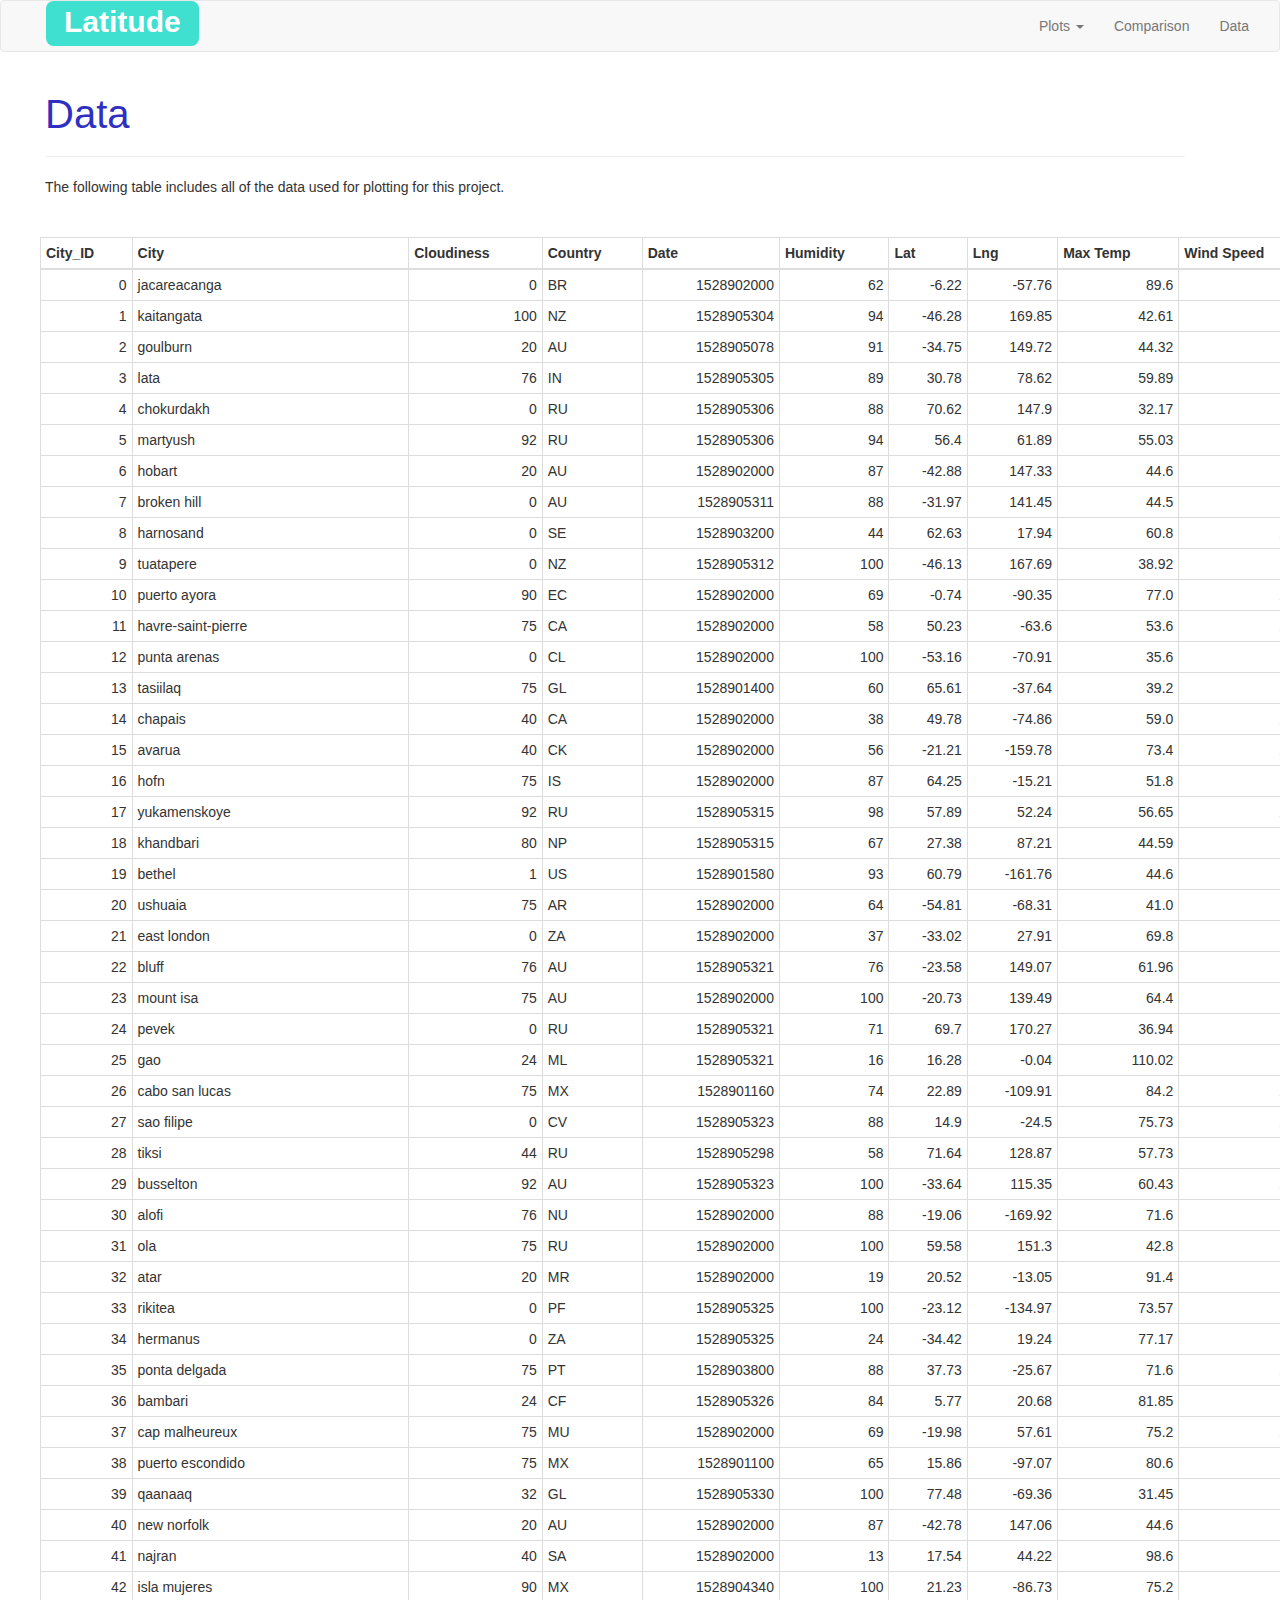
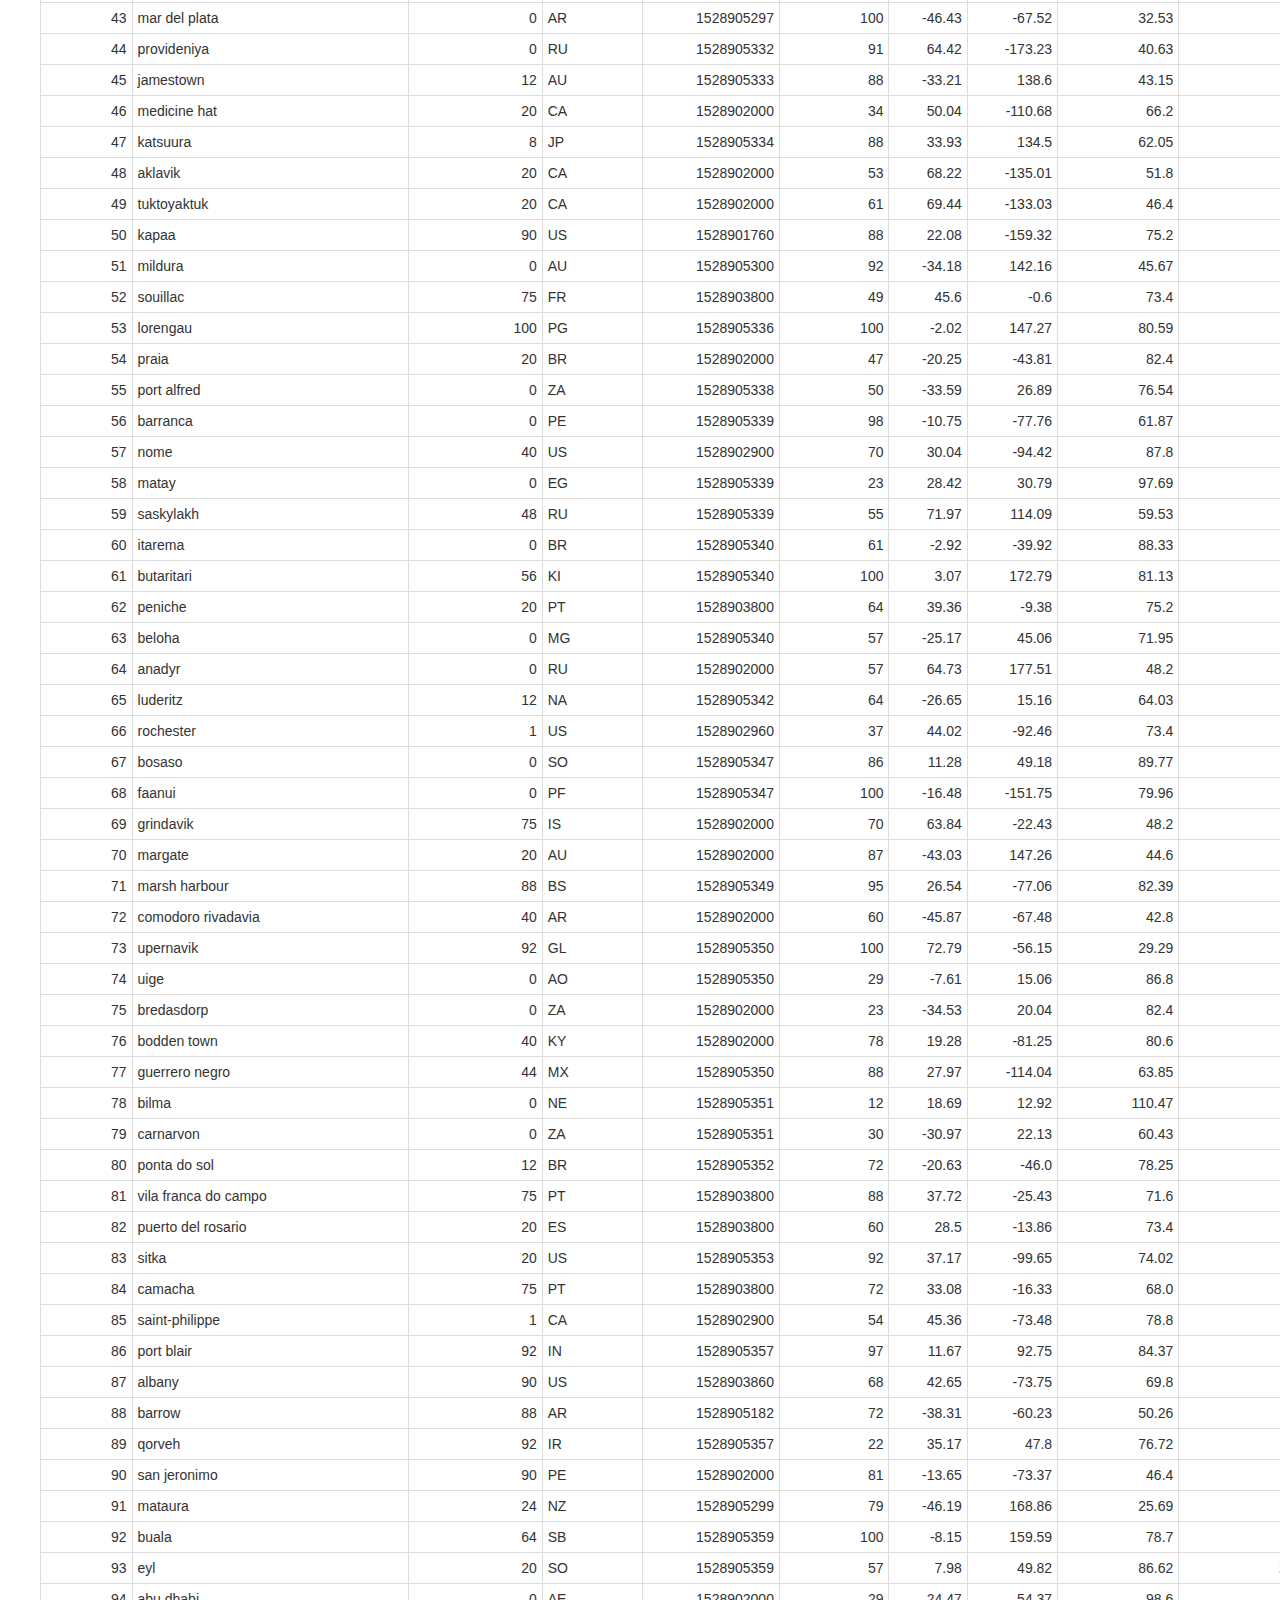
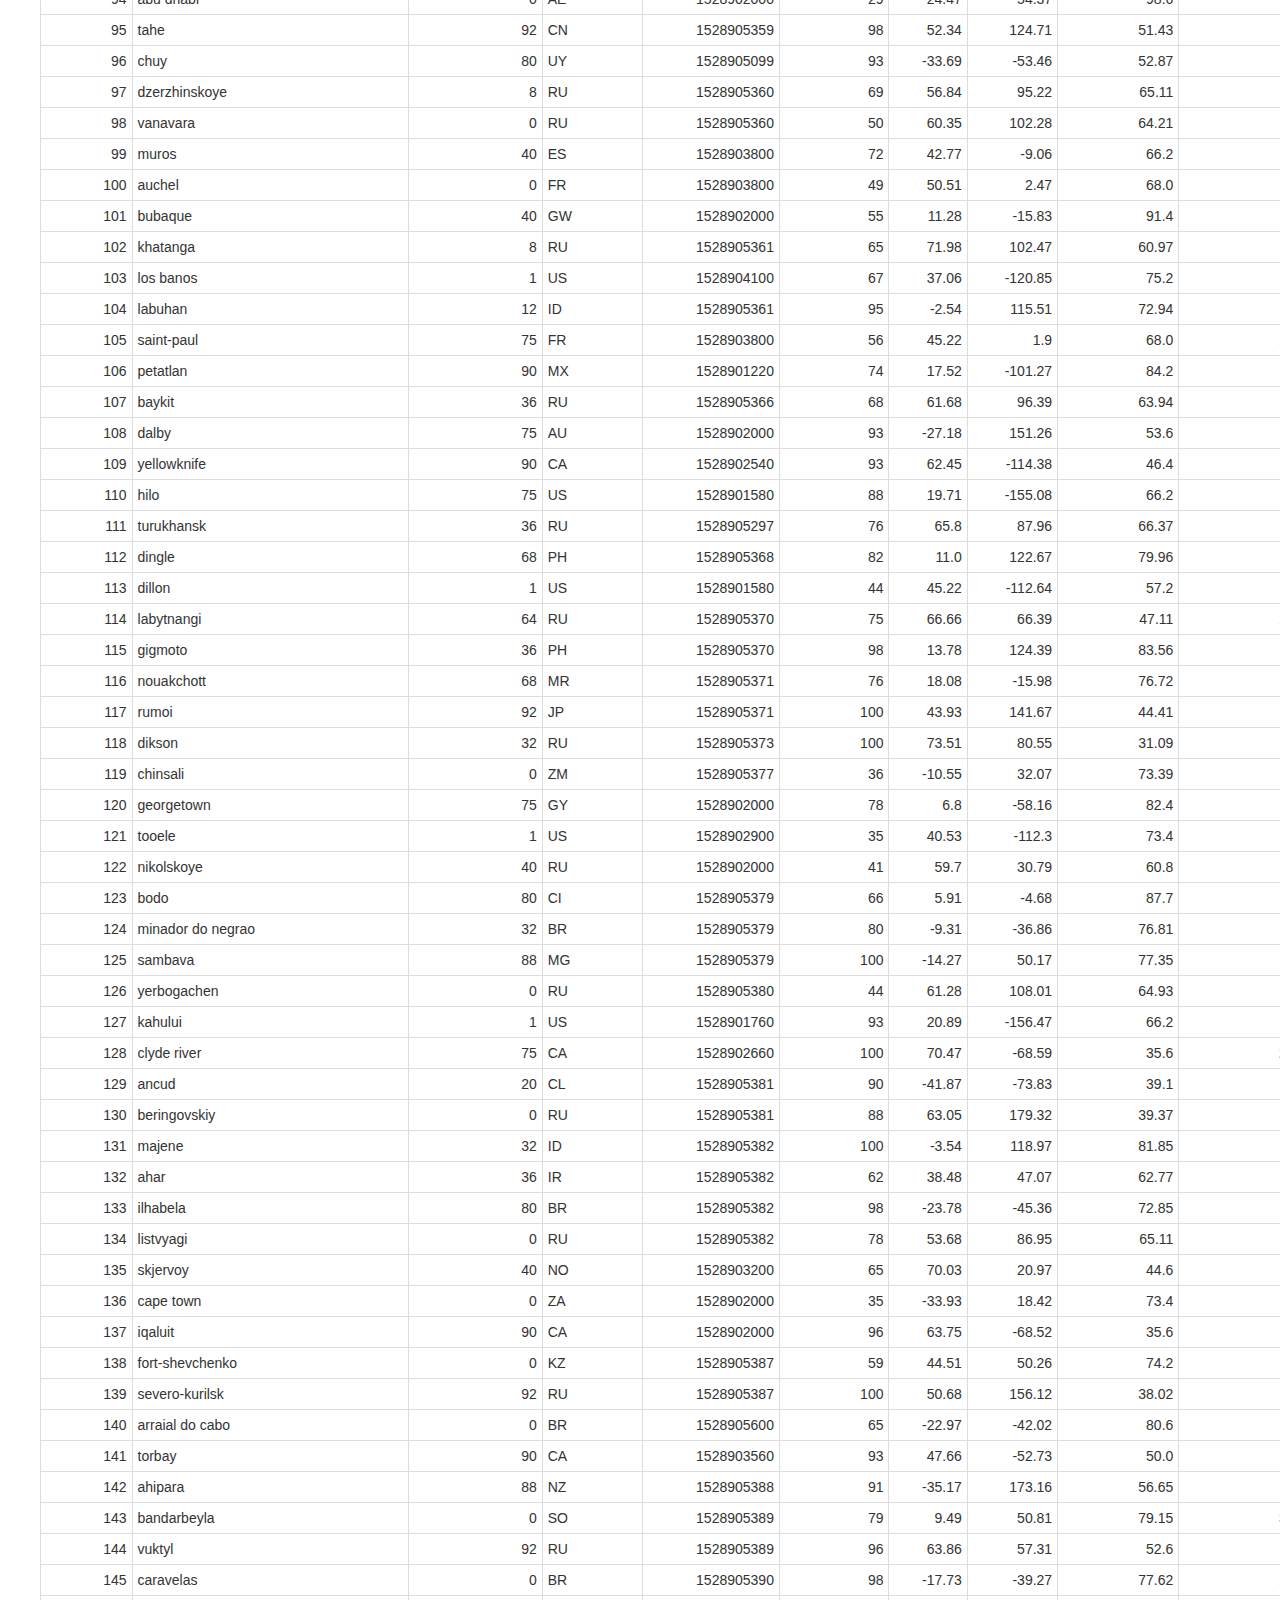
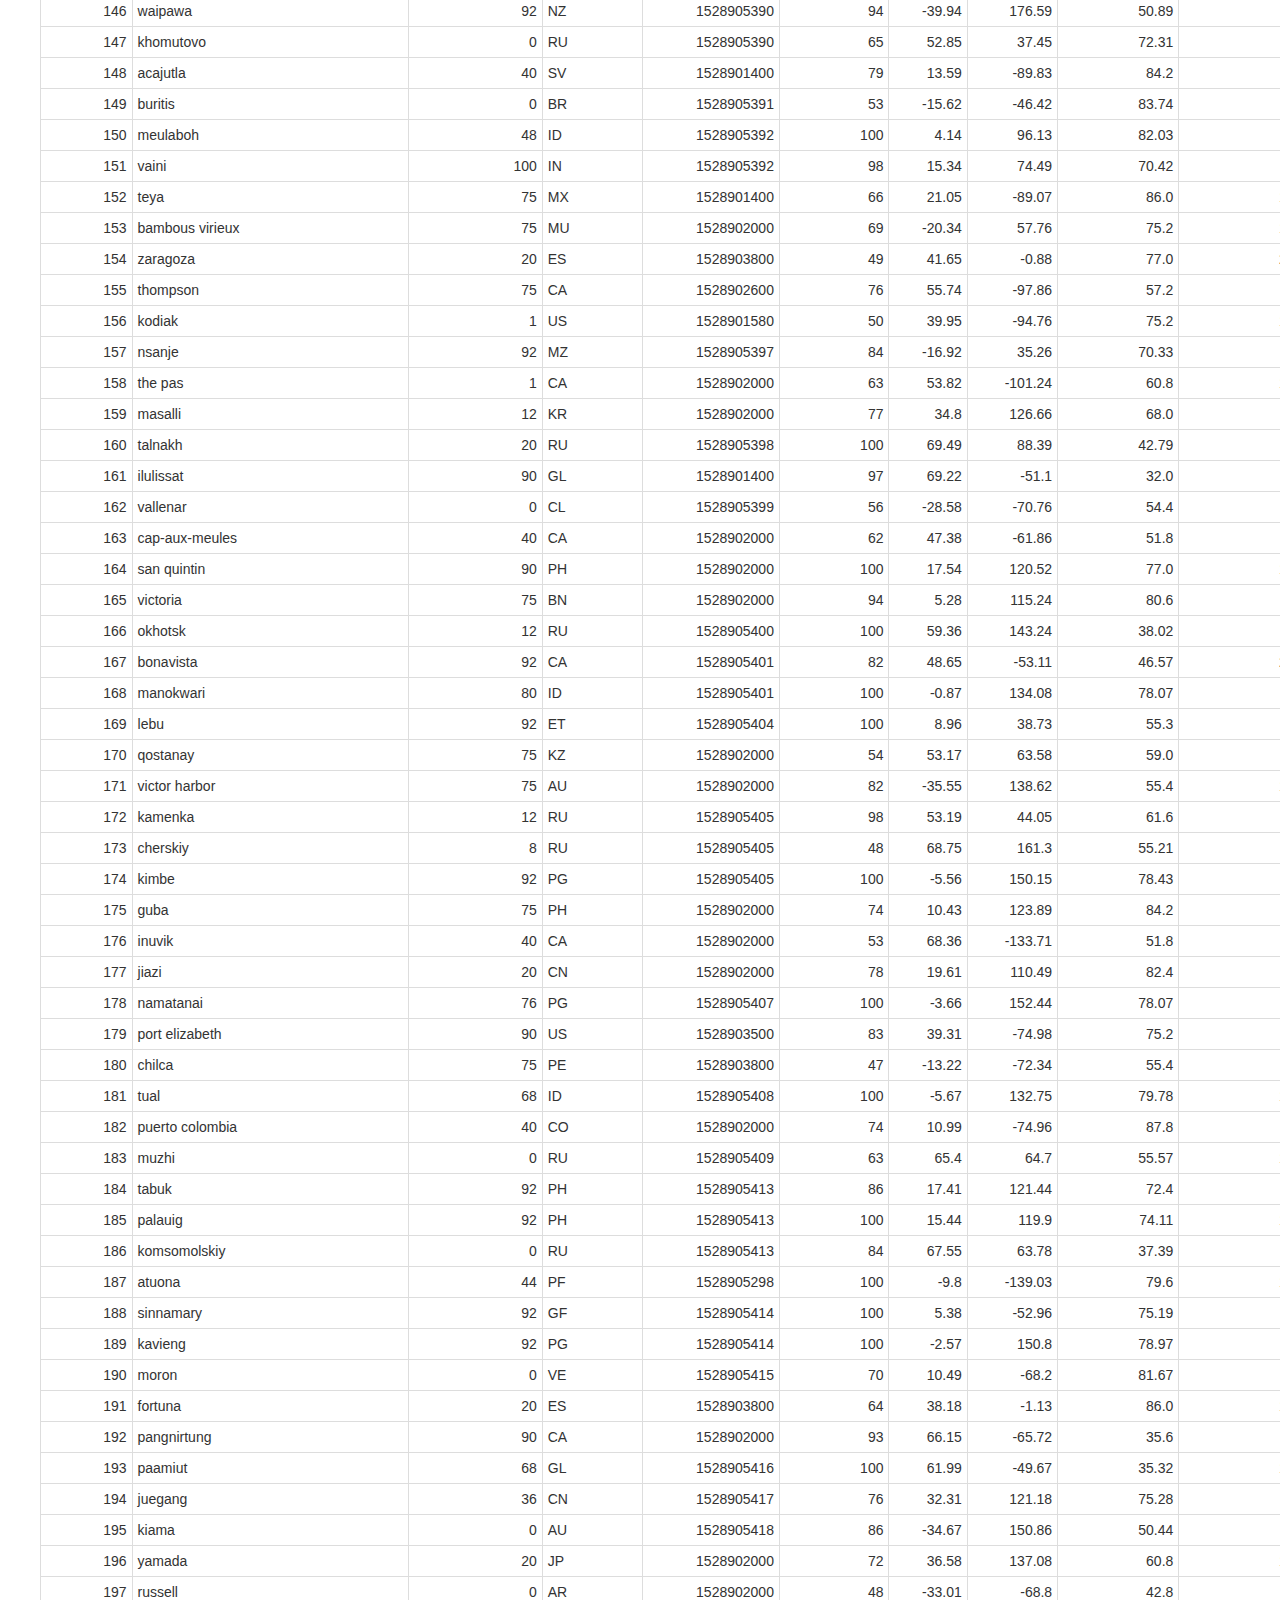
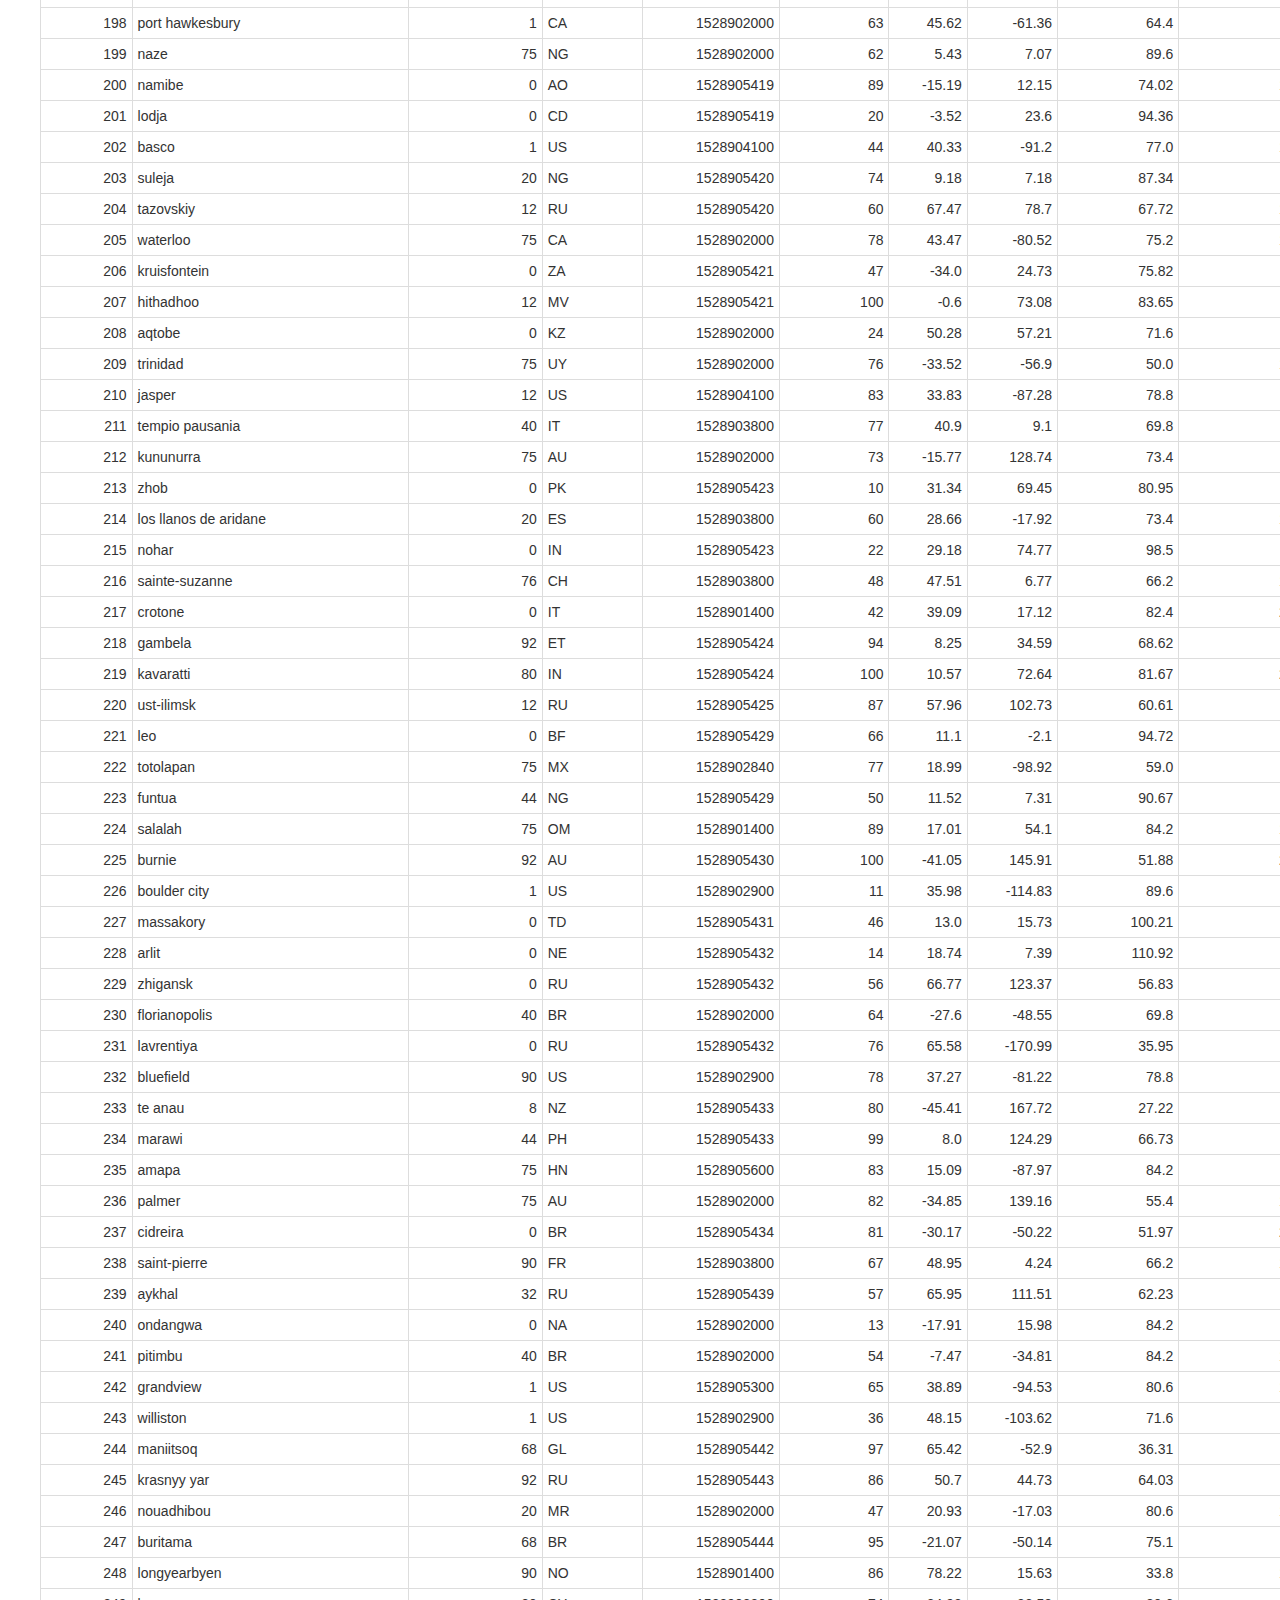
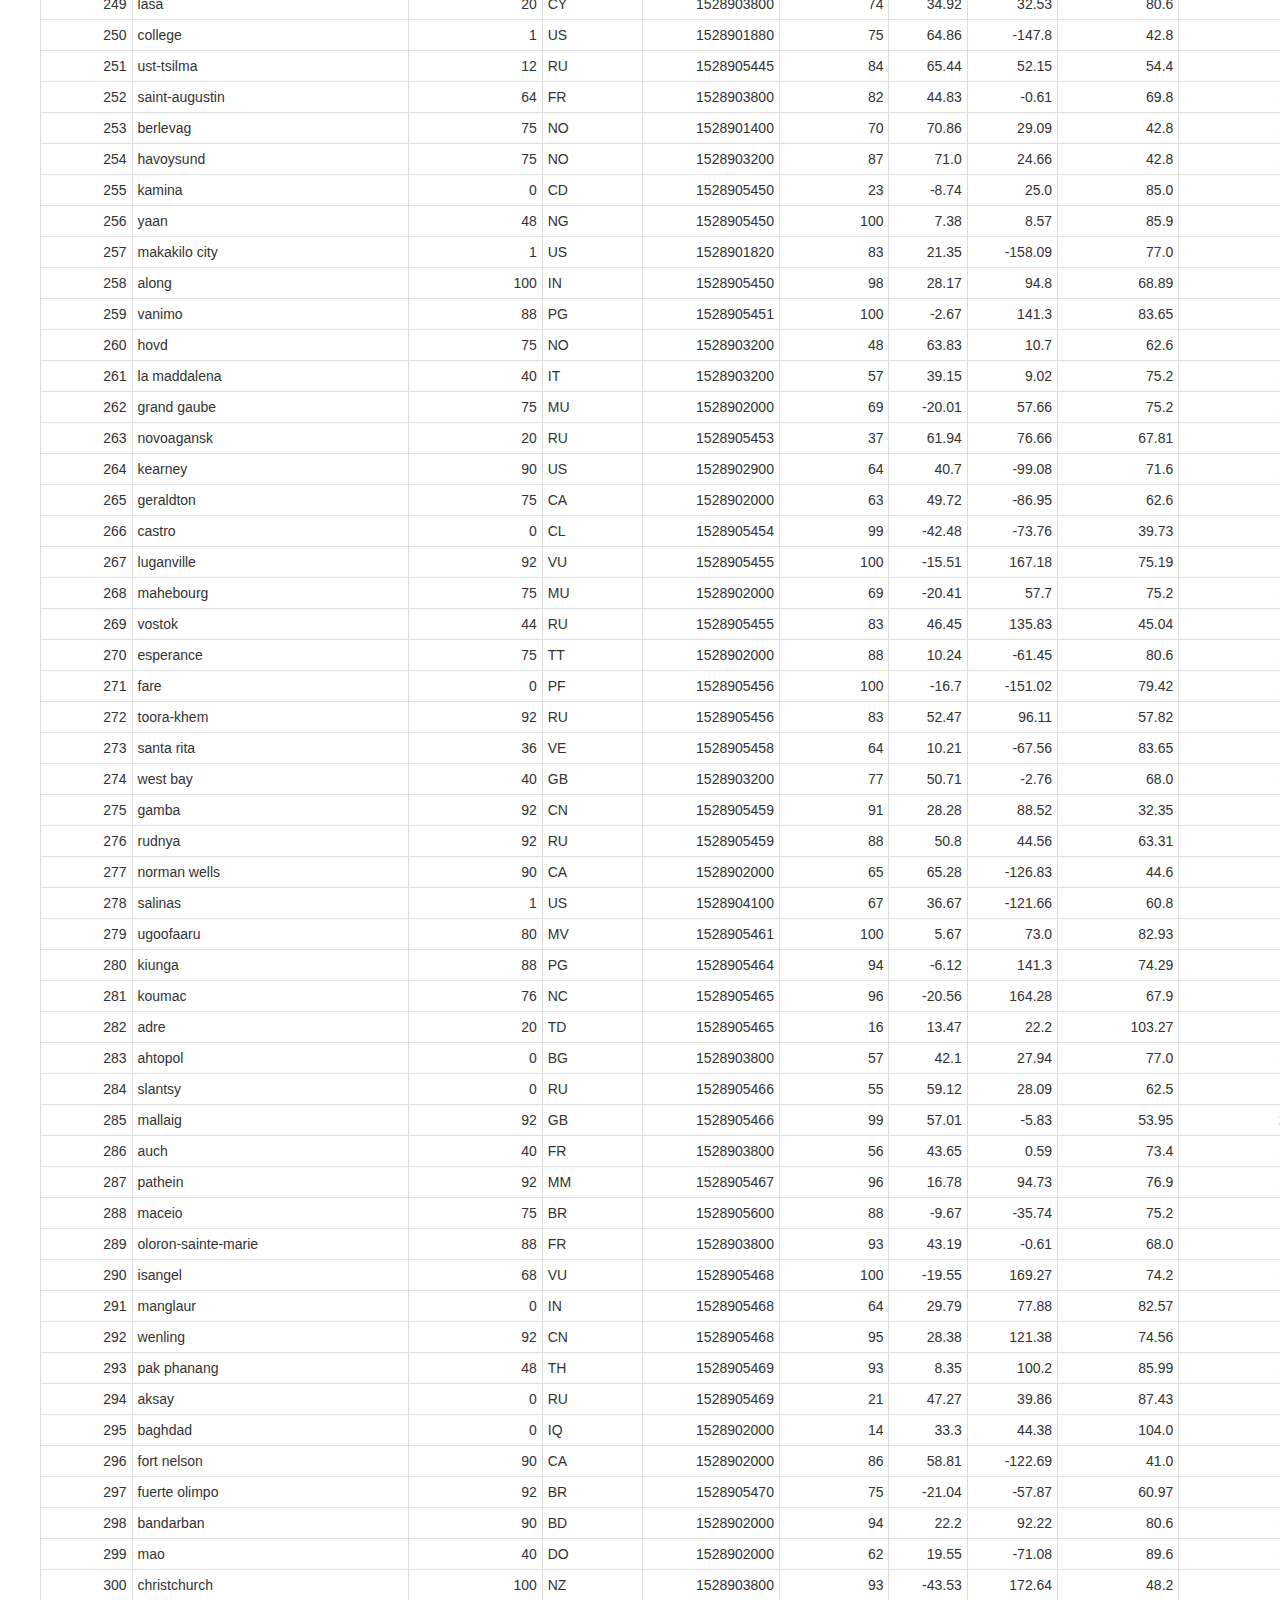
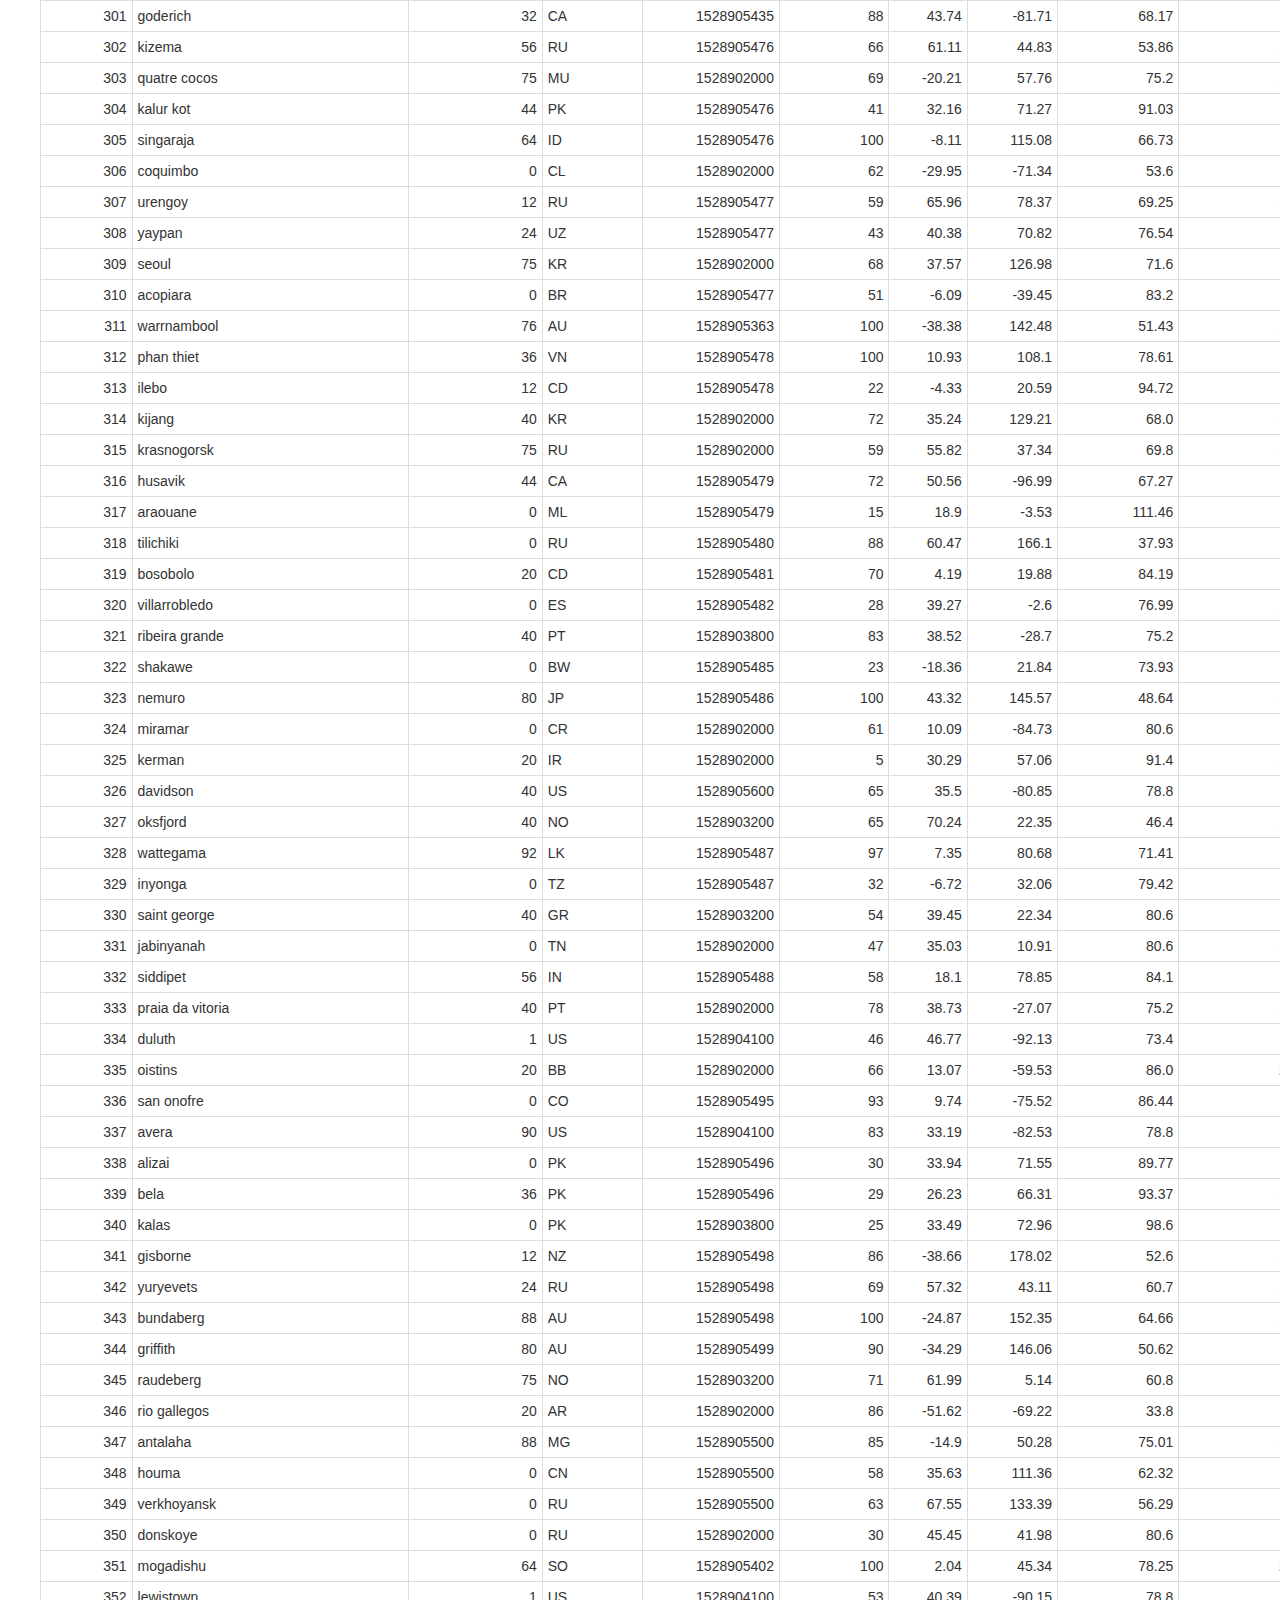
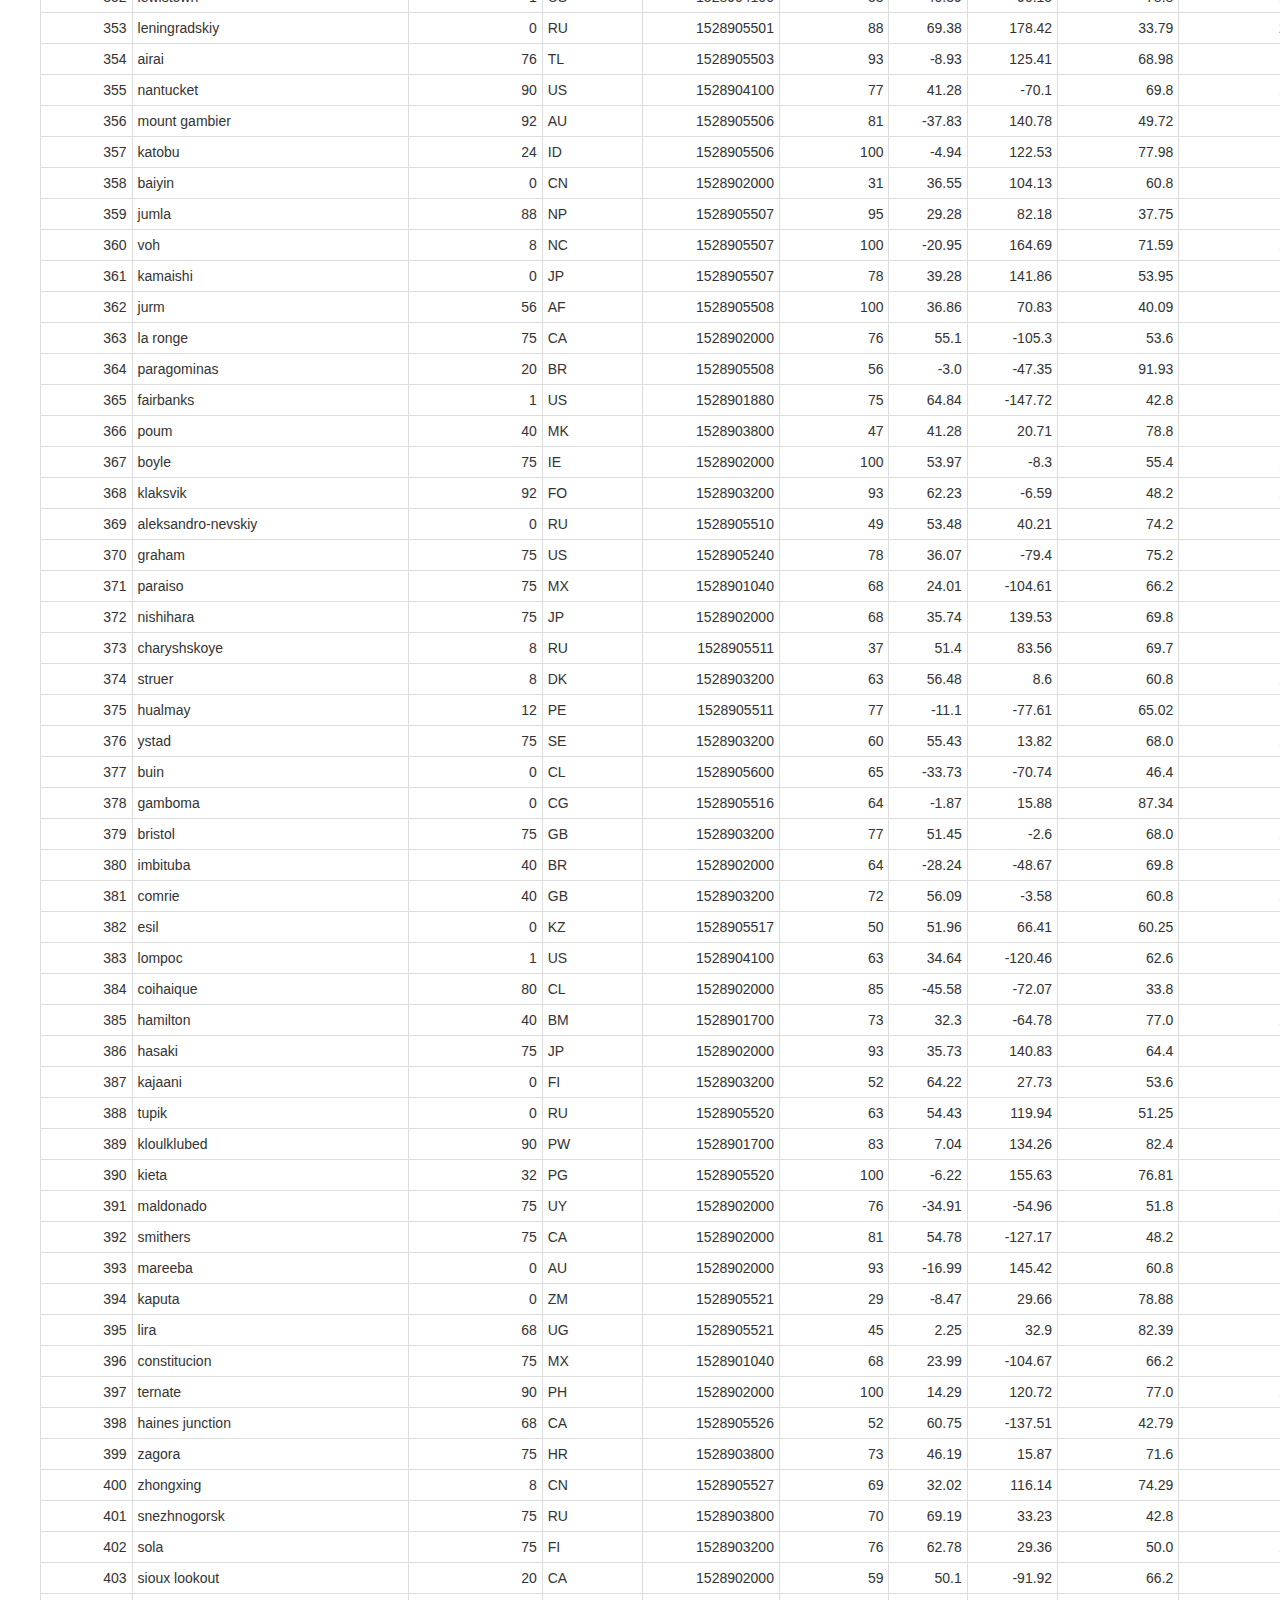
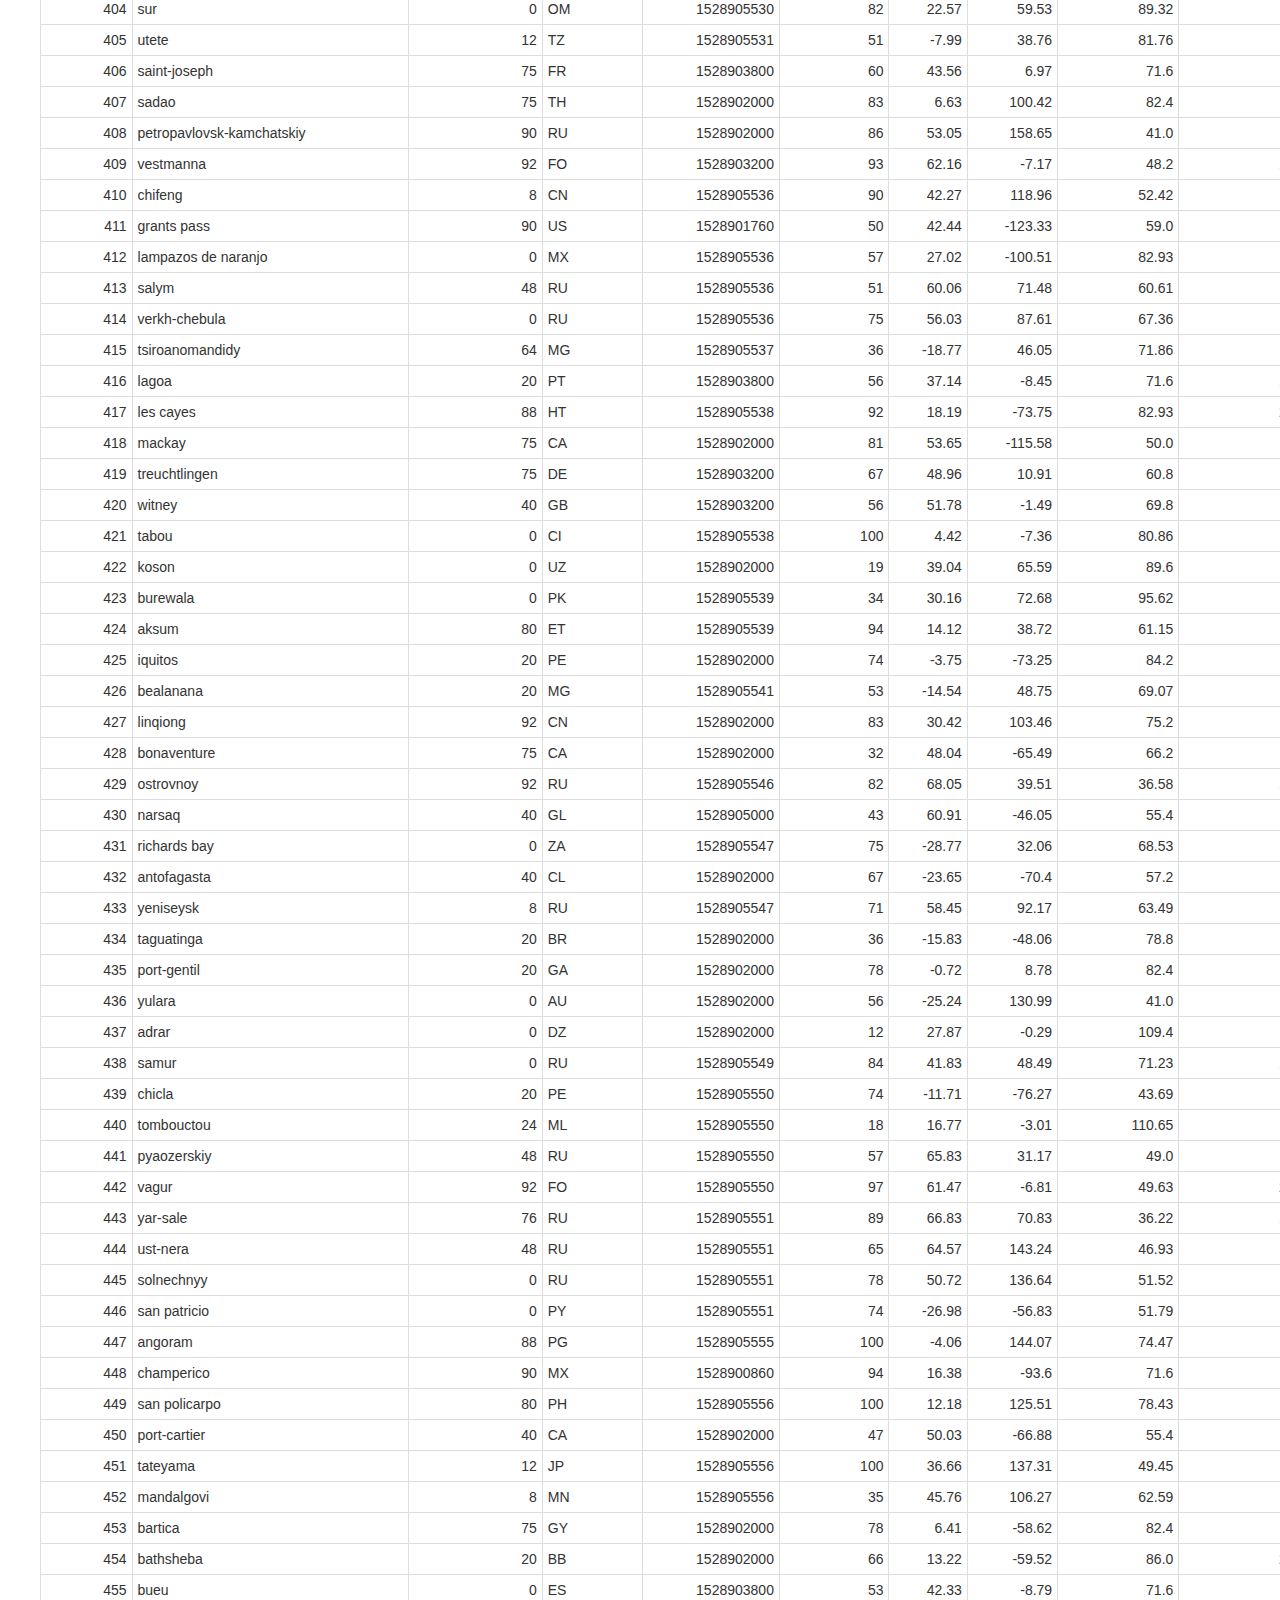
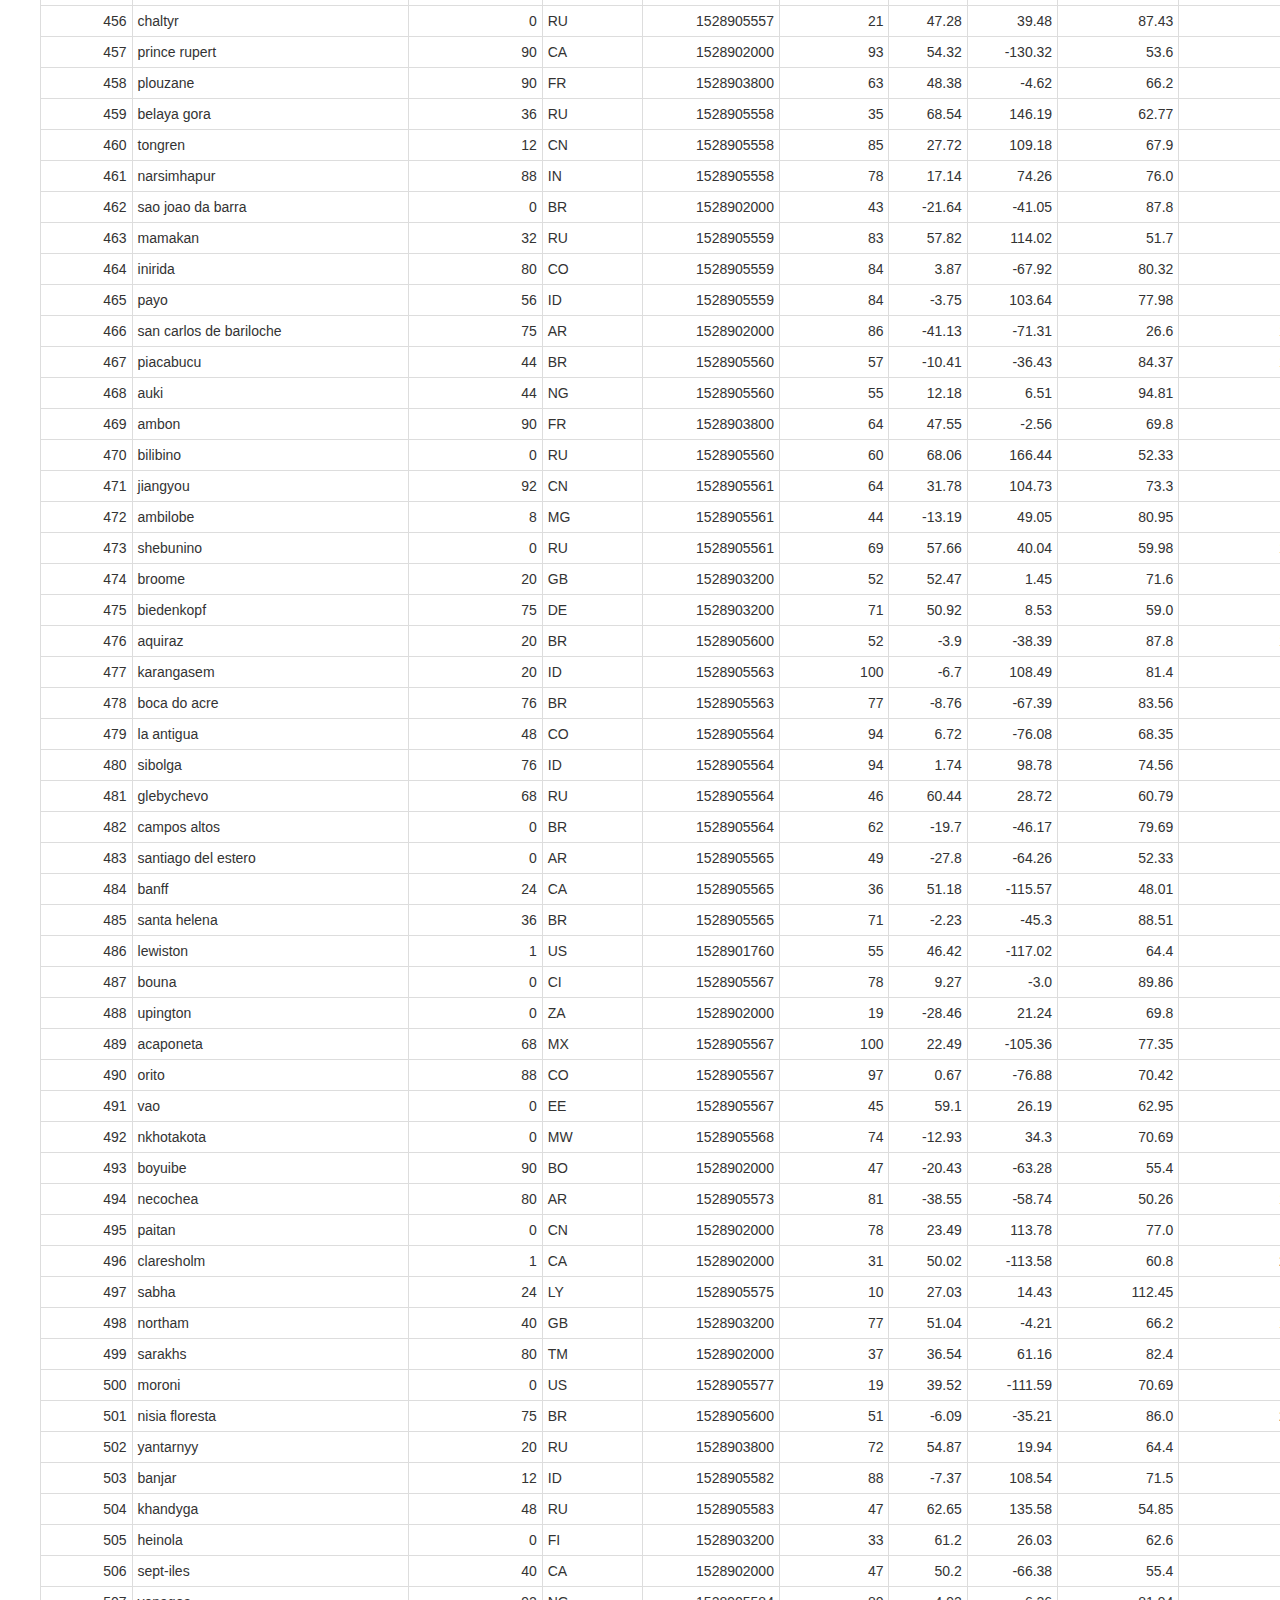
<file: data.html>
<!DOCTYPE html>
<html lang="en">
<head>
    <meta charset="UTF-8">
    <meta name="viewport" content="width=device-width, initial-scale=1.0">
    <meta http-equiv="X-UA-Compatible" content="ie=edge">
    <title>Latitude</title>
    <link rel="stylesheet" href="https://maxcdn.bootstrapcdn.com/bootstrap/3.3.7/css/bootstrap.min.css" integrity="sha384-BVYiiSIFeK1dGmJRAkycuHAHRg32OmUcww7on3RYdg4Va+PmSTsz/K68vbdEjh4u" crossorigin="anonymous">
    <link rel="stylesheet" href="style.css">
    <script src="https://code.jquery.com/jquery-3.3.1.slim.min.js" integrity="sha384-q8i/X+965DzO0rT7abK41JStQIAqVgRVzpbzo5smXKp4YfRvH+8abtTE1Pi6jizo" crossorigin="anonymous"></script>
    <script src="https://cdnjs.cloudflare.com/ajax/libs/popper.js/1.14.6/umd/popper.min.js" integrity="sha384-wHAiFfRlMFy6i5SRaxvfOCifBUQy1xHdJ/yoi7FRNXMRBu5WHdZYu1hA6ZOblgut" crossorigin="anonymous"></script>
    <script src="https://stackpath.bootstrapcdn.com/bootstrap/4.2.1/js/bootstrap.min.js" integrity="sha384-B0UglyR+jN6CkvvICOB2joaf5I4l3gm9GU6Hc1og6Ls7i6U/mkkaduKaBhlAXv9k" crossorigin="anonymous"></script>  
</head>
<body>
    <nav class="navbar navbar-default">
        <div class="container-fluid">
            <div class="navbar-header">
                <button type="button" class="navbar-toggle collapsed" data-toggle="collapse" data-target="#bs-example-navbar-collapse-1" aria-expanded="false">
                    <span class="sr-only">Toggle navigation</span>
                </button>
                    <a class="label label-info" href="index.html">Latitude</a>
            </div>
            <div class="collapse navbar-collapse" id="bs-example-navbar-collapse-1">
                <ul class="nav navbar-nav navbar-right">
                    <li class="dropdown">
                    <a href="#" class="dropdown-toggle" data-toggle="dropdown" role="button" aria-haspopup="true" aria-expanded="false">Plots <span class="caret"></span></a>
                        <ul class="dropdown-menu">
                                <li><a href="maxtemp.html">Max Temperature</a></li>
                                <li><a href="humidity.html">Humidity</a></li>
                                <li><a href="cloudiness.html">Cloudiness</a></li>
                                <li><a href="windspeed.html">Wind Speed</a></li>
                            </ul>
                        </li>
                        <li><a href="comparison.html">Comparison</a></li>
                        <li><a href="data.html">Data</a></li>
                </ul>
            </div>
        </div>
    </nav>
    <div class="container">
        <div class="row">
            <div class="col-sm-12 vis">
                <h1 class="display-3">Data</h1>
                <hr class="my-4">
                <p>The following table includes all of the data used for plotting for this project.</p>
            </div>
        </div>
    </div> 
    <div class="table-responsive">
                <table class="table table-bordered table-hover table-condensed">
                        <thead><tr><th title="Field #1">City_ID</th>
                        <th title="Field #2">City</th>
                        <th title="Field #3">Cloudiness</th>
                        <th title="Field #4">Country</th>
                        <th title="Field #5">Date</th>
                        <th title="Field #6">Humidity</th>
                        <th title="Field #7">Lat</th>
                        <th title="Field #8">Lng</th>
                        <th title="Field #9">Max Temp</th>
                        <th title="Field #10">Wind Speed</th>
                        </tr></thead>
                        <tbody><tr>
                        <td align="right">0</td>
                        <td>jacareacanga</td>
                        <td align="right">0</td>
                        <td>BR</td>
                        <td align="right">1528902000</td>
                        <td align="right">62</td>
                        <td align="right">-6.22</td>
                        <td align="right">-57.76</td>
                        <td align="right">89.6</td>
                        <td align="right">6.93</td>
                        </tr>
                        <tr>
                        <td align="right">1</td>
                        <td>kaitangata</td>
                        <td align="right">100</td>
                        <td>NZ</td>
                        <td align="right">1528905304</td>
                        <td align="right">94</td>
                        <td align="right">-46.28</td>
                        <td align="right">169.85</td>
                        <td align="right">42.61</td>
                        <td align="right">5.64</td>
                        </tr>
                        <tr>
                        <td align="right">2</td>
                        <td>goulburn</td>
                        <td align="right">20</td>
                        <td>AU</td>
                        <td align="right">1528905078</td>
                        <td align="right">91</td>
                        <td align="right">-34.75</td>
                        <td align="right">149.72</td>
                        <td align="right">44.32</td>
                        <td align="right">10.11</td>
                        </tr>
                        <tr>
                        <td align="right">3</td>
                        <td>lata</td>
                        <td align="right">76</td>
                        <td>IN</td>
                        <td align="right">1528905305</td>
                        <td align="right">89</td>
                        <td align="right">30.78</td>
                        <td align="right">78.62</td>
                        <td align="right">59.89</td>
                        <td align="right">0.94</td>
                        </tr>
                        <tr>
                        <td align="right">4</td>
                        <td>chokurdakh</td>
                        <td align="right">0</td>
                        <td>RU</td>
                        <td align="right">1528905306</td>
                        <td align="right">88</td>
                        <td align="right">70.62</td>
                        <td align="right">147.9</td>
                        <td align="right">32.17</td>
                        <td align="right">2.95</td>
                        </tr>
                        <tr>
                        <td align="right">5</td>
                        <td>martyush</td>
                        <td align="right">92</td>
                        <td>RU</td>
                        <td align="right">1528905306</td>
                        <td align="right">94</td>
                        <td align="right">56.4</td>
                        <td align="right">61.89</td>
                        <td align="right">55.03</td>
                        <td align="right">9.33</td>
                        </tr>
                        <tr>
                        <td align="right">6</td>
                        <td>hobart</td>
                        <td align="right">20</td>
                        <td>AU</td>
                        <td align="right">1528902000</td>
                        <td align="right">87</td>
                        <td align="right">-42.88</td>
                        <td align="right">147.33</td>
                        <td align="right">44.6</td>
                        <td align="right">8.05</td>
                        </tr>
                        <tr>
                        <td align="right">7</td>
                        <td>broken hill</td>
                        <td align="right">0</td>
                        <td>AU</td>
                        <td align="right">1528905311</td>
                        <td align="right">88</td>
                        <td align="right">-31.97</td>
                        <td align="right">141.45</td>
                        <td align="right">44.5</td>
                        <td align="right">7.31</td>
                        </tr>
                        <tr>
                        <td align="right">8</td>
                        <td>harnosand</td>
                        <td align="right">0</td>
                        <td>SE</td>
                        <td align="right">1528903200</td>
                        <td align="right">44</td>
                        <td align="right">62.63</td>
                        <td align="right">17.94</td>
                        <td align="right">60.8</td>
                        <td align="right">13.87</td>
                        </tr>
                        <tr>
                        <td align="right">9</td>
                        <td>tuatapere</td>
                        <td align="right">0</td>
                        <td>NZ</td>
                        <td align="right">1528905312</td>
                        <td align="right">100</td>
                        <td align="right">-46.13</td>
                        <td align="right">167.69</td>
                        <td align="right">38.92</td>
                        <td align="right">3.4</td>
                        </tr>
                        <tr>
                        <td align="right">10</td>
                        <td>puerto ayora</td>
                        <td align="right">90</td>
                        <td>EC</td>
                        <td align="right">1528902000</td>
                        <td align="right">69</td>
                        <td align="right">-0.74</td>
                        <td align="right">-90.35</td>
                        <td align="right">77.0</td>
                        <td align="right">13.87</td>
                        </tr>
                        <tr>
                        <td align="right">11</td>
                        <td>havre-saint-pierre</td>
                        <td align="right">75</td>
                        <td>CA</td>
                        <td align="right">1528902000</td>
                        <td align="right">58</td>
                        <td align="right">50.23</td>
                        <td align="right">-63.6</td>
                        <td align="right">53.6</td>
                        <td align="right">19.46</td>
                        </tr>
                        <tr>
                        <td align="right">12</td>
                        <td>punta arenas</td>
                        <td align="right">0</td>
                        <td>CL</td>
                        <td align="right">1528902000</td>
                        <td align="right">100</td>
                        <td align="right">-53.16</td>
                        <td align="right">-70.91</td>
                        <td align="right">35.6</td>
                        <td align="right">9.17</td>
                        </tr>
                        <tr>
                        <td align="right">13</td>
                        <td>tasiilaq</td>
                        <td align="right">75</td>
                        <td>GL</td>
                        <td align="right">1528901400</td>
                        <td align="right">60</td>
                        <td align="right">65.61</td>
                        <td align="right">-37.64</td>
                        <td align="right">39.2</td>
                        <td align="right">2.24</td>
                        </tr>
                        <tr>
                        <td align="right">14</td>
                        <td>chapais</td>
                        <td align="right">40</td>
                        <td>CA</td>
                        <td align="right">1528902000</td>
                        <td align="right">38</td>
                        <td align="right">49.78</td>
                        <td align="right">-74.86</td>
                        <td align="right">59.0</td>
                        <td align="right">10.29</td>
                        </tr>
                        <tr>
                        <td align="right">15</td>
                        <td>avarua</td>
                        <td align="right">40</td>
                        <td>CK</td>
                        <td align="right">1528902000</td>
                        <td align="right">56</td>
                        <td align="right">-21.21</td>
                        <td align="right">-159.78</td>
                        <td align="right">73.4</td>
                        <td align="right">10.29</td>
                        </tr>
                        <tr>
                        <td align="right">16</td>
                        <td>hofn</td>
                        <td align="right">75</td>
                        <td>IS</td>
                        <td align="right">1528902000</td>
                        <td align="right">87</td>
                        <td align="right">64.25</td>
                        <td align="right">-15.21</td>
                        <td align="right">51.8</td>
                        <td align="right">8.05</td>
                        </tr>
                        <tr>
                        <td align="right">17</td>
                        <td>yukamenskoye</td>
                        <td align="right">92</td>
                        <td>RU</td>
                        <td align="right">1528905315</td>
                        <td align="right">98</td>
                        <td align="right">57.89</td>
                        <td align="right">52.24</td>
                        <td align="right">56.65</td>
                        <td align="right">10.22</td>
                        </tr>
                        <tr>
                        <td align="right">18</td>
                        <td>khandbari</td>
                        <td align="right">80</td>
                        <td>NP</td>
                        <td align="right">1528905315</td>
                        <td align="right">67</td>
                        <td align="right">27.38</td>
                        <td align="right">87.21</td>
                        <td align="right">44.59</td>
                        <td align="right">1.39</td>
                        </tr>
                        <tr>
                        <td align="right">19</td>
                        <td>bethel</td>
                        <td align="right">1</td>
                        <td>US</td>
                        <td align="right">1528901580</td>
                        <td align="right">93</td>
                        <td align="right">60.79</td>
                        <td align="right">-161.76</td>
                        <td align="right">44.6</td>
                        <td align="right">8.05</td>
                        </tr>
                        <tr>
                        <td align="right">20</td>
                        <td>ushuaia</td>
                        <td align="right">75</td>
                        <td>AR</td>
                        <td align="right">1528902000</td>
                        <td align="right">64</td>
                        <td align="right">-54.81</td>
                        <td align="right">-68.31</td>
                        <td align="right">41.0</td>
                        <td align="right">3.36</td>
                        </tr>
                        <tr>
                        <td align="right">21</td>
                        <td>east london</td>
                        <td align="right">0</td>
                        <td>ZA</td>
                        <td align="right">1528902000</td>
                        <td align="right">37</td>
                        <td align="right">-33.02</td>
                        <td align="right">27.91</td>
                        <td align="right">69.8</td>
                        <td align="right">5.82</td>
                        </tr>
                        <tr>
                        <td align="right">22</td>
                        <td>bluff</td>
                        <td align="right">76</td>
                        <td>AU</td>
                        <td align="right">1528905321</td>
                        <td align="right">76</td>
                        <td align="right">-23.58</td>
                        <td align="right">149.07</td>
                        <td align="right">61.96</td>
                        <td align="right">4.74</td>
                        </tr>
                        <tr>
                        <td align="right">23</td>
                        <td>mount isa</td>
                        <td align="right">75</td>
                        <td>AU</td>
                        <td align="right">1528902000</td>
                        <td align="right">100</td>
                        <td align="right">-20.73</td>
                        <td align="right">139.49</td>
                        <td align="right">64.4</td>
                        <td align="right">3.29</td>
                        </tr>
                        <tr>
                        <td align="right">24</td>
                        <td>pevek</td>
                        <td align="right">0</td>
                        <td>RU</td>
                        <td align="right">1528905321</td>
                        <td align="right">71</td>
                        <td align="right">69.7</td>
                        <td align="right">170.27</td>
                        <td align="right">36.94</td>
                        <td align="right">6.98</td>
                        </tr>
                        <tr>
                        <td align="right">25</td>
                        <td>gao</td>
                        <td align="right">24</td>
                        <td>ML</td>
                        <td align="right">1528905321</td>
                        <td align="right">16</td>
                        <td align="right">16.28</td>
                        <td align="right">-0.04</td>
                        <td align="right">110.02</td>
                        <td align="right">4.97</td>
                        </tr>
                        <tr>
                        <td align="right">26</td>
                        <td>cabo san lucas</td>
                        <td align="right">75</td>
                        <td>MX</td>
                        <td align="right">1528901160</td>
                        <td align="right">74</td>
                        <td align="right">22.89</td>
                        <td align="right">-109.91</td>
                        <td align="right">84.2</td>
                        <td align="right">10.29</td>
                        </tr>
                        <tr>
                        <td align="right">27</td>
                        <td>sao filipe</td>
                        <td align="right">0</td>
                        <td>CV</td>
                        <td align="right">1528905323</td>
                        <td align="right">88</td>
                        <td align="right">14.9</td>
                        <td align="right">-24.5</td>
                        <td align="right">75.73</td>
                        <td align="right">13.02</td>
                        </tr>
                        <tr>
                        <td align="right">28</td>
                        <td>tiksi</td>
                        <td align="right">44</td>
                        <td>RU</td>
                        <td align="right">1528905298</td>
                        <td align="right">58</td>
                        <td align="right">71.64</td>
                        <td align="right">128.87</td>
                        <td align="right">57.73</td>
                        <td align="right">10.11</td>
                        </tr>
                        <tr>
                        <td align="right">29</td>
                        <td>busselton</td>
                        <td align="right">92</td>
                        <td>AU</td>
                        <td align="right">1528905323</td>
                        <td align="right">100</td>
                        <td align="right">-33.64</td>
                        <td align="right">115.35</td>
                        <td align="right">60.43</td>
                        <td align="right">10.56</td>
                        </tr>
                        <tr>
                        <td align="right">30</td>
                        <td>alofi</td>
                        <td align="right">76</td>
                        <td>NU</td>
                        <td align="right">1528902000</td>
                        <td align="right">88</td>
                        <td align="right">-19.06</td>
                        <td align="right">-169.92</td>
                        <td align="right">71.6</td>
                        <td align="right">3.36</td>
                        </tr>
                        <tr>
                        <td align="right">31</td>
                        <td>ola</td>
                        <td align="right">75</td>
                        <td>RU</td>
                        <td align="right">1528902000</td>
                        <td align="right">100</td>
                        <td align="right">59.58</td>
                        <td align="right">151.3</td>
                        <td align="right">42.8</td>
                        <td align="right">7.76</td>
                        </tr>
                        <tr>
                        <td align="right">32</td>
                        <td>atar</td>
                        <td align="right">20</td>
                        <td>MR</td>
                        <td align="right">1528902000</td>
                        <td align="right">19</td>
                        <td align="right">20.52</td>
                        <td align="right">-13.05</td>
                        <td align="right">91.4</td>
                        <td align="right">9.17</td>
                        </tr>
                        <tr>
                        <td align="right">33</td>
                        <td>rikitea</td>
                        <td align="right">0</td>
                        <td>PF</td>
                        <td align="right">1528905325</td>
                        <td align="right">100</td>
                        <td align="right">-23.12</td>
                        <td align="right">-134.97</td>
                        <td align="right">73.57</td>
                        <td align="right">8.66</td>
                        </tr>
                        <tr>
                        <td align="right">34</td>
                        <td>hermanus</td>
                        <td align="right">0</td>
                        <td>ZA</td>
                        <td align="right">1528905325</td>
                        <td align="right">24</td>
                        <td align="right">-34.42</td>
                        <td align="right">19.24</td>
                        <td align="right">77.17</td>
                        <td align="right">8.66</td>
                        </tr>
                        <tr>
                        <td align="right">35</td>
                        <td>ponta delgada</td>
                        <td align="right">75</td>
                        <td>PT</td>
                        <td align="right">1528903800</td>
                        <td align="right">88</td>
                        <td align="right">37.73</td>
                        <td align="right">-25.67</td>
                        <td align="right">71.6</td>
                        <td align="right">12.75</td>
                        </tr>
                        <tr>
                        <td align="right">36</td>
                        <td>bambari</td>
                        <td align="right">24</td>
                        <td>CF</td>
                        <td align="right">1528905326</td>
                        <td align="right">84</td>
                        <td align="right">5.77</td>
                        <td align="right">20.68</td>
                        <td align="right">81.85</td>
                        <td align="right">7.65</td>
                        </tr>
                        <tr>
                        <td align="right">37</td>
                        <td>cap malheureux</td>
                        <td align="right">75</td>
                        <td>MU</td>
                        <td align="right">1528902000</td>
                        <td align="right">69</td>
                        <td align="right">-19.98</td>
                        <td align="right">57.61</td>
                        <td align="right">75.2</td>
                        <td align="right">14.99</td>
                        </tr>
                        <tr>
                        <td align="right">38</td>
                        <td>puerto escondido</td>
                        <td align="right">75</td>
                        <td>MX</td>
                        <td align="right">1528901100</td>
                        <td align="right">65</td>
                        <td align="right">15.86</td>
                        <td align="right">-97.07</td>
                        <td align="right">80.6</td>
                        <td align="right">3.36</td>
                        </tr>
                        <tr>
                        <td align="right">39</td>
                        <td>qaanaaq</td>
                        <td align="right">32</td>
                        <td>GL</td>
                        <td align="right">1528905330</td>
                        <td align="right">100</td>
                        <td align="right">77.48</td>
                        <td align="right">-69.36</td>
                        <td align="right">31.45</td>
                        <td align="right">6.31</td>
                        </tr>
                        <tr>
                        <td align="right">40</td>
                        <td>new norfolk</td>
                        <td align="right">20</td>
                        <td>AU</td>
                        <td align="right">1528902000</td>
                        <td align="right">87</td>
                        <td align="right">-42.78</td>
                        <td align="right">147.06</td>
                        <td align="right">44.6</td>
                        <td align="right">8.05</td>
                        </tr>
                        <tr>
                        <td align="right">41</td>
                        <td>najran</td>
                        <td align="right">40</td>
                        <td>SA</td>
                        <td align="right">1528902000</td>
                        <td align="right">13</td>
                        <td align="right">17.54</td>
                        <td align="right">44.22</td>
                        <td align="right">98.6</td>
                        <td align="right">11.41</td>
                        </tr>
                        <tr>
                        <td align="right">42</td>
                        <td>isla mujeres</td>
                        <td align="right">90</td>
                        <td>MX</td>
                        <td align="right">1528904340</td>
                        <td align="right">100</td>
                        <td align="right">21.23</td>
                        <td align="right">-86.73</td>
                        <td align="right">75.2</td>
                        <td align="right">16.11</td>
                        </tr>
                        <tr>
                        <td align="right">43</td>
                        <td>mar del plata</td>
                        <td align="right">0</td>
                        <td>AR</td>
                        <td align="right">1528905297</td>
                        <td align="right">100</td>
                        <td align="right">-46.43</td>
                        <td align="right">-67.52</td>
                        <td align="right">32.53</td>
                        <td align="right">7.31</td>
                        </tr>
                        <tr>
                        <td align="right">44</td>
                        <td>provideniya</td>
                        <td align="right">0</td>
                        <td>RU</td>
                        <td align="right">1528905332</td>
                        <td align="right">91</td>
                        <td align="right">64.42</td>
                        <td align="right">-173.23</td>
                        <td align="right">40.63</td>
                        <td align="right">10.78</td>
                        </tr>
                        <tr>
                        <td align="right">45</td>
                        <td>jamestown</td>
                        <td align="right">12</td>
                        <td>AU</td>
                        <td align="right">1528905333</td>
                        <td align="right">88</td>
                        <td align="right">-33.21</td>
                        <td align="right">138.6</td>
                        <td align="right">43.15</td>
                        <td align="right">10.89</td>
                        </tr>
                        <tr>
                        <td align="right">46</td>
                        <td>medicine hat</td>
                        <td align="right">20</td>
                        <td>CA</td>
                        <td align="right">1528902000</td>
                        <td align="right">34</td>
                        <td align="right">50.04</td>
                        <td align="right">-110.68</td>
                        <td align="right">66.2</td>
                        <td align="right">14.99</td>
                        </tr>
                        <tr>
                        <td align="right">47</td>
                        <td>katsuura</td>
                        <td align="right">8</td>
                        <td>JP</td>
                        <td align="right">1528905334</td>
                        <td align="right">88</td>
                        <td align="right">33.93</td>
                        <td align="right">134.5</td>
                        <td align="right">62.05</td>
                        <td align="right">7.54</td>
                        </tr>
                        <tr>
                        <td align="right">48</td>
                        <td>aklavik</td>
                        <td align="right">20</td>
                        <td>CA</td>
                        <td align="right">1528902000</td>
                        <td align="right">53</td>
                        <td align="right">68.22</td>
                        <td align="right">-135.01</td>
                        <td align="right">51.8</td>
                        <td align="right">11.41</td>
                        </tr>
                        <tr>
                        <td align="right">49</td>
                        <td>tuktoyaktuk</td>
                        <td align="right">20</td>
                        <td>CA</td>
                        <td align="right">1528902000</td>
                        <td align="right">61</td>
                        <td align="right">69.44</td>
                        <td align="right">-133.03</td>
                        <td align="right">46.4</td>
                        <td align="right">6.93</td>
                        </tr>
                        <tr>
                        <td align="right">50</td>
                        <td>kapaa</td>
                        <td align="right">90</td>
                        <td>US</td>
                        <td align="right">1528901760</td>
                        <td align="right">88</td>
                        <td align="right">22.08</td>
                        <td align="right">-159.32</td>
                        <td align="right">75.2</td>
                        <td align="right">14.99</td>
                        </tr>
                        <tr>
                        <td align="right">51</td>
                        <td>mildura</td>
                        <td align="right">0</td>
                        <td>AU</td>
                        <td align="right">1528905300</td>
                        <td align="right">92</td>
                        <td align="right">-34.18</td>
                        <td align="right">142.16</td>
                        <td align="right">45.67</td>
                        <td align="right">9.66</td>
                        </tr>
                        <tr>
                        <td align="right">52</td>
                        <td>souillac</td>
                        <td align="right">75</td>
                        <td>FR</td>
                        <td align="right">1528903800</td>
                        <td align="right">49</td>
                        <td align="right">45.6</td>
                        <td align="right">-0.6</td>
                        <td align="right">73.4</td>
                        <td align="right">10.29</td>
                        </tr>
                        <tr>
                        <td align="right">53</td>
                        <td>lorengau</td>
                        <td align="right">100</td>
                        <td>PG</td>
                        <td align="right">1528905336</td>
                        <td align="right">100</td>
                        <td align="right">-2.02</td>
                        <td align="right">147.27</td>
                        <td align="right">80.59</td>
                        <td align="right">3.85</td>
                        </tr>
                        <tr>
                        <td align="right">54</td>
                        <td>praia</td>
                        <td align="right">20</td>
                        <td>BR</td>
                        <td align="right">1528902000</td>
                        <td align="right">47</td>
                        <td align="right">-20.25</td>
                        <td align="right">-43.81</td>
                        <td align="right">82.4</td>
                        <td align="right">3.36</td>
                        </tr>
                        <tr>
                        <td align="right">55</td>
                        <td>port alfred</td>
                        <td align="right">0</td>
                        <td>ZA</td>
                        <td align="right">1528905338</td>
                        <td align="right">50</td>
                        <td align="right">-33.59</td>
                        <td align="right">26.89</td>
                        <td align="right">76.54</td>
                        <td align="right">7.2</td>
                        </tr>
                        <tr>
                        <td align="right">56</td>
                        <td>barranca</td>
                        <td align="right">0</td>
                        <td>PE</td>
                        <td align="right">1528905339</td>
                        <td align="right">98</td>
                        <td align="right">-10.75</td>
                        <td align="right">-77.76</td>
                        <td align="right">61.87</td>
                        <td align="right">9.89</td>
                        </tr>
                        <tr>
                        <td align="right">57</td>
                        <td>nome</td>
                        <td align="right">40</td>
                        <td>US</td>
                        <td align="right">1528902900</td>
                        <td align="right">70</td>
                        <td align="right">30.04</td>
                        <td align="right">-94.42</td>
                        <td align="right">87.8</td>
                        <td align="right">3.36</td>
                        </tr>
                        <tr>
                        <td align="right">58</td>
                        <td>matay</td>
                        <td align="right">0</td>
                        <td>EG</td>
                        <td align="right">1528905339</td>
                        <td align="right">23</td>
                        <td align="right">28.42</td>
                        <td align="right">30.79</td>
                        <td align="right">97.69</td>
                        <td align="right">6.98</td>
                        </tr>
                        <tr>
                        <td align="right">59</td>
                        <td>saskylakh</td>
                        <td align="right">48</td>
                        <td>RU</td>
                        <td align="right">1528905339</td>
                        <td align="right">55</td>
                        <td align="right">71.97</td>
                        <td align="right">114.09</td>
                        <td align="right">59.53</td>
                        <td align="right">5.86</td>
                        </tr>
                        <tr>
                        <td align="right">60</td>
                        <td>itarema</td>
                        <td align="right">0</td>
                        <td>BR</td>
                        <td align="right">1528905340</td>
                        <td align="right">61</td>
                        <td align="right">-2.92</td>
                        <td align="right">-39.92</td>
                        <td align="right">88.33</td>
                        <td align="right">12.57</td>
                        </tr>
                        <tr>
                        <td align="right">61</td>
                        <td>butaritari</td>
                        <td align="right">56</td>
                        <td>KI</td>
                        <td align="right">1528905340</td>
                        <td align="right">100</td>
                        <td align="right">3.07</td>
                        <td align="right">172.79</td>
                        <td align="right">81.13</td>
                        <td align="right">7.31</td>
                        </tr>
                        <tr>
                        <td align="right">62</td>
                        <td>peniche</td>
                        <td align="right">20</td>
                        <td>PT</td>
                        <td align="right">1528903800</td>
                        <td align="right">64</td>
                        <td align="right">39.36</td>
                        <td align="right">-9.38</td>
                        <td align="right">75.2</td>
                        <td align="right">12.75</td>
                        </tr>
                        <tr>
                        <td align="right">63</td>
                        <td>beloha</td>
                        <td align="right">0</td>
                        <td>MG</td>
                        <td align="right">1528905340</td>
                        <td align="right">57</td>
                        <td align="right">-25.17</td>
                        <td align="right">45.06</td>
                        <td align="right">71.95</td>
                        <td align="right">16.37</td>
                        </tr>
                        <tr>
                        <td align="right">64</td>
                        <td>anadyr</td>
                        <td align="right">0</td>
                        <td>RU</td>
                        <td align="right">1528902000</td>
                        <td align="right">57</td>
                        <td align="right">64.73</td>
                        <td align="right">177.51</td>
                        <td align="right">48.2</td>
                        <td align="right">4.47</td>
                        </tr>
                        <tr>
                        <td align="right">65</td>
                        <td>luderitz</td>
                        <td align="right">12</td>
                        <td>NA</td>
                        <td align="right">1528905342</td>
                        <td align="right">64</td>
                        <td align="right">-26.65</td>
                        <td align="right">15.16</td>
                        <td align="right">64.03</td>
                        <td align="right">17.38</td>
                        </tr>
                        <tr>
                        <td align="right">66</td>
                        <td>rochester</td>
                        <td align="right">1</td>
                        <td>US</td>
                        <td align="right">1528902960</td>
                        <td align="right">37</td>
                        <td align="right">44.02</td>
                        <td align="right">-92.46</td>
                        <td align="right">73.4</td>
                        <td align="right">6.93</td>
                        </tr>
                        <tr>
                        <td align="right">67</td>
                        <td>bosaso</td>
                        <td align="right">0</td>
                        <td>SO</td>
                        <td align="right">1528905347</td>
                        <td align="right">86</td>
                        <td align="right">11.28</td>
                        <td align="right">49.18</td>
                        <td align="right">89.77</td>
                        <td align="right">3.96</td>
                        </tr>
                        <tr>
                        <td align="right">68</td>
                        <td>faanui</td>
                        <td align="right">0</td>
                        <td>PF</td>
                        <td align="right">1528905347</td>
                        <td align="right">100</td>
                        <td align="right">-16.48</td>
                        <td align="right">-151.75</td>
                        <td align="right">79.96</td>
                        <td align="right">11.79</td>
                        </tr>
                        <tr>
                        <td align="right">69</td>
                        <td>grindavik</td>
                        <td align="right">75</td>
                        <td>IS</td>
                        <td align="right">1528902000</td>
                        <td align="right">70</td>
                        <td align="right">63.84</td>
                        <td align="right">-22.43</td>
                        <td align="right">48.2</td>
                        <td align="right">5.82</td>
                        </tr>
                        <tr>
                        <td align="right">70</td>
                        <td>margate</td>
                        <td align="right">20</td>
                        <td>AU</td>
                        <td align="right">1528902000</td>
                        <td align="right">87</td>
                        <td align="right">-43.03</td>
                        <td align="right">147.26</td>
                        <td align="right">44.6</td>
                        <td align="right">8.05</td>
                        </tr>
                        <tr>
                        <td align="right">71</td>
                        <td>marsh harbour</td>
                        <td align="right">88</td>
                        <td>BS</td>
                        <td align="right">1528905349</td>
                        <td align="right">95</td>
                        <td align="right">26.54</td>
                        <td align="right">-77.06</td>
                        <td align="right">82.39</td>
                        <td align="right">10.0</td>
                        </tr>
                        <tr>
                        <td align="right">72</td>
                        <td>comodoro rivadavia</td>
                        <td align="right">40</td>
                        <td>AR</td>
                        <td align="right">1528902000</td>
                        <td align="right">60</td>
                        <td align="right">-45.87</td>
                        <td align="right">-67.48</td>
                        <td align="right">42.8</td>
                        <td align="right">9.17</td>
                        </tr>
                        <tr>
                        <td align="right">73</td>
                        <td>upernavik</td>
                        <td align="right">92</td>
                        <td>GL</td>
                        <td align="right">1528905350</td>
                        <td align="right">100</td>
                        <td align="right">72.79</td>
                        <td align="right">-56.15</td>
                        <td align="right">29.29</td>
                        <td align="right">3.74</td>
                        </tr>
                        <tr>
                        <td align="right">74</td>
                        <td>uige</td>
                        <td align="right">0</td>
                        <td>AO</td>
                        <td align="right">1528905350</td>
                        <td align="right">29</td>
                        <td align="right">-7.61</td>
                        <td align="right">15.06</td>
                        <td align="right">86.8</td>
                        <td align="right">3.18</td>
                        </tr>
                        <tr>
                        <td align="right">75</td>
                        <td>bredasdorp</td>
                        <td align="right">0</td>
                        <td>ZA</td>
                        <td align="right">1528902000</td>
                        <td align="right">23</td>
                        <td align="right">-34.53</td>
                        <td align="right">20.04</td>
                        <td align="right">82.4</td>
                        <td align="right">5.82</td>
                        </tr>
                        <tr>
                        <td align="right">76</td>
                        <td>bodden town</td>
                        <td align="right">40</td>
                        <td>KY</td>
                        <td align="right">1528902000</td>
                        <td align="right">78</td>
                        <td align="right">19.28</td>
                        <td align="right">-81.25</td>
                        <td align="right">80.6</td>
                        <td align="right">16.11</td>
                        </tr>
                        <tr>
                        <td align="right">77</td>
                        <td>guerrero negro</td>
                        <td align="right">44</td>
                        <td>MX</td>
                        <td align="right">1528905350</td>
                        <td align="right">88</td>
                        <td align="right">27.97</td>
                        <td align="right">-114.04</td>
                        <td align="right">63.85</td>
                        <td align="right">3.74</td>
                        </tr>
                        <tr>
                        <td align="right">78</td>
                        <td>bilma</td>
                        <td align="right">0</td>
                        <td>NE</td>
                        <td align="right">1528905351</td>
                        <td align="right">12</td>
                        <td align="right">18.69</td>
                        <td align="right">12.92</td>
                        <td align="right">110.47</td>
                        <td align="right">4.63</td>
                        </tr>
                        <tr>
                        <td align="right">79</td>
                        <td>carnarvon</td>
                        <td align="right">0</td>
                        <td>ZA</td>
                        <td align="right">1528905351</td>
                        <td align="right">30</td>
                        <td align="right">-30.97</td>
                        <td align="right">22.13</td>
                        <td align="right">60.43</td>
                        <td align="right">14.25</td>
                        </tr>
                        <tr>
                        <td align="right">80</td>
                        <td>ponta do sol</td>
                        <td align="right">12</td>
                        <td>BR</td>
                        <td align="right">1528905352</td>
                        <td align="right">72</td>
                        <td align="right">-20.63</td>
                        <td align="right">-46.0</td>
                        <td align="right">78.25</td>
                        <td align="right">3.96</td>
                        </tr>
                        <tr>
                        <td align="right">81</td>
                        <td>vila franca do campo</td>
                        <td align="right">75</td>
                        <td>PT</td>
                        <td align="right">1528903800</td>
                        <td align="right">88</td>
                        <td align="right">37.72</td>
                        <td align="right">-25.43</td>
                        <td align="right">71.6</td>
                        <td align="right">12.75</td>
                        </tr>
                        <tr>
                        <td align="right">82</td>
                        <td>puerto del rosario</td>
                        <td align="right">20</td>
                        <td>ES</td>
                        <td align="right">1528903800</td>
                        <td align="right">60</td>
                        <td align="right">28.5</td>
                        <td align="right">-13.86</td>
                        <td align="right">73.4</td>
                        <td align="right">17.22</td>
                        </tr>
                        <tr>
                        <td align="right">83</td>
                        <td>sitka</td>
                        <td align="right">20</td>
                        <td>US</td>
                        <td align="right">1528905353</td>
                        <td align="right">92</td>
                        <td align="right">37.17</td>
                        <td align="right">-99.65</td>
                        <td align="right">74.02</td>
                        <td align="right">5.97</td>
                        </tr>
                        <tr>
                        <td align="right">84</td>
                        <td>camacha</td>
                        <td align="right">75</td>
                        <td>PT</td>
                        <td align="right">1528903800</td>
                        <td align="right">72</td>
                        <td align="right">33.08</td>
                        <td align="right">-16.33</td>
                        <td align="right">68.0</td>
                        <td align="right">16.11</td>
                        </tr>
                        <tr>
                        <td align="right">85</td>
                        <td>saint-philippe</td>
                        <td align="right">1</td>
                        <td>CA</td>
                        <td align="right">1528902900</td>
                        <td align="right">54</td>
                        <td align="right">45.36</td>
                        <td align="right">-73.48</td>
                        <td align="right">78.8</td>
                        <td align="right">11.41</td>
                        </tr>
                        <tr>
                        <td align="right">86</td>
                        <td>port blair</td>
                        <td align="right">92</td>
                        <td>IN</td>
                        <td align="right">1528905357</td>
                        <td align="right">97</td>
                        <td align="right">11.67</td>
                        <td align="right">92.75</td>
                        <td align="right">84.37</td>
                        <td align="right">25.1</td>
                        </tr>
                        <tr>
                        <td align="right">87</td>
                        <td>albany</td>
                        <td align="right">90</td>
                        <td>US</td>
                        <td align="right">1528903860</td>
                        <td align="right">68</td>
                        <td align="right">42.65</td>
                        <td align="right">-73.75</td>
                        <td align="right">69.8</td>
                        <td align="right">3.36</td>
                        </tr>
                        <tr>
                        <td align="right">88</td>
                        <td>barrow</td>
                        <td align="right">88</td>
                        <td>AR</td>
                        <td align="right">1528905182</td>
                        <td align="right">72</td>
                        <td align="right">-38.31</td>
                        <td align="right">-60.23</td>
                        <td align="right">50.26</td>
                        <td align="right">8.21</td>
                        </tr>
                        <tr>
                        <td align="right">89</td>
                        <td>qorveh</td>
                        <td align="right">92</td>
                        <td>IR</td>
                        <td align="right">1528905357</td>
                        <td align="right">22</td>
                        <td align="right">35.17</td>
                        <td align="right">47.8</td>
                        <td align="right">76.72</td>
                        <td align="right">3.18</td>
                        </tr>
                        <tr>
                        <td align="right">90</td>
                        <td>san jeronimo</td>
                        <td align="right">90</td>
                        <td>PE</td>
                        <td align="right">1528902000</td>
                        <td align="right">81</td>
                        <td align="right">-13.65</td>
                        <td align="right">-73.37</td>
                        <td align="right">46.4</td>
                        <td align="right">2.39</td>
                        </tr>
                        <tr>
                        <td align="right">91</td>
                        <td>mataura</td>
                        <td align="right">24</td>
                        <td>NZ</td>
                        <td align="right">1528905299</td>
                        <td align="right">79</td>
                        <td align="right">-46.19</td>
                        <td align="right">168.86</td>
                        <td align="right">25.69</td>
                        <td align="right">3.18</td>
                        </tr>
                        <tr>
                        <td align="right">92</td>
                        <td>buala</td>
                        <td align="right">64</td>
                        <td>SB</td>
                        <td align="right">1528905359</td>
                        <td align="right">100</td>
                        <td align="right">-8.15</td>
                        <td align="right">159.59</td>
                        <td align="right">78.7</td>
                        <td align="right">4.18</td>
                        </tr>
                        <tr>
                        <td align="right">93</td>
                        <td>eyl</td>
                        <td align="right">20</td>
                        <td>SO</td>
                        <td align="right">1528905359</td>
                        <td align="right">57</td>
                        <td align="right">7.98</td>
                        <td align="right">49.82</td>
                        <td align="right">86.62</td>
                        <td align="right">22.41</td>
                        </tr>
                        <tr>
                        <td align="right">94</td>
                        <td>abu dhabi</td>
                        <td align="right">0</td>
                        <td>AE</td>
                        <td align="right">1528902000</td>
                        <td align="right">29</td>
                        <td align="right">24.47</td>
                        <td align="right">54.37</td>
                        <td align="right">98.6</td>
                        <td align="right">16.11</td>
                        </tr>
                        <tr>
                        <td align="right">95</td>
                        <td>tahe</td>
                        <td align="right">92</td>
                        <td>CN</td>
                        <td align="right">1528905359</td>
                        <td align="right">98</td>
                        <td align="right">52.34</td>
                        <td align="right">124.71</td>
                        <td align="right">51.43</td>
                        <td align="right">2.17</td>
                        </tr>
                        <tr>
                        <td align="right">96</td>
                        <td>chuy</td>
                        <td align="right">80</td>
                        <td>UY</td>
                        <td align="right">1528905099</td>
                        <td align="right">93</td>
                        <td align="right">-33.69</td>
                        <td align="right">-53.46</td>
                        <td align="right">52.87</td>
                        <td align="right">28.9</td>
                        </tr>
                        <tr>
                        <td align="right">97</td>
                        <td>dzerzhinskoye</td>
                        <td align="right">8</td>
                        <td>RU</td>
                        <td align="right">1528905360</td>
                        <td align="right">69</td>
                        <td align="right">56.84</td>
                        <td align="right">95.22</td>
                        <td align="right">65.11</td>
                        <td align="right">3.85</td>
                        </tr>
                        <tr>
                        <td align="right">98</td>
                        <td>vanavara</td>
                        <td align="right">0</td>
                        <td>RU</td>
                        <td align="right">1528905360</td>
                        <td align="right">50</td>
                        <td align="right">60.35</td>
                        <td align="right">102.28</td>
                        <td align="right">64.21</td>
                        <td align="right">5.64</td>
                        </tr>
                        <tr>
                        <td align="right">99</td>
                        <td>muros</td>
                        <td align="right">40</td>
                        <td>ES</td>
                        <td align="right">1528903800</td>
                        <td align="right">72</td>
                        <td align="right">42.77</td>
                        <td align="right">-9.06</td>
                        <td align="right">66.2</td>
                        <td align="right">10.29</td>
                        </tr>
                        <tr>
                        <td align="right">100</td>
                        <td>auchel</td>
                        <td align="right">0</td>
                        <td>FR</td>
                        <td align="right">1528903800</td>
                        <td align="right">49</td>
                        <td align="right">50.51</td>
                        <td align="right">2.47</td>
                        <td align="right">68.0</td>
                        <td align="right">3.36</td>
                        </tr>
                        <tr>
                        <td align="right">101</td>
                        <td>bubaque</td>
                        <td align="right">40</td>
                        <td>GW</td>
                        <td align="right">1528902000</td>
                        <td align="right">55</td>
                        <td align="right">11.28</td>
                        <td align="right">-15.83</td>
                        <td align="right">91.4</td>
                        <td align="right">11.41</td>
                        </tr>
                        <tr>
                        <td align="right">102</td>
                        <td>khatanga</td>
                        <td align="right">8</td>
                        <td>RU</td>
                        <td align="right">1528905361</td>
                        <td align="right">65</td>
                        <td align="right">71.98</td>
                        <td align="right">102.47</td>
                        <td align="right">60.97</td>
                        <td align="right">4.63</td>
                        </tr>
                        <tr>
                        <td align="right">103</td>
                        <td>los banos</td>
                        <td align="right">1</td>
                        <td>US</td>
                        <td align="right">1528904100</td>
                        <td align="right">67</td>
                        <td align="right">37.06</td>
                        <td align="right">-120.85</td>
                        <td align="right">75.2</td>
                        <td align="right">4.74</td>
                        </tr>
                        <tr>
                        <td align="right">104</td>
                        <td>labuhan</td>
                        <td align="right">12</td>
                        <td>ID</td>
                        <td align="right">1528905361</td>
                        <td align="right">95</td>
                        <td align="right">-2.54</td>
                        <td align="right">115.51</td>
                        <td align="right">72.94</td>
                        <td align="right">1.83</td>
                        </tr>
                        <tr>
                        <td align="right">105</td>
                        <td>saint-paul</td>
                        <td align="right">75</td>
                        <td>FR</td>
                        <td align="right">1528903800</td>
                        <td align="right">56</td>
                        <td align="right">45.22</td>
                        <td align="right">1.9</td>
                        <td align="right">68.0</td>
                        <td align="right">14.99</td>
                        </tr>
                        <tr>
                        <td align="right">106</td>
                        <td>petatlan</td>
                        <td align="right">90</td>
                        <td>MX</td>
                        <td align="right">1528901220</td>
                        <td align="right">74</td>
                        <td align="right">17.52</td>
                        <td align="right">-101.27</td>
                        <td align="right">84.2</td>
                        <td align="right">1.83</td>
                        </tr>
                        <tr>
                        <td align="right">107</td>
                        <td>baykit</td>
                        <td align="right">36</td>
                        <td>RU</td>
                        <td align="right">1528905366</td>
                        <td align="right">68</td>
                        <td align="right">61.68</td>
                        <td align="right">96.39</td>
                        <td align="right">63.94</td>
                        <td align="right">4.29</td>
                        </tr>
                        <tr>
                        <td align="right">108</td>
                        <td>dalby</td>
                        <td align="right">75</td>
                        <td>AU</td>
                        <td align="right">1528902000</td>
                        <td align="right">93</td>
                        <td align="right">-27.18</td>
                        <td align="right">151.26</td>
                        <td align="right">53.6</td>
                        <td align="right">2.24</td>
                        </tr>
                        <tr>
                        <td align="right">109</td>
                        <td>yellowknife</td>
                        <td align="right">90</td>
                        <td>CA</td>
                        <td align="right">1528902540</td>
                        <td align="right">93</td>
                        <td align="right">62.45</td>
                        <td align="right">-114.38</td>
                        <td align="right">46.4</td>
                        <td align="right">8.05</td>
                        </tr>
                        <tr>
                        <td align="right">110</td>
                        <td>hilo</td>
                        <td align="right">75</td>
                        <td>US</td>
                        <td align="right">1528901580</td>
                        <td align="right">88</td>
                        <td align="right">19.71</td>
                        <td align="right">-155.08</td>
                        <td align="right">66.2</td>
                        <td align="right">5.82</td>
                        </tr>
                        <tr>
                        <td align="right">111</td>
                        <td>turukhansk</td>
                        <td align="right">36</td>
                        <td>RU</td>
                        <td align="right">1528905297</td>
                        <td align="right">76</td>
                        <td align="right">65.8</td>
                        <td align="right">87.96</td>
                        <td align="right">66.37</td>
                        <td align="right">6.42</td>
                        </tr>
                        <tr>
                        <td align="right">112</td>
                        <td>dingle</td>
                        <td align="right">68</td>
                        <td>PH</td>
                        <td align="right">1528905368</td>
                        <td align="right">82</td>
                        <td align="right">11.0</td>
                        <td align="right">122.67</td>
                        <td align="right">79.96</td>
                        <td align="right">8.21</td>
                        </tr>
                        <tr>
                        <td align="right">113</td>
                        <td>dillon</td>
                        <td align="right">1</td>
                        <td>US</td>
                        <td align="right">1528901580</td>
                        <td align="right">44</td>
                        <td align="right">45.22</td>
                        <td align="right">-112.64</td>
                        <td align="right">57.2</td>
                        <td align="right">5.82</td>
                        </tr>
                        <tr>
                        <td align="right">114</td>
                        <td>labytnangi</td>
                        <td align="right">64</td>
                        <td>RU</td>
                        <td align="right">1528905370</td>
                        <td align="right">75</td>
                        <td align="right">66.66</td>
                        <td align="right">66.39</td>
                        <td align="right">47.11</td>
                        <td align="right">17.49</td>
                        </tr>
                        <tr>
                        <td align="right">115</td>
                        <td>gigmoto</td>
                        <td align="right">36</td>
                        <td>PH</td>
                        <td align="right">1528905370</td>
                        <td align="right">98</td>
                        <td align="right">13.78</td>
                        <td align="right">124.39</td>
                        <td align="right">83.56</td>
                        <td align="right">17.6</td>
                        </tr>
                        <tr>
                        <td align="right">116</td>
                        <td>nouakchott</td>
                        <td align="right">68</td>
                        <td>MR</td>
                        <td align="right">1528905371</td>
                        <td align="right">76</td>
                        <td align="right">18.08</td>
                        <td align="right">-15.98</td>
                        <td align="right">76.72</td>
                        <td align="right">1.39</td>
                        </tr>
                        <tr>
                        <td align="right">117</td>
                        <td>rumoi</td>
                        <td align="right">92</td>
                        <td>JP</td>
                        <td align="right">1528905371</td>
                        <td align="right">100</td>
                        <td align="right">43.93</td>
                        <td align="right">141.67</td>
                        <td align="right">44.41</td>
                        <td align="right">8.1</td>
                        </tr>
                        <tr>
                        <td align="right">118</td>
                        <td>dikson</td>
                        <td align="right">32</td>
                        <td>RU</td>
                        <td align="right">1528905373</td>
                        <td align="right">100</td>
                        <td align="right">73.51</td>
                        <td align="right">80.55</td>
                        <td align="right">31.09</td>
                        <td align="right">13.13</td>
                        </tr>
                        <tr>
                        <td align="right">119</td>
                        <td>chinsali</td>
                        <td align="right">0</td>
                        <td>ZM</td>
                        <td align="right">1528905377</td>
                        <td align="right">36</td>
                        <td align="right">-10.55</td>
                        <td align="right">32.07</td>
                        <td align="right">73.39</td>
                        <td align="right">9.22</td>
                        </tr>
                        <tr>
                        <td align="right">120</td>
                        <td>georgetown</td>
                        <td align="right">75</td>
                        <td>GY</td>
                        <td align="right">1528902000</td>
                        <td align="right">78</td>
                        <td align="right">6.8</td>
                        <td align="right">-58.16</td>
                        <td align="right">82.4</td>
                        <td align="right">9.17</td>
                        </tr>
                        <tr>
                        <td align="right">121</td>
                        <td>tooele</td>
                        <td align="right">1</td>
                        <td>US</td>
                        <td align="right">1528902900</td>
                        <td align="right">35</td>
                        <td align="right">40.53</td>
                        <td align="right">-112.3</td>
                        <td align="right">73.4</td>
                        <td align="right">9.17</td>
                        </tr>
                        <tr>
                        <td align="right">122</td>
                        <td>nikolskoye</td>
                        <td align="right">40</td>
                        <td>RU</td>
                        <td align="right">1528902000</td>
                        <td align="right">41</td>
                        <td align="right">59.7</td>
                        <td align="right">30.79</td>
                        <td align="right">60.8</td>
                        <td align="right">4.47</td>
                        </tr>
                        <tr>
                        <td align="right">123</td>
                        <td>bodo</td>
                        <td align="right">80</td>
                        <td>CI</td>
                        <td align="right">1528905379</td>
                        <td align="right">66</td>
                        <td align="right">5.91</td>
                        <td align="right">-4.68</td>
                        <td align="right">87.7</td>
                        <td align="right">8.21</td>
                        </tr>
                        <tr>
                        <td align="right">124</td>
                        <td>minador do negrao</td>
                        <td align="right">32</td>
                        <td>BR</td>
                        <td align="right">1528905379</td>
                        <td align="right">80</td>
                        <td align="right">-9.31</td>
                        <td align="right">-36.86</td>
                        <td align="right">76.81</td>
                        <td align="right">13.24</td>
                        </tr>
                        <tr>
                        <td align="right">125</td>
                        <td>sambava</td>
                        <td align="right">88</td>
                        <td>MG</td>
                        <td align="right">1528905379</td>
                        <td align="right">100</td>
                        <td align="right">-14.27</td>
                        <td align="right">50.17</td>
                        <td align="right">77.35</td>
                        <td align="right">19.73</td>
                        </tr>
                        <tr>
                        <td align="right">126</td>
                        <td>yerbogachen</td>
                        <td align="right">0</td>
                        <td>RU</td>
                        <td align="right">1528905380</td>
                        <td align="right">44</td>
                        <td align="right">61.28</td>
                        <td align="right">108.01</td>
                        <td align="right">64.93</td>
                        <td align="right">7.43</td>
                        </tr>
                        <tr>
                        <td align="right">127</td>
                        <td>kahului</td>
                        <td align="right">1</td>
                        <td>US</td>
                        <td align="right">1528901760</td>
                        <td align="right">93</td>
                        <td align="right">20.89</td>
                        <td align="right">-156.47</td>
                        <td align="right">66.2</td>
                        <td align="right">3.36</td>
                        </tr>
                        <tr>
                        <td align="right">128</td>
                        <td>clyde river</td>
                        <td align="right">75</td>
                        <td>CA</td>
                        <td align="right">1528902660</td>
                        <td align="right">100</td>
                        <td align="right">70.47</td>
                        <td align="right">-68.59</td>
                        <td align="right">35.6</td>
                        <td align="right">21.92</td>
                        </tr>
                        <tr>
                        <td align="right">129</td>
                        <td>ancud</td>
                        <td align="right">20</td>
                        <td>CL</td>
                        <td align="right">1528905381</td>
                        <td align="right">90</td>
                        <td align="right">-41.87</td>
                        <td align="right">-73.83</td>
                        <td align="right">39.1</td>
                        <td align="right">2.73</td>
                        </tr>
                        <tr>
                        <td align="right">130</td>
                        <td>beringovskiy</td>
                        <td align="right">0</td>
                        <td>RU</td>
                        <td align="right">1528905381</td>
                        <td align="right">88</td>
                        <td align="right">63.05</td>
                        <td align="right">179.32</td>
                        <td align="right">39.37</td>
                        <td align="right">3.4</td>
                        </tr>
                        <tr>
                        <td align="right">131</td>
                        <td>majene</td>
                        <td align="right">32</td>
                        <td>ID</td>
                        <td align="right">1528905382</td>
                        <td align="right">100</td>
                        <td align="right">-3.54</td>
                        <td align="right">118.97</td>
                        <td align="right">81.85</td>
                        <td align="right">11.01</td>
                        </tr>
                        <tr>
                        <td align="right">132</td>
                        <td>ahar</td>
                        <td align="right">36</td>
                        <td>IR</td>
                        <td align="right">1528905382</td>
                        <td align="right">62</td>
                        <td align="right">38.48</td>
                        <td align="right">47.07</td>
                        <td align="right">62.77</td>
                        <td align="right">3.74</td>
                        </tr>
                        <tr>
                        <td align="right">133</td>
                        <td>ilhabela</td>
                        <td align="right">80</td>
                        <td>BR</td>
                        <td align="right">1528905382</td>
                        <td align="right">98</td>
                        <td align="right">-23.78</td>
                        <td align="right">-45.36</td>
                        <td align="right">72.85</td>
                        <td align="right">2.28</td>
                        </tr>
                        <tr>
                        <td align="right">134</td>
                        <td>listvyagi</td>
                        <td align="right">0</td>
                        <td>RU</td>
                        <td align="right">1528905382</td>
                        <td align="right">78</td>
                        <td align="right">53.68</td>
                        <td align="right">86.95</td>
                        <td align="right">65.11</td>
                        <td align="right">2.06</td>
                        </tr>
                        <tr>
                        <td align="right">135</td>
                        <td>skjervoy</td>
                        <td align="right">40</td>
                        <td>NO</td>
                        <td align="right">1528903200</td>
                        <td align="right">65</td>
                        <td align="right">70.03</td>
                        <td align="right">20.97</td>
                        <td align="right">44.6</td>
                        <td align="right">10.29</td>
                        </tr>
                        <tr>
                        <td align="right">136</td>
                        <td>cape town</td>
                        <td align="right">0</td>
                        <td>ZA</td>
                        <td align="right">1528902000</td>
                        <td align="right">35</td>
                        <td align="right">-33.93</td>
                        <td align="right">18.42</td>
                        <td align="right">73.4</td>
                        <td align="right">9.17</td>
                        </tr>
                        <tr>
                        <td align="right">137</td>
                        <td>iqaluit</td>
                        <td align="right">90</td>
                        <td>CA</td>
                        <td align="right">1528902000</td>
                        <td align="right">96</td>
                        <td align="right">63.75</td>
                        <td align="right">-68.52</td>
                        <td align="right">35.6</td>
                        <td align="right">20.8</td>
                        </tr>
                        <tr>
                        <td align="right">138</td>
                        <td>fort-shevchenko</td>
                        <td align="right">0</td>
                        <td>KZ</td>
                        <td align="right">1528905387</td>
                        <td align="right">59</td>
                        <td align="right">44.51</td>
                        <td align="right">50.26</td>
                        <td align="right">74.2</td>
                        <td align="right">3.62</td>
                        </tr>
                        <tr>
                        <td align="right">139</td>
                        <td>severo-kurilsk</td>
                        <td align="right">92</td>
                        <td>RU</td>
                        <td align="right">1528905387</td>
                        <td align="right">100</td>
                        <td align="right">50.68</td>
                        <td align="right">156.12</td>
                        <td align="right">38.02</td>
                        <td align="right">16.26</td>
                        </tr>
                        <tr>
                        <td align="right">140</td>
                        <td>arraial do cabo</td>
                        <td align="right">0</td>
                        <td>BR</td>
                        <td align="right">1528905600</td>
                        <td align="right">65</td>
                        <td align="right">-22.97</td>
                        <td align="right">-42.02</td>
                        <td align="right">80.6</td>
                        <td align="right">4.7</td>
                        </tr>
                        <tr>
                        <td align="right">141</td>
                        <td>torbay</td>
                        <td align="right">90</td>
                        <td>CA</td>
                        <td align="right">1528903560</td>
                        <td align="right">93</td>
                        <td align="right">47.66</td>
                        <td align="right">-52.73</td>
                        <td align="right">50.0</td>
                        <td align="right">19.46</td>
                        </tr>
                        <tr>
                        <td align="right">142</td>
                        <td>ahipara</td>
                        <td align="right">88</td>
                        <td>NZ</td>
                        <td align="right">1528905388</td>
                        <td align="right">91</td>
                        <td align="right">-35.17</td>
                        <td align="right">173.16</td>
                        <td align="right">56.65</td>
                        <td align="right">9.66</td>
                        </tr>
                        <tr>
                        <td align="right">143</td>
                        <td>bandarbeyla</td>
                        <td align="right">0</td>
                        <td>SO</td>
                        <td align="right">1528905389</td>
                        <td align="right">79</td>
                        <td align="right">9.49</td>
                        <td align="right">50.81</td>
                        <td align="right">79.15</td>
                        <td align="right">32.93</td>
                        </tr>
                        <tr>
                        <td align="right">144</td>
                        <td>vuktyl</td>
                        <td align="right">92</td>
                        <td>RU</td>
                        <td align="right">1528905389</td>
                        <td align="right">96</td>
                        <td align="right">63.86</td>
                        <td align="right">57.31</td>
                        <td align="right">52.6</td>
                        <td align="right">7.43</td>
                        </tr>
                        <tr>
                        <td align="right">145</td>
                        <td>caravelas</td>
                        <td align="right">0</td>
                        <td>BR</td>
                        <td align="right">1528905390</td>
                        <td align="right">98</td>
                        <td align="right">-17.73</td>
                        <td align="right">-39.27</td>
                        <td align="right">77.62</td>
                        <td align="right">10.45</td>
                        </tr>
                        <tr>
                        <td align="right">146</td>
                        <td>waipawa</td>
                        <td align="right">92</td>
                        <td>NZ</td>
                        <td align="right">1528905390</td>
                        <td align="right">94</td>
                        <td align="right">-39.94</td>
                        <td align="right">176.59</td>
                        <td align="right">50.89</td>
                        <td align="right">9.44</td>
                        </tr>
                        <tr>
                        <td align="right">147</td>
                        <td>khomutovo</td>
                        <td align="right">0</td>
                        <td>RU</td>
                        <td align="right">1528905390</td>
                        <td align="right">65</td>
                        <td align="right">52.85</td>
                        <td align="right">37.45</td>
                        <td align="right">72.31</td>
                        <td align="right">5.97</td>
                        </tr>
                        <tr>
                        <td align="right">148</td>
                        <td>acajutla</td>
                        <td align="right">40</td>
                        <td>SV</td>
                        <td align="right">1528901400</td>
                        <td align="right">79</td>
                        <td align="right">13.59</td>
                        <td align="right">-89.83</td>
                        <td align="right">84.2</td>
                        <td align="right">1.12</td>
                        </tr>
                        <tr>
                        <td align="right">149</td>
                        <td>buritis</td>
                        <td align="right">0</td>
                        <td>BR</td>
                        <td align="right">1528905391</td>
                        <td align="right">53</td>
                        <td align="right">-15.62</td>
                        <td align="right">-46.42</td>
                        <td align="right">83.74</td>
                        <td align="right">6.87</td>
                        </tr>
                        <tr>
                        <td align="right">150</td>
                        <td>meulaboh</td>
                        <td align="right">48</td>
                        <td>ID</td>
                        <td align="right">1528905392</td>
                        <td align="right">100</td>
                        <td align="right">4.14</td>
                        <td align="right">96.13</td>
                        <td align="right">82.03</td>
                        <td align="right">3.4</td>
                        </tr>
                        <tr>
                        <td align="right">151</td>
                        <td>vaini</td>
                        <td align="right">100</td>
                        <td>IN</td>
                        <td align="right">1528905392</td>
                        <td align="right">98</td>
                        <td align="right">15.34</td>
                        <td align="right">74.49</td>
                        <td align="right">70.42</td>
                        <td align="right">4.29</td>
                        </tr>
                        <tr>
                        <td align="right">152</td>
                        <td>teya</td>
                        <td align="right">75</td>
                        <td>MX</td>
                        <td align="right">1528901400</td>
                        <td align="right">66</td>
                        <td align="right">21.05</td>
                        <td align="right">-89.07</td>
                        <td align="right">86.0</td>
                        <td align="right">13.87</td>
                        </tr>
                        <tr>
                        <td align="right">153</td>
                        <td>bambous virieux</td>
                        <td align="right">75</td>
                        <td>MU</td>
                        <td align="right">1528902000</td>
                        <td align="right">69</td>
                        <td align="right">-20.34</td>
                        <td align="right">57.76</td>
                        <td align="right">75.2</td>
                        <td align="right">14.99</td>
                        </tr>
                        <tr>
                        <td align="right">154</td>
                        <td>zaragoza</td>
                        <td align="right">20</td>
                        <td>ES</td>
                        <td align="right">1528903800</td>
                        <td align="right">49</td>
                        <td align="right">41.65</td>
                        <td align="right">-0.88</td>
                        <td align="right">77.0</td>
                        <td align="right">28.86</td>
                        </tr>
                        <tr>
                        <td align="right">155</td>
                        <td>thompson</td>
                        <td align="right">75</td>
                        <td>CA</td>
                        <td align="right">1528902600</td>
                        <td align="right">76</td>
                        <td align="right">55.74</td>
                        <td align="right">-97.86</td>
                        <td align="right">57.2</td>
                        <td align="right">3.36</td>
                        </tr>
                        <tr>
                        <td align="right">156</td>
                        <td>kodiak</td>
                        <td align="right">1</td>
                        <td>US</td>
                        <td align="right">1528901580</td>
                        <td align="right">50</td>
                        <td align="right">39.95</td>
                        <td align="right">-94.76</td>
                        <td align="right">75.2</td>
                        <td align="right">13.87</td>
                        </tr>
                        <tr>
                        <td align="right">157</td>
                        <td>nsanje</td>
                        <td align="right">92</td>
                        <td>MZ</td>
                        <td align="right">1528905397</td>
                        <td align="right">84</td>
                        <td align="right">-16.92</td>
                        <td align="right">35.26</td>
                        <td align="right">70.33</td>
                        <td align="right">4.18</td>
                        </tr>
                        <tr>
                        <td align="right">158</td>
                        <td>the pas</td>
                        <td align="right">1</td>
                        <td>CA</td>
                        <td align="right">1528902000</td>
                        <td align="right">63</td>
                        <td align="right">53.82</td>
                        <td align="right">-101.24</td>
                        <td align="right">60.8</td>
                        <td align="right">10.29</td>
                        </tr>
                        <tr>
                        <td align="right">159</td>
                        <td>masalli</td>
                        <td align="right">12</td>
                        <td>KR</td>
                        <td align="right">1528902000</td>
                        <td align="right">77</td>
                        <td align="right">34.8</td>
                        <td align="right">126.66</td>
                        <td align="right">68.0</td>
                        <td align="right">9.17</td>
                        </tr>
                        <tr>
                        <td align="right">160</td>
                        <td>talnakh</td>
                        <td align="right">20</td>
                        <td>RU</td>
                        <td align="right">1528905398</td>
                        <td align="right">100</td>
                        <td align="right">69.49</td>
                        <td align="right">88.39</td>
                        <td align="right">42.79</td>
                        <td align="right">3.18</td>
                        </tr>
                        <tr>
                        <td align="right">161</td>
                        <td>ilulissat</td>
                        <td align="right">90</td>
                        <td>GL</td>
                        <td align="right">1528901400</td>
                        <td align="right">97</td>
                        <td align="right">69.22</td>
                        <td align="right">-51.1</td>
                        <td align="right">32.0</td>
                        <td align="right">4.7</td>
                        </tr>
                        <tr>
                        <td align="right">162</td>
                        <td>vallenar</td>
                        <td align="right">0</td>
                        <td>CL</td>
                        <td align="right">1528905399</td>
                        <td align="right">56</td>
                        <td align="right">-28.58</td>
                        <td align="right">-70.76</td>
                        <td align="right">54.4</td>
                        <td align="right">1.28</td>
                        </tr>
                        <tr>
                        <td align="right">163</td>
                        <td>cap-aux-meules</td>
                        <td align="right">40</td>
                        <td>CA</td>
                        <td align="right">1528902000</td>
                        <td align="right">62</td>
                        <td align="right">47.38</td>
                        <td align="right">-61.86</td>
                        <td align="right">51.8</td>
                        <td align="right">20.8</td>
                        </tr>
                        <tr>
                        <td align="right">164</td>
                        <td>san quintin</td>
                        <td align="right">90</td>
                        <td>PH</td>
                        <td align="right">1528902000</td>
                        <td align="right">100</td>
                        <td align="right">17.54</td>
                        <td align="right">120.52</td>
                        <td align="right">77.0</td>
                        <td align="right">13.87</td>
                        </tr>
                        <tr>
                        <td align="right">165</td>
                        <td>victoria</td>
                        <td align="right">75</td>
                        <td>BN</td>
                        <td align="right">1528902000</td>
                        <td align="right">94</td>
                        <td align="right">5.28</td>
                        <td align="right">115.24</td>
                        <td align="right">80.6</td>
                        <td align="right">1.12</td>
                        </tr>
                        <tr>
                        <td align="right">166</td>
                        <td>okhotsk</td>
                        <td align="right">12</td>
                        <td>RU</td>
                        <td align="right">1528905400</td>
                        <td align="right">100</td>
                        <td align="right">59.36</td>
                        <td align="right">143.24</td>
                        <td align="right">38.02</td>
                        <td align="right">2.17</td>
                        </tr>
                        <tr>
                        <td align="right">167</td>
                        <td>bonavista</td>
                        <td align="right">92</td>
                        <td>CA</td>
                        <td align="right">1528905401</td>
                        <td align="right">82</td>
                        <td align="right">48.65</td>
                        <td align="right">-53.11</td>
                        <td align="right">46.57</td>
                        <td align="right">22.97</td>
                        </tr>
                        <tr>
                        <td align="right">168</td>
                        <td>manokwari</td>
                        <td align="right">80</td>
                        <td>ID</td>
                        <td align="right">1528905401</td>
                        <td align="right">100</td>
                        <td align="right">-0.87</td>
                        <td align="right">134.08</td>
                        <td align="right">78.07</td>
                        <td align="right">8.1</td>
                        </tr>
                        <tr>
                        <td align="right">169</td>
                        <td>lebu</td>
                        <td align="right">92</td>
                        <td>ET</td>
                        <td align="right">1528905404</td>
                        <td align="right">100</td>
                        <td align="right">8.96</td>
                        <td align="right">38.73</td>
                        <td align="right">55.3</td>
                        <td align="right">0.72</td>
                        </tr>
                        <tr>
                        <td align="right">170</td>
                        <td>qostanay</td>
                        <td align="right">75</td>
                        <td>KZ</td>
                        <td align="right">1528902000</td>
                        <td align="right">54</td>
                        <td align="right">53.17</td>
                        <td align="right">63.58</td>
                        <td align="right">59.0</td>
                        <td align="right">6.71</td>
                        </tr>
                        <tr>
                        <td align="right">171</td>
                        <td>victor harbor</td>
                        <td align="right">75</td>
                        <td>AU</td>
                        <td align="right">1528902000</td>
                        <td align="right">82</td>
                        <td align="right">-35.55</td>
                        <td align="right">138.62</td>
                        <td align="right">55.4</td>
                        <td align="right">17.22</td>
                        </tr>
                        <tr>
                        <td align="right">172</td>
                        <td>kamenka</td>
                        <td align="right">12</td>
                        <td>RU</td>
                        <td align="right">1528905405</td>
                        <td align="right">98</td>
                        <td align="right">53.19</td>
                        <td align="right">44.05</td>
                        <td align="right">61.6</td>
                        <td align="right">9.44</td>
                        </tr>
                        <tr>
                        <td align="right">173</td>
                        <td>cherskiy</td>
                        <td align="right">8</td>
                        <td>RU</td>
                        <td align="right">1528905405</td>
                        <td align="right">48</td>
                        <td align="right">68.75</td>
                        <td align="right">161.3</td>
                        <td align="right">55.21</td>
                        <td align="right">3.18</td>
                        </tr>
                        <tr>
                        <td align="right">174</td>
                        <td>kimbe</td>
                        <td align="right">92</td>
                        <td>PG</td>
                        <td align="right">1528905405</td>
                        <td align="right">100</td>
                        <td align="right">-5.56</td>
                        <td align="right">150.15</td>
                        <td align="right">78.43</td>
                        <td align="right">6.64</td>
                        </tr>
                        <tr>
                        <td align="right">175</td>
                        <td>guba</td>
                        <td align="right">75</td>
                        <td>PH</td>
                        <td align="right">1528902000</td>
                        <td align="right">74</td>
                        <td align="right">10.43</td>
                        <td align="right">123.89</td>
                        <td align="right">84.2</td>
                        <td align="right">8.05</td>
                        </tr>
                        <tr>
                        <td align="right">176</td>
                        <td>inuvik</td>
                        <td align="right">40</td>
                        <td>CA</td>
                        <td align="right">1528902000</td>
                        <td align="right">53</td>
                        <td align="right">68.36</td>
                        <td align="right">-133.71</td>
                        <td align="right">51.8</td>
                        <td align="right">3.36</td>
                        </tr>
                        <tr>
                        <td align="right">177</td>
                        <td>jiazi</td>
                        <td align="right">20</td>
                        <td>CN</td>
                        <td align="right">1528902000</td>
                        <td align="right">78</td>
                        <td align="right">19.61</td>
                        <td align="right">110.49</td>
                        <td align="right">82.4</td>
                        <td align="right">4.47</td>
                        </tr>
                        <tr>
                        <td align="right">178</td>
                        <td>namatanai</td>
                        <td align="right">76</td>
                        <td>PG</td>
                        <td align="right">1528905407</td>
                        <td align="right">100</td>
                        <td align="right">-3.66</td>
                        <td align="right">152.44</td>
                        <td align="right">78.07</td>
                        <td align="right">11.68</td>
                        </tr>
                        <tr>
                        <td align="right">179</td>
                        <td>port elizabeth</td>
                        <td align="right">90</td>
                        <td>US</td>
                        <td align="right">1528903500</td>
                        <td align="right">83</td>
                        <td align="right">39.31</td>
                        <td align="right">-74.98</td>
                        <td align="right">75.2</td>
                        <td align="right">9.17</td>
                        </tr>
                        <tr>
                        <td align="right">180</td>
                        <td>chilca</td>
                        <td align="right">75</td>
                        <td>PE</td>
                        <td align="right">1528903800</td>
                        <td align="right">47</td>
                        <td align="right">-13.22</td>
                        <td align="right">-72.34</td>
                        <td align="right">55.4</td>
                        <td align="right">3.36</td>
                        </tr>
                        <tr>
                        <td align="right">181</td>
                        <td>tual</td>
                        <td align="right">68</td>
                        <td>ID</td>
                        <td align="right">1528905408</td>
                        <td align="right">100</td>
                        <td align="right">-5.67</td>
                        <td align="right">132.75</td>
                        <td align="right">79.78</td>
                        <td align="right">12.12</td>
                        </tr>
                        <tr>
                        <td align="right">182</td>
                        <td>puerto colombia</td>
                        <td align="right">40</td>
                        <td>CO</td>
                        <td align="right">1528902000</td>
                        <td align="right">74</td>
                        <td align="right">10.99</td>
                        <td align="right">-74.96</td>
                        <td align="right">87.8</td>
                        <td align="right">6.93</td>
                        </tr>
                        <tr>
                        <td align="right">183</td>
                        <td>muzhi</td>
                        <td align="right">0</td>
                        <td>RU</td>
                        <td align="right">1528905409</td>
                        <td align="right">63</td>
                        <td align="right">65.4</td>
                        <td align="right">64.7</td>
                        <td align="right">55.57</td>
                        <td align="right">10.67</td>
                        </tr>
                        <tr>
                        <td align="right">184</td>
                        <td>tabuk</td>
                        <td align="right">92</td>
                        <td>PH</td>
                        <td align="right">1528905413</td>
                        <td align="right">86</td>
                        <td align="right">17.41</td>
                        <td align="right">121.44</td>
                        <td align="right">72.4</td>
                        <td align="right">1.83</td>
                        </tr>
                        <tr>
                        <td align="right">185</td>
                        <td>palauig</td>
                        <td align="right">92</td>
                        <td>PH</td>
                        <td align="right">1528905413</td>
                        <td align="right">100</td>
                        <td align="right">15.44</td>
                        <td align="right">119.9</td>
                        <td align="right">74.11</td>
                        <td align="right">10.67</td>
                        </tr>
                        <tr>
                        <td align="right">186</td>
                        <td>komsomolskiy</td>
                        <td align="right">0</td>
                        <td>RU</td>
                        <td align="right">1528905413</td>
                        <td align="right">84</td>
                        <td align="right">67.55</td>
                        <td align="right">63.78</td>
                        <td align="right">37.39</td>
                        <td align="right">9.22</td>
                        </tr>
                        <tr>
                        <td align="right">187</td>
                        <td>atuona</td>
                        <td align="right">44</td>
                        <td>PF</td>
                        <td align="right">1528905298</td>
                        <td align="right">100</td>
                        <td align="right">-9.8</td>
                        <td align="right">-139.03</td>
                        <td align="right">79.6</td>
                        <td align="right">12.91</td>
                        </tr>
                        <tr>
                        <td align="right">188</td>
                        <td>sinnamary</td>
                        <td align="right">92</td>
                        <td>GF</td>
                        <td align="right">1528905414</td>
                        <td align="right">100</td>
                        <td align="right">5.38</td>
                        <td align="right">-52.96</td>
                        <td align="right">75.19</td>
                        <td align="right">3.4</td>
                        </tr>
                        <tr>
                        <td align="right">189</td>
                        <td>kavieng</td>
                        <td align="right">92</td>
                        <td>PG</td>
                        <td align="right">1528905414</td>
                        <td align="right">100</td>
                        <td align="right">-2.57</td>
                        <td align="right">150.8</td>
                        <td align="right">78.97</td>
                        <td align="right">5.41</td>
                        </tr>
                        <tr>
                        <td align="right">190</td>
                        <td>moron</td>
                        <td align="right">0</td>
                        <td>VE</td>
                        <td align="right">1528905415</td>
                        <td align="right">70</td>
                        <td align="right">10.49</td>
                        <td align="right">-68.2</td>
                        <td align="right">81.67</td>
                        <td align="right">3.06</td>
                        </tr>
                        <tr>
                        <td align="right">191</td>
                        <td>fortuna</td>
                        <td align="right">20</td>
                        <td>ES</td>
                        <td align="right">1528903800</td>
                        <td align="right">64</td>
                        <td align="right">38.18</td>
                        <td align="right">-1.13</td>
                        <td align="right">86.0</td>
                        <td align="right">12.75</td>
                        </tr>
                        <tr>
                        <td align="right">192</td>
                        <td>pangnirtung</td>
                        <td align="right">90</td>
                        <td>CA</td>
                        <td align="right">1528902000</td>
                        <td align="right">93</td>
                        <td align="right">66.15</td>
                        <td align="right">-65.72</td>
                        <td align="right">35.6</td>
                        <td align="right">4.7</td>
                        </tr>
                        <tr>
                        <td align="right">193</td>
                        <td>paamiut</td>
                        <td align="right">68</td>
                        <td>GL</td>
                        <td align="right">1528905416</td>
                        <td align="right">100</td>
                        <td align="right">61.99</td>
                        <td align="right">-49.67</td>
                        <td align="right">35.32</td>
                        <td align="right">12.46</td>
                        </tr>
                        <tr>
                        <td align="right">194</td>
                        <td>juegang</td>
                        <td align="right">36</td>
                        <td>CN</td>
                        <td align="right">1528905417</td>
                        <td align="right">76</td>
                        <td align="right">32.31</td>
                        <td align="right">121.18</td>
                        <td align="right">75.28</td>
                        <td align="right">16.6</td>
                        </tr>
                        <tr>
                        <td align="right">195</td>
                        <td>kiama</td>
                        <td align="right">0</td>
                        <td>AU</td>
                        <td align="right">1528905418</td>
                        <td align="right">86</td>
                        <td align="right">-34.67</td>
                        <td align="right">150.86</td>
                        <td align="right">50.44</td>
                        <td align="right">6.87</td>
                        </tr>
                        <tr>
                        <td align="right">196</td>
                        <td>yamada</td>
                        <td align="right">20</td>
                        <td>JP</td>
                        <td align="right">1528902000</td>
                        <td align="right">72</td>
                        <td align="right">36.58</td>
                        <td align="right">137.08</td>
                        <td align="right">60.8</td>
                        <td align="right">14.99</td>
                        </tr>
                        <tr>
                        <td align="right">197</td>
                        <td>russell</td>
                        <td align="right">0</td>
                        <td>AR</td>
                        <td align="right">1528902000</td>
                        <td align="right">48</td>
                        <td align="right">-33.01</td>
                        <td align="right">-68.8</td>
                        <td align="right">42.8</td>
                        <td align="right">3.36</td>
                        </tr>
                        <tr>
                        <td align="right">198</td>
                        <td>port hawkesbury</td>
                        <td align="right">1</td>
                        <td>CA</td>
                        <td align="right">1528902000</td>
                        <td align="right">63</td>
                        <td align="right">45.62</td>
                        <td align="right">-61.36</td>
                        <td align="right">64.4</td>
                        <td align="right">16.11</td>
                        </tr>
                        <tr>
                        <td align="right">199</td>
                        <td>naze</td>
                        <td align="right">75</td>
                        <td>NG</td>
                        <td align="right">1528902000</td>
                        <td align="right">62</td>
                        <td align="right">5.43</td>
                        <td align="right">7.07</td>
                        <td align="right">89.6</td>
                        <td align="right">9.17</td>
                        </tr>
                        <tr>
                        <td align="right">200</td>
                        <td>namibe</td>
                        <td align="right">0</td>
                        <td>AO</td>
                        <td align="right">1528905419</td>
                        <td align="right">89</td>
                        <td align="right">-15.19</td>
                        <td align="right">12.15</td>
                        <td align="right">74.02</td>
                        <td align="right">17.49</td>
                        </tr>
                        <tr>
                        <td align="right">201</td>
                        <td>lodja</td>
                        <td align="right">0</td>
                        <td>CD</td>
                        <td align="right">1528905419</td>
                        <td align="right">20</td>
                        <td align="right">-3.52</td>
                        <td align="right">23.6</td>
                        <td align="right">94.36</td>
                        <td align="right">4.97</td>
                        </tr>
                        <tr>
                        <td align="right">202</td>
                        <td>basco</td>
                        <td align="right">1</td>
                        <td>US</td>
                        <td align="right">1528904100</td>
                        <td align="right">44</td>
                        <td align="right">40.33</td>
                        <td align="right">-91.2</td>
                        <td align="right">77.0</td>
                        <td align="right">13.87</td>
                        </tr>
                        <tr>
                        <td align="right">203</td>
                        <td>suleja</td>
                        <td align="right">20</td>
                        <td>NG</td>
                        <td align="right">1528905420</td>
                        <td align="right">74</td>
                        <td align="right">9.18</td>
                        <td align="right">7.18</td>
                        <td align="right">87.34</td>
                        <td align="right">2.95</td>
                        </tr>
                        <tr>
                        <td align="right">204</td>
                        <td>tazovskiy</td>
                        <td align="right">12</td>
                        <td>RU</td>
                        <td align="right">1528905420</td>
                        <td align="right">60</td>
                        <td align="right">67.47</td>
                        <td align="right">78.7</td>
                        <td align="right">67.72</td>
                        <td align="right">14.81</td>
                        </tr>
                        <tr>
                        <td align="right">205</td>
                        <td>waterloo</td>
                        <td align="right">75</td>
                        <td>CA</td>
                        <td align="right">1528902000</td>
                        <td align="right">78</td>
                        <td align="right">43.47</td>
                        <td align="right">-80.52</td>
                        <td align="right">75.2</td>
                        <td align="right">12.75</td>
                        </tr>
                        <tr>
                        <td align="right">206</td>
                        <td>kruisfontein</td>
                        <td align="right">0</td>
                        <td>ZA</td>
                        <td align="right">1528905421</td>
                        <td align="right">47</td>
                        <td align="right">-34.0</td>
                        <td align="right">24.73</td>
                        <td align="right">75.82</td>
                        <td align="right">8.43</td>
                        </tr>
                        <tr>
                        <td align="right">207</td>
                        <td>hithadhoo</td>
                        <td align="right">12</td>
                        <td>MV</td>
                        <td align="right">1528905421</td>
                        <td align="right">100</td>
                        <td align="right">-0.6</td>
                        <td align="right">73.08</td>
                        <td align="right">83.65</td>
                        <td align="right">6.42</td>
                        </tr>
                        <tr>
                        <td align="right">208</td>
                        <td>aqtobe</td>
                        <td align="right">0</td>
                        <td>KZ</td>
                        <td align="right">1528902000</td>
                        <td align="right">24</td>
                        <td align="right">50.28</td>
                        <td align="right">57.21</td>
                        <td align="right">71.6</td>
                        <td align="right">6.71</td>
                        </tr>
                        <tr>
                        <td align="right">209</td>
                        <td>trinidad</td>
                        <td align="right">75</td>
                        <td>UY</td>
                        <td align="right">1528902000</td>
                        <td align="right">76</td>
                        <td align="right">-33.52</td>
                        <td align="right">-56.9</td>
                        <td align="right">50.0</td>
                        <td align="right">17.22</td>
                        </tr>
                        <tr>
                        <td align="right">210</td>
                        <td>jasper</td>
                        <td align="right">12</td>
                        <td>US</td>
                        <td align="right">1528904100</td>
                        <td align="right">83</td>
                        <td align="right">33.83</td>
                        <td align="right">-87.28</td>
                        <td align="right">78.8</td>
                        <td align="right">5.19</td>
                        </tr>
                        <tr>
                        <td align="right">211</td>
                        <td>tempio pausania</td>
                        <td align="right">40</td>
                        <td>IT</td>
                        <td align="right">1528903800</td>
                        <td align="right">77</td>
                        <td align="right">40.9</td>
                        <td align="right">9.1</td>
                        <td align="right">69.8</td>
                        <td align="right">11.41</td>
                        </tr>
                        <tr>
                        <td align="right">212</td>
                        <td>kununurra</td>
                        <td align="right">75</td>
                        <td>AU</td>
                        <td align="right">1528902000</td>
                        <td align="right">73</td>
                        <td align="right">-15.77</td>
                        <td align="right">128.74</td>
                        <td align="right">73.4</td>
                        <td align="right">5.82</td>
                        </tr>
                        <tr>
                        <td align="right">213</td>
                        <td>zhob</td>
                        <td align="right">0</td>
                        <td>PK</td>
                        <td align="right">1528905423</td>
                        <td align="right">10</td>
                        <td align="right">31.34</td>
                        <td align="right">69.45</td>
                        <td align="right">80.95</td>
                        <td align="right">5.64</td>
                        </tr>
                        <tr>
                        <td align="right">214</td>
                        <td>los llanos de aridane</td>
                        <td align="right">20</td>
                        <td>ES</td>
                        <td align="right">1528903800</td>
                        <td align="right">60</td>
                        <td align="right">28.66</td>
                        <td align="right">-17.92</td>
                        <td align="right">73.4</td>
                        <td align="right">12.75</td>
                        </tr>
                        <tr>
                        <td align="right">215</td>
                        <td>nohar</td>
                        <td align="right">0</td>
                        <td>IN</td>
                        <td align="right">1528905423</td>
                        <td align="right">22</td>
                        <td align="right">29.18</td>
                        <td align="right">74.77</td>
                        <td align="right">98.5</td>
                        <td align="right">9.55</td>
                        </tr>
                        <tr>
                        <td align="right">216</td>
                        <td>sainte-suzanne</td>
                        <td align="right">76</td>
                        <td>CH</td>
                        <td align="right">1528903800</td>
                        <td align="right">48</td>
                        <td align="right">47.51</td>
                        <td align="right">6.77</td>
                        <td align="right">66.2</td>
                        <td align="right">10.29</td>
                        </tr>
                        <tr>
                        <td align="right">217</td>
                        <td>crotone</td>
                        <td align="right">0</td>
                        <td>IT</td>
                        <td align="right">1528901400</td>
                        <td align="right">42</td>
                        <td align="right">39.09</td>
                        <td align="right">17.12</td>
                        <td align="right">82.4</td>
                        <td align="right">23.04</td>
                        </tr>
                        <tr>
                        <td align="right">218</td>
                        <td>gambela</td>
                        <td align="right">92</td>
                        <td>ET</td>
                        <td align="right">1528905424</td>
                        <td align="right">94</td>
                        <td align="right">8.25</td>
                        <td align="right">34.59</td>
                        <td align="right">68.62</td>
                        <td align="right">2.95</td>
                        </tr>
                        <tr>
                        <td align="right">219</td>
                        <td>kavaratti</td>
                        <td align="right">80</td>
                        <td>IN</td>
                        <td align="right">1528905424</td>
                        <td align="right">100</td>
                        <td align="right">10.57</td>
                        <td align="right">72.64</td>
                        <td align="right">81.67</td>
                        <td align="right">22.64</td>
                        </tr>
                        <tr>
                        <td align="right">220</td>
                        <td>ust-ilimsk</td>
                        <td align="right">12</td>
                        <td>RU</td>
                        <td align="right">1528905425</td>
                        <td align="right">87</td>
                        <td align="right">57.96</td>
                        <td align="right">102.73</td>
                        <td align="right">60.61</td>
                        <td align="right">1.95</td>
                        </tr>
                        <tr>
                        <td align="right">221</td>
                        <td>leo</td>
                        <td align="right">0</td>
                        <td>BF</td>
                        <td align="right">1528905429</td>
                        <td align="right">66</td>
                        <td align="right">11.1</td>
                        <td align="right">-2.1</td>
                        <td align="right">94.72</td>
                        <td align="right">4.63</td>
                        </tr>
                        <tr>
                        <td align="right">222</td>
                        <td>totolapan</td>
                        <td align="right">75</td>
                        <td>MX</td>
                        <td align="right">1528902840</td>
                        <td align="right">77</td>
                        <td align="right">18.99</td>
                        <td align="right">-98.92</td>
                        <td align="right">59.0</td>
                        <td align="right">5.82</td>
                        </tr>
                        <tr>
                        <td align="right">223</td>
                        <td>funtua</td>
                        <td align="right">44</td>
                        <td>NG</td>
                        <td align="right">1528905429</td>
                        <td align="right">50</td>
                        <td align="right">11.52</td>
                        <td align="right">7.31</td>
                        <td align="right">90.67</td>
                        <td align="right">2.17</td>
                        </tr>
                        <tr>
                        <td align="right">224</td>
                        <td>salalah</td>
                        <td align="right">75</td>
                        <td>OM</td>
                        <td align="right">1528901400</td>
                        <td align="right">89</td>
                        <td align="right">17.01</td>
                        <td align="right">54.1</td>
                        <td align="right">84.2</td>
                        <td align="right">10.29</td>
                        </tr>
                        <tr>
                        <td align="right">225</td>
                        <td>burnie</td>
                        <td align="right">92</td>
                        <td>AU</td>
                        <td align="right">1528905430</td>
                        <td align="right">100</td>
                        <td align="right">-41.05</td>
                        <td align="right">145.91</td>
                        <td align="right">51.88</td>
                        <td align="right">21.07</td>
                        </tr>
                        <tr>
                        <td align="right">226</td>
                        <td>boulder city</td>
                        <td align="right">1</td>
                        <td>US</td>
                        <td align="right">1528902900</td>
                        <td align="right">11</td>
                        <td align="right">35.98</td>
                        <td align="right">-114.83</td>
                        <td align="right">89.6</td>
                        <td align="right">3.51</td>
                        </tr>
                        <tr>
                        <td align="right">227</td>
                        <td>massakory</td>
                        <td align="right">0</td>
                        <td>TD</td>
                        <td align="right">1528905431</td>
                        <td align="right">46</td>
                        <td align="right">13.0</td>
                        <td align="right">15.73</td>
                        <td align="right">100.21</td>
                        <td align="right">6.98</td>
                        </tr>
                        <tr>
                        <td align="right">228</td>
                        <td>arlit</td>
                        <td align="right">0</td>
                        <td>NE</td>
                        <td align="right">1528905432</td>
                        <td align="right">14</td>
                        <td align="right">18.74</td>
                        <td align="right">7.39</td>
                        <td align="right">110.92</td>
                        <td align="right">4.74</td>
                        </tr>
                        <tr>
                        <td align="right">229</td>
                        <td>zhigansk</td>
                        <td align="right">0</td>
                        <td>RU</td>
                        <td align="right">1528905432</td>
                        <td align="right">56</td>
                        <td align="right">66.77</td>
                        <td align="right">123.37</td>
                        <td align="right">56.83</td>
                        <td align="right">4.97</td>
                        </tr>
                        <tr>
                        <td align="right">230</td>
                        <td>florianopolis</td>
                        <td align="right">40</td>
                        <td>BR</td>
                        <td align="right">1528902000</td>
                        <td align="right">64</td>
                        <td align="right">-27.6</td>
                        <td align="right">-48.55</td>
                        <td align="right">69.8</td>
                        <td align="right">3.36</td>
                        </tr>
                        <tr>
                        <td align="right">231</td>
                        <td>lavrentiya</td>
                        <td align="right">0</td>
                        <td>RU</td>
                        <td align="right">1528905432</td>
                        <td align="right">76</td>
                        <td align="right">65.58</td>
                        <td align="right">-170.99</td>
                        <td align="right">35.95</td>
                        <td align="right">8.43</td>
                        </tr>
                        <tr>
                        <td align="right">232</td>
                        <td>bluefield</td>
                        <td align="right">90</td>
                        <td>US</td>
                        <td align="right">1528902900</td>
                        <td align="right">78</td>
                        <td align="right">37.27</td>
                        <td align="right">-81.22</td>
                        <td align="right">78.8</td>
                        <td align="right">11.41</td>
                        </tr>
                        <tr>
                        <td align="right">233</td>
                        <td>te anau</td>
                        <td align="right">8</td>
                        <td>NZ</td>
                        <td align="right">1528905433</td>
                        <td align="right">80</td>
                        <td align="right">-45.41</td>
                        <td align="right">167.72</td>
                        <td align="right">27.22</td>
                        <td align="right">2.84</td>
                        </tr>
                        <tr>
                        <td align="right">234</td>
                        <td>marawi</td>
                        <td align="right">44</td>
                        <td>PH</td>
                        <td align="right">1528905433</td>
                        <td align="right">99</td>
                        <td align="right">8.0</td>
                        <td align="right">124.29</td>
                        <td align="right">66.73</td>
                        <td align="right">2.28</td>
                        </tr>
                        <tr>
                        <td align="right">235</td>
                        <td>amapa</td>
                        <td align="right">75</td>
                        <td>HN</td>
                        <td align="right">1528905600</td>
                        <td align="right">83</td>
                        <td align="right">15.09</td>
                        <td align="right">-87.97</td>
                        <td align="right">84.2</td>
                        <td align="right">4.7</td>
                        </tr>
                        <tr>
                        <td align="right">236</td>
                        <td>palmer</td>
                        <td align="right">75</td>
                        <td>AU</td>
                        <td align="right">1528902000</td>
                        <td align="right">82</td>
                        <td align="right">-34.85</td>
                        <td align="right">139.16</td>
                        <td align="right">55.4</td>
                        <td align="right">17.22</td>
                        </tr>
                        <tr>
                        <td align="right">237</td>
                        <td>cidreira</td>
                        <td align="right">0</td>
                        <td>BR</td>
                        <td align="right">1528905434</td>
                        <td align="right">81</td>
                        <td align="right">-30.17</td>
                        <td align="right">-50.22</td>
                        <td align="right">51.97</td>
                        <td align="right">26.33</td>
                        </tr>
                        <tr>
                        <td align="right">238</td>
                        <td>saint-pierre</td>
                        <td align="right">90</td>
                        <td>FR</td>
                        <td align="right">1528903800</td>
                        <td align="right">67</td>
                        <td align="right">48.95</td>
                        <td align="right">4.24</td>
                        <td align="right">66.2</td>
                        <td align="right">12.75</td>
                        </tr>
                        <tr>
                        <td align="right">239</td>
                        <td>aykhal</td>
                        <td align="right">32</td>
                        <td>RU</td>
                        <td align="right">1528905439</td>
                        <td align="right">57</td>
                        <td align="right">65.95</td>
                        <td align="right">111.51</td>
                        <td align="right">62.23</td>
                        <td align="right">4.74</td>
                        </tr>
                        <tr>
                        <td align="right">240</td>
                        <td>ondangwa</td>
                        <td align="right">0</td>
                        <td>NA</td>
                        <td align="right">1528902000</td>
                        <td align="right">13</td>
                        <td align="right">-17.91</td>
                        <td align="right">15.98</td>
                        <td align="right">84.2</td>
                        <td align="right">2.24</td>
                        </tr>
                        <tr>
                        <td align="right">241</td>
                        <td>pitimbu</td>
                        <td align="right">40</td>
                        <td>BR</td>
                        <td align="right">1528902000</td>
                        <td align="right">54</td>
                        <td align="right">-7.47</td>
                        <td align="right">-34.81</td>
                        <td align="right">84.2</td>
                        <td align="right">17.22</td>
                        </tr>
                        <tr>
                        <td align="right">242</td>
                        <td>grandview</td>
                        <td align="right">1</td>
                        <td>US</td>
                        <td align="right">1528905300</td>
                        <td align="right">65</td>
                        <td align="right">38.89</td>
                        <td align="right">-94.53</td>
                        <td align="right">80.6</td>
                        <td align="right">10.29</td>
                        </tr>
                        <tr>
                        <td align="right">243</td>
                        <td>williston</td>
                        <td align="right">1</td>
                        <td>US</td>
                        <td align="right">1528902900</td>
                        <td align="right">36</td>
                        <td align="right">48.15</td>
                        <td align="right">-103.62</td>
                        <td align="right">71.6</td>
                        <td align="right">8.05</td>
                        </tr>
                        <tr>
                        <td align="right">244</td>
                        <td>maniitsoq</td>
                        <td align="right">68</td>
                        <td>GL</td>
                        <td align="right">1528905442</td>
                        <td align="right">97</td>
                        <td align="right">65.42</td>
                        <td align="right">-52.9</td>
                        <td align="right">36.31</td>
                        <td align="right">5.53</td>
                        </tr>
                        <tr>
                        <td align="right">245</td>
                        <td>krasnyy yar</td>
                        <td align="right">92</td>
                        <td>RU</td>
                        <td align="right">1528905443</td>
                        <td align="right">86</td>
                        <td align="right">50.7</td>
                        <td align="right">44.73</td>
                        <td align="right">64.03</td>
                        <td align="right">8.21</td>
                        </tr>
                        <tr>
                        <td align="right">246</td>
                        <td>nouadhibou</td>
                        <td align="right">20</td>
                        <td>MR</td>
                        <td align="right">1528902000</td>
                        <td align="right">47</td>
                        <td align="right">20.93</td>
                        <td align="right">-17.03</td>
                        <td align="right">80.6</td>
                        <td align="right">14.99</td>
                        </tr>
                        <tr>
                        <td align="right">247</td>
                        <td>buritama</td>
                        <td align="right">68</td>
                        <td>BR</td>
                        <td align="right">1528905444</td>
                        <td align="right">95</td>
                        <td align="right">-21.07</td>
                        <td align="right">-50.14</td>
                        <td align="right">75.1</td>
                        <td align="right">6.31</td>
                        </tr>
                        <tr>
                        <td align="right">248</td>
                        <td>longyearbyen</td>
                        <td align="right">90</td>
                        <td>NO</td>
                        <td align="right">1528901400</td>
                        <td align="right">86</td>
                        <td align="right">78.22</td>
                        <td align="right">15.63</td>
                        <td align="right">33.8</td>
                        <td align="right">18.34</td>
                        </tr>
                        <tr>
                        <td align="right">249</td>
                        <td>lasa</td>
                        <td align="right">20</td>
                        <td>CY</td>
                        <td align="right">1528903800</td>
                        <td align="right">74</td>
                        <td align="right">34.92</td>
                        <td align="right">32.53</td>
                        <td align="right">80.6</td>
                        <td align="right">6.93</td>
                        </tr>
                        <tr>
                        <td align="right">250</td>
                        <td>college</td>
                        <td align="right">1</td>
                        <td>US</td>
                        <td align="right">1528901880</td>
                        <td align="right">75</td>
                        <td align="right">64.86</td>
                        <td align="right">-147.8</td>
                        <td align="right">42.8</td>
                        <td align="right">3.36</td>
                        </tr>
                        <tr>
                        <td align="right">251</td>
                        <td>ust-tsilma</td>
                        <td align="right">12</td>
                        <td>RU</td>
                        <td align="right">1528905445</td>
                        <td align="right">84</td>
                        <td align="right">65.44</td>
                        <td align="right">52.15</td>
                        <td align="right">54.4</td>
                        <td align="right">3.62</td>
                        </tr>
                        <tr>
                        <td align="right">252</td>
                        <td>saint-augustin</td>
                        <td align="right">64</td>
                        <td>FR</td>
                        <td align="right">1528903800</td>
                        <td align="right">82</td>
                        <td align="right">44.83</td>
                        <td align="right">-0.61</td>
                        <td align="right">69.8</td>
                        <td align="right">12.75</td>
                        </tr>
                        <tr>
                        <td align="right">253</td>
                        <td>berlevag</td>
                        <td align="right">75</td>
                        <td>NO</td>
                        <td align="right">1528901400</td>
                        <td align="right">70</td>
                        <td align="right">70.86</td>
                        <td align="right">29.09</td>
                        <td align="right">42.8</td>
                        <td align="right">13.87</td>
                        </tr>
                        <tr>
                        <td align="right">254</td>
                        <td>havoysund</td>
                        <td align="right">75</td>
                        <td>NO</td>
                        <td align="right">1528903200</td>
                        <td align="right">87</td>
                        <td align="right">71.0</td>
                        <td align="right">24.66</td>
                        <td align="right">42.8</td>
                        <td align="right">13.87</td>
                        </tr>
                        <tr>
                        <td align="right">255</td>
                        <td>kamina</td>
                        <td align="right">0</td>
                        <td>CD</td>
                        <td align="right">1528905450</td>
                        <td align="right">23</td>
                        <td align="right">-8.74</td>
                        <td align="right">25.0</td>
                        <td align="right">85.0</td>
                        <td align="right">7.99</td>
                        </tr>
                        <tr>
                        <td align="right">256</td>
                        <td>yaan</td>
                        <td align="right">48</td>
                        <td>NG</td>
                        <td align="right">1528905450</td>
                        <td align="right">100</td>
                        <td align="right">7.38</td>
                        <td align="right">8.57</td>
                        <td align="right">85.9</td>
                        <td align="right">7.09</td>
                        </tr>
                        <tr>
                        <td align="right">257</td>
                        <td>makakilo city</td>
                        <td align="right">1</td>
                        <td>US</td>
                        <td align="right">1528901820</td>
                        <td align="right">83</td>
                        <td align="right">21.35</td>
                        <td align="right">-158.09</td>
                        <td align="right">77.0</td>
                        <td align="right">4.7</td>
                        </tr>
                        <tr>
                        <td align="right">258</td>
                        <td>along</td>
                        <td align="right">100</td>
                        <td>IN</td>
                        <td align="right">1528905450</td>
                        <td align="right">98</td>
                        <td align="right">28.17</td>
                        <td align="right">94.8</td>
                        <td align="right">68.89</td>
                        <td align="right">1.5</td>
                        </tr>
                        <tr>
                        <td align="right">259</td>
                        <td>vanimo</td>
                        <td align="right">88</td>
                        <td>PG</td>
                        <td align="right">1528905451</td>
                        <td align="right">100</td>
                        <td align="right">-2.67</td>
                        <td align="right">141.3</td>
                        <td align="right">83.65</td>
                        <td align="right">4.29</td>
                        </tr>
                        <tr>
                        <td align="right">260</td>
                        <td>hovd</td>
                        <td align="right">75</td>
                        <td>NO</td>
                        <td align="right">1528903200</td>
                        <td align="right">48</td>
                        <td align="right">63.83</td>
                        <td align="right">10.7</td>
                        <td align="right">62.6</td>
                        <td align="right">4.7</td>
                        </tr>
                        <tr>
                        <td align="right">261</td>
                        <td>la maddalena</td>
                        <td align="right">40</td>
                        <td>IT</td>
                        <td align="right">1528903200</td>
                        <td align="right">57</td>
                        <td align="right">39.15</td>
                        <td align="right">9.02</td>
                        <td align="right">75.2</td>
                        <td align="right">17.22</td>
                        </tr>
                        <tr>
                        <td align="right">262</td>
                        <td>grand gaube</td>
                        <td align="right">75</td>
                        <td>MU</td>
                        <td align="right">1528902000</td>
                        <td align="right">69</td>
                        <td align="right">-20.01</td>
                        <td align="right">57.66</td>
                        <td align="right">75.2</td>
                        <td align="right">14.99</td>
                        </tr>
                        <tr>
                        <td align="right">263</td>
                        <td>novoagansk</td>
                        <td align="right">20</td>
                        <td>RU</td>
                        <td align="right">1528905453</td>
                        <td align="right">37</td>
                        <td align="right">61.94</td>
                        <td align="right">76.66</td>
                        <td align="right">67.81</td>
                        <td align="right">8.43</td>
                        </tr>
                        <tr>
                        <td align="right">264</td>
                        <td>kearney</td>
                        <td align="right">90</td>
                        <td>US</td>
                        <td align="right">1528902900</td>
                        <td align="right">64</td>
                        <td align="right">40.7</td>
                        <td align="right">-99.08</td>
                        <td align="right">71.6</td>
                        <td align="right">14.99</td>
                        </tr>
                        <tr>
                        <td align="right">265</td>
                        <td>geraldton</td>
                        <td align="right">75</td>
                        <td>CA</td>
                        <td align="right">1528902000</td>
                        <td align="right">63</td>
                        <td align="right">49.72</td>
                        <td align="right">-86.95</td>
                        <td align="right">62.6</td>
                        <td align="right">8.05</td>
                        </tr>
                        <tr>
                        <td align="right">266</td>
                        <td>castro</td>
                        <td align="right">0</td>
                        <td>CL</td>
                        <td align="right">1528905454</td>
                        <td align="right">99</td>
                        <td align="right">-42.48</td>
                        <td align="right">-73.76</td>
                        <td align="right">39.73</td>
                        <td align="right">2.73</td>
                        </tr>
                        <tr>
                        <td align="right">267</td>
                        <td>luganville</td>
                        <td align="right">92</td>
                        <td>VU</td>
                        <td align="right">1528905455</td>
                        <td align="right">100</td>
                        <td align="right">-15.51</td>
                        <td align="right">167.18</td>
                        <td align="right">75.19</td>
                        <td align="right">4.85</td>
                        </tr>
                        <tr>
                        <td align="right">268</td>
                        <td>mahebourg</td>
                        <td align="right">75</td>
                        <td>MU</td>
                        <td align="right">1528902000</td>
                        <td align="right">69</td>
                        <td align="right">-20.41</td>
                        <td align="right">57.7</td>
                        <td align="right">75.2</td>
                        <td align="right">14.99</td>
                        </tr>
                        <tr>
                        <td align="right">269</td>
                        <td>vostok</td>
                        <td align="right">44</td>
                        <td>RU</td>
                        <td align="right">1528905455</td>
                        <td align="right">83</td>
                        <td align="right">46.45</td>
                        <td align="right">135.83</td>
                        <td align="right">45.04</td>
                        <td align="right">1.95</td>
                        </tr>
                        <tr>
                        <td align="right">270</td>
                        <td>esperance</td>
                        <td align="right">75</td>
                        <td>TT</td>
                        <td align="right">1528902000</td>
                        <td align="right">88</td>
                        <td align="right">10.24</td>
                        <td align="right">-61.45</td>
                        <td align="right">80.6</td>
                        <td align="right">12.75</td>
                        </tr>
                        <tr>
                        <td align="right">271</td>
                        <td>fare</td>
                        <td align="right">0</td>
                        <td>PF</td>
                        <td align="right">1528905456</td>
                        <td align="right">100</td>
                        <td align="right">-16.7</td>
                        <td align="right">-151.02</td>
                        <td align="right">79.42</td>
                        <td align="right">13.91</td>
                        </tr>
                        <tr>
                        <td align="right">272</td>
                        <td>toora-khem</td>
                        <td align="right">92</td>
                        <td>RU</td>
                        <td align="right">1528905456</td>
                        <td align="right">83</td>
                        <td align="right">52.47</td>
                        <td align="right">96.11</td>
                        <td align="right">57.82</td>
                        <td align="right">2.84</td>
                        </tr>
                        <tr>
                        <td align="right">273</td>
                        <td>santa rita</td>
                        <td align="right">36</td>
                        <td>VE</td>
                        <td align="right">1528905458</td>
                        <td align="right">64</td>
                        <td align="right">10.21</td>
                        <td align="right">-67.56</td>
                        <td align="right">83.65</td>
                        <td align="right">2.73</td>
                        </tr>
                        <tr>
                        <td align="right">274</td>
                        <td>west bay</td>
                        <td align="right">40</td>
                        <td>GB</td>
                        <td align="right">1528903200</td>
                        <td align="right">77</td>
                        <td align="right">50.71</td>
                        <td align="right">-2.76</td>
                        <td align="right">68.0</td>
                        <td align="right">12.75</td>
                        </tr>
                        <tr>
                        <td align="right">275</td>
                        <td>gamba</td>
                        <td align="right">92</td>
                        <td>CN</td>
                        <td align="right">1528905459</td>
                        <td align="right">91</td>
                        <td align="right">28.28</td>
                        <td align="right">88.52</td>
                        <td align="right">32.35</td>
                        <td align="right">2.28</td>
                        </tr>
                        <tr>
                        <td align="right">276</td>
                        <td>rudnya</td>
                        <td align="right">92</td>
                        <td>RU</td>
                        <td align="right">1528905459</td>
                        <td align="right">88</td>
                        <td align="right">50.8</td>
                        <td align="right">44.56</td>
                        <td align="right">63.31</td>
                        <td align="right">7.65</td>
                        </tr>
                        <tr>
                        <td align="right">277</td>
                        <td>norman wells</td>
                        <td align="right">90</td>
                        <td>CA</td>
                        <td align="right">1528902000</td>
                        <td align="right">65</td>
                        <td align="right">65.28</td>
                        <td align="right">-126.83</td>
                        <td align="right">44.6</td>
                        <td align="right">5.82</td>
                        </tr>
                        <tr>
                        <td align="right">278</td>
                        <td>salinas</td>
                        <td align="right">1</td>
                        <td>US</td>
                        <td align="right">1528904100</td>
                        <td align="right">67</td>
                        <td align="right">36.67</td>
                        <td align="right">-121.66</td>
                        <td align="right">60.8</td>
                        <td align="right">3.62</td>
                        </tr>
                        <tr>
                        <td align="right">279</td>
                        <td>ugoofaaru</td>
                        <td align="right">80</td>
                        <td>MV</td>
                        <td align="right">1528905461</td>
                        <td align="right">100</td>
                        <td align="right">5.67</td>
                        <td align="right">73.0</td>
                        <td align="right">82.93</td>
                        <td align="right">8.77</td>
                        </tr>
                        <tr>
                        <td align="right">280</td>
                        <td>kiunga</td>
                        <td align="right">88</td>
                        <td>PG</td>
                        <td align="right">1528905464</td>
                        <td align="right">94</td>
                        <td align="right">-6.12</td>
                        <td align="right">141.3</td>
                        <td align="right">74.29</td>
                        <td align="right">2.06</td>
                        </tr>
                        <tr>
                        <td align="right">281</td>
                        <td>koumac</td>
                        <td align="right">76</td>
                        <td>NC</td>
                        <td align="right">1528905465</td>
                        <td align="right">96</td>
                        <td align="right">-20.56</td>
                        <td align="right">164.28</td>
                        <td align="right">67.9</td>
                        <td align="right">4.07</td>
                        </tr>
                        <tr>
                        <td align="right">282</td>
                        <td>adre</td>
                        <td align="right">20</td>
                        <td>TD</td>
                        <td align="right">1528905465</td>
                        <td align="right">16</td>
                        <td align="right">13.47</td>
                        <td align="right">22.2</td>
                        <td align="right">103.27</td>
                        <td align="right">8.66</td>
                        </tr>
                        <tr>
                        <td align="right">283</td>
                        <td>ahtopol</td>
                        <td align="right">0</td>
                        <td>BG</td>
                        <td align="right">1528903800</td>
                        <td align="right">57</td>
                        <td align="right">42.1</td>
                        <td align="right">27.94</td>
                        <td align="right">77.0</td>
                        <td align="right">13.87</td>
                        </tr>
                        <tr>
                        <td align="right">284</td>
                        <td>slantsy</td>
                        <td align="right">0</td>
                        <td>RU</td>
                        <td align="right">1528905466</td>
                        <td align="right">55</td>
                        <td align="right">59.12</td>
                        <td align="right">28.09</td>
                        <td align="right">62.5</td>
                        <td align="right">4.18</td>
                        </tr>
                        <tr>
                        <td align="right">285</td>
                        <td>mallaig</td>
                        <td align="right">92</td>
                        <td>GB</td>
                        <td align="right">1528905466</td>
                        <td align="right">99</td>
                        <td align="right">57.01</td>
                        <td align="right">-5.83</td>
                        <td align="right">53.95</td>
                        <td align="right">24.09</td>
                        </tr>
                        <tr>
                        <td align="right">286</td>
                        <td>auch</td>
                        <td align="right">40</td>
                        <td>FR</td>
                        <td align="right">1528903800</td>
                        <td align="right">56</td>
                        <td align="right">43.65</td>
                        <td align="right">0.59</td>
                        <td align="right">73.4</td>
                        <td align="right">10.29</td>
                        </tr>
                        <tr>
                        <td align="right">287</td>
                        <td>pathein</td>
                        <td align="right">92</td>
                        <td>MM</td>
                        <td align="right">1528905467</td>
                        <td align="right">96</td>
                        <td align="right">16.78</td>
                        <td align="right">94.73</td>
                        <td align="right">76.9</td>
                        <td align="right">14.81</td>
                        </tr>
                        <tr>
                        <td align="right">288</td>
                        <td>maceio</td>
                        <td align="right">75</td>
                        <td>BR</td>
                        <td align="right">1528905600</td>
                        <td align="right">88</td>
                        <td align="right">-9.67</td>
                        <td align="right">-35.74</td>
                        <td align="right">75.2</td>
                        <td align="right">6.93</td>
                        </tr>
                        <tr>
                        <td align="right">289</td>
                        <td>oloron-sainte-marie</td>
                        <td align="right">88</td>
                        <td>FR</td>
                        <td align="right">1528903800</td>
                        <td align="right">93</td>
                        <td align="right">43.19</td>
                        <td align="right">-0.61</td>
                        <td align="right">68.0</td>
                        <td align="right">11.41</td>
                        </tr>
                        <tr>
                        <td align="right">290</td>
                        <td>isangel</td>
                        <td align="right">68</td>
                        <td>VU</td>
                        <td align="right">1528905468</td>
                        <td align="right">100</td>
                        <td align="right">-19.55</td>
                        <td align="right">169.27</td>
                        <td align="right">74.2</td>
                        <td align="right">14.36</td>
                        </tr>
                        <tr>
                        <td align="right">291</td>
                        <td>manglaur</td>
                        <td align="right">0</td>
                        <td>IN</td>
                        <td align="right">1528905468</td>
                        <td align="right">64</td>
                        <td align="right">29.79</td>
                        <td align="right">77.88</td>
                        <td align="right">82.57</td>
                        <td align="right">2.39</td>
                        </tr>
                        <tr>
                        <td align="right">292</td>
                        <td>wenling</td>
                        <td align="right">92</td>
                        <td>CN</td>
                        <td align="right">1528905468</td>
                        <td align="right">95</td>
                        <td align="right">28.38</td>
                        <td align="right">121.38</td>
                        <td align="right">74.56</td>
                        <td align="right">3.96</td>
                        </tr>
                        <tr>
                        <td align="right">293</td>
                        <td>pak phanang</td>
                        <td align="right">48</td>
                        <td>TH</td>
                        <td align="right">1528905469</td>
                        <td align="right">93</td>
                        <td align="right">8.35</td>
                        <td align="right">100.2</td>
                        <td align="right">85.99</td>
                        <td align="right">10.22</td>
                        </tr>
                        <tr>
                        <td align="right">294</td>
                        <td>aksay</td>
                        <td align="right">0</td>
                        <td>RU</td>
                        <td align="right">1528905469</td>
                        <td align="right">21</td>
                        <td align="right">47.27</td>
                        <td align="right">39.86</td>
                        <td align="right">87.43</td>
                        <td align="right">3.74</td>
                        </tr>
                        <tr>
                        <td align="right">295</td>
                        <td>baghdad</td>
                        <td align="right">0</td>
                        <td>IQ</td>
                        <td align="right">1528902000</td>
                        <td align="right">14</td>
                        <td align="right">33.3</td>
                        <td align="right">44.38</td>
                        <td align="right">104.0</td>
                        <td align="right">4.7</td>
                        </tr>
                        <tr>
                        <td align="right">296</td>
                        <td>fort nelson</td>
                        <td align="right">90</td>
                        <td>CA</td>
                        <td align="right">1528902000</td>
                        <td align="right">86</td>
                        <td align="right">58.81</td>
                        <td align="right">-122.69</td>
                        <td align="right">41.0</td>
                        <td align="right">9.17</td>
                        </tr>
                        <tr>
                        <td align="right">297</td>
                        <td>fuerte olimpo</td>
                        <td align="right">92</td>
                        <td>BR</td>
                        <td align="right">1528905470</td>
                        <td align="right">75</td>
                        <td align="right">-21.04</td>
                        <td align="right">-57.87</td>
                        <td align="right">60.97</td>
                        <td align="right">12.8</td>
                        </tr>
                        <tr>
                        <td align="right">298</td>
                        <td>bandarban</td>
                        <td align="right">90</td>
                        <td>BD</td>
                        <td align="right">1528902000</td>
                        <td align="right">94</td>
                        <td align="right">22.2</td>
                        <td align="right">92.22</td>
                        <td align="right">80.6</td>
                        <td align="right">13.87</td>
                        </tr>
                        <tr>
                        <td align="right">299</td>
                        <td>mao</td>
                        <td align="right">40</td>
                        <td>DO</td>
                        <td align="right">1528902000</td>
                        <td align="right">62</td>
                        <td align="right">19.55</td>
                        <td align="right">-71.08</td>
                        <td align="right">89.6</td>
                        <td align="right">12.75</td>
                        </tr>
                        <tr>
                        <td align="right">300</td>
                        <td>christchurch</td>
                        <td align="right">100</td>
                        <td>NZ</td>
                        <td align="right">1528903800</td>
                        <td align="right">93</td>
                        <td align="right">-43.53</td>
                        <td align="right">172.64</td>
                        <td align="right">48.2</td>
                        <td align="right">8.05</td>
                        </tr>
                        <tr>
                        <td align="right">301</td>
                        <td>goderich</td>
                        <td align="right">32</td>
                        <td>CA</td>
                        <td align="right">1528905435</td>
                        <td align="right">88</td>
                        <td align="right">43.74</td>
                        <td align="right">-81.71</td>
                        <td align="right">68.17</td>
                        <td align="right">11.45</td>
                        </tr>
                        <tr>
                        <td align="right">302</td>
                        <td>kizema</td>
                        <td align="right">56</td>
                        <td>RU</td>
                        <td align="right">1528905476</td>
                        <td align="right">66</td>
                        <td align="right">61.11</td>
                        <td align="right">44.83</td>
                        <td align="right">53.86</td>
                        <td align="right">18.39</td>
                        </tr>
                        <tr>
                        <td align="right">303</td>
                        <td>quatre cocos</td>
                        <td align="right">75</td>
                        <td>MU</td>
                        <td align="right">1528902000</td>
                        <td align="right">69</td>
                        <td align="right">-20.21</td>
                        <td align="right">57.76</td>
                        <td align="right">75.2</td>
                        <td align="right">14.99</td>
                        </tr>
                        <tr>
                        <td align="right">304</td>
                        <td>kalur kot</td>
                        <td align="right">44</td>
                        <td>PK</td>
                        <td align="right">1528905476</td>
                        <td align="right">41</td>
                        <td align="right">32.16</td>
                        <td align="right">71.27</td>
                        <td align="right">91.03</td>
                        <td align="right">1.95</td>
                        </tr>
                        <tr>
                        <td align="right">305</td>
                        <td>singaraja</td>
                        <td align="right">64</td>
                        <td>ID</td>
                        <td align="right">1528905476</td>
                        <td align="right">100</td>
                        <td align="right">-8.11</td>
                        <td align="right">115.08</td>
                        <td align="right">66.73</td>
                        <td align="right">1.95</td>
                        </tr>
                        <tr>
                        <td align="right">306</td>
                        <td>coquimbo</td>
                        <td align="right">0</td>
                        <td>CL</td>
                        <td align="right">1528902000</td>
                        <td align="right">62</td>
                        <td align="right">-29.95</td>
                        <td align="right">-71.34</td>
                        <td align="right">53.6</td>
                        <td align="right">8.05</td>
                        </tr>
                        <tr>
                        <td align="right">307</td>
                        <td>urengoy</td>
                        <td align="right">12</td>
                        <td>RU</td>
                        <td align="right">1528905477</td>
                        <td align="right">59</td>
                        <td align="right">65.96</td>
                        <td align="right">78.37</td>
                        <td align="right">69.25</td>
                        <td align="right">12.24</td>
                        </tr>
                        <tr>
                        <td align="right">308</td>
                        <td>yaypan</td>
                        <td align="right">24</td>
                        <td>UZ</td>
                        <td align="right">1528905477</td>
                        <td align="right">43</td>
                        <td align="right">40.38</td>
                        <td align="right">70.82</td>
                        <td align="right">76.54</td>
                        <td align="right">3.62</td>
                        </tr>
                        <tr>
                        <td align="right">309</td>
                        <td>seoul</td>
                        <td align="right">75</td>
                        <td>KR</td>
                        <td align="right">1528902000</td>
                        <td align="right">68</td>
                        <td align="right">37.57</td>
                        <td align="right">126.98</td>
                        <td align="right">71.6</td>
                        <td align="right">3.36</td>
                        </tr>
                        <tr>
                        <td align="right">310</td>
                        <td>acopiara</td>
                        <td align="right">0</td>
                        <td>BR</td>
                        <td align="right">1528905477</td>
                        <td align="right">51</td>
                        <td align="right">-6.09</td>
                        <td align="right">-39.45</td>
                        <td align="right">83.2</td>
                        <td align="right">11.23</td>
                        </tr>
                        <tr>
                        <td align="right">311</td>
                        <td>warrnambool</td>
                        <td align="right">76</td>
                        <td>AU</td>
                        <td align="right">1528905363</td>
                        <td align="right">100</td>
                        <td align="right">-38.38</td>
                        <td align="right">142.48</td>
                        <td align="right">51.43</td>
                        <td align="right">17.72</td>
                        </tr>
                        <tr>
                        <td align="right">312</td>
                        <td>phan thiet</td>
                        <td align="right">36</td>
                        <td>VN</td>
                        <td align="right">1528905478</td>
                        <td align="right">100</td>
                        <td align="right">10.93</td>
                        <td align="right">108.1</td>
                        <td align="right">78.61</td>
                        <td align="right">10.0</td>
                        </tr>
                        <tr>
                        <td align="right">313</td>
                        <td>ilebo</td>
                        <td align="right">12</td>
                        <td>CD</td>
                        <td align="right">1528905478</td>
                        <td align="right">22</td>
                        <td align="right">-4.33</td>
                        <td align="right">20.59</td>
                        <td align="right">94.72</td>
                        <td align="right">5.19</td>
                        </tr>
                        <tr>
                        <td align="right">314</td>
                        <td>kijang</td>
                        <td align="right">40</td>
                        <td>KR</td>
                        <td align="right">1528902000</td>
                        <td align="right">72</td>
                        <td align="right">35.24</td>
                        <td align="right">129.21</td>
                        <td align="right">68.0</td>
                        <td align="right">13.87</td>
                        </tr>
                        <tr>
                        <td align="right">315</td>
                        <td>krasnogorsk</td>
                        <td align="right">75</td>
                        <td>RU</td>
                        <td align="right">1528902000</td>
                        <td align="right">59</td>
                        <td align="right">55.82</td>
                        <td align="right">37.34</td>
                        <td align="right">69.8</td>
                        <td align="right">13.42</td>
                        </tr>
                        <tr>
                        <td align="right">316</td>
                        <td>husavik</td>
                        <td align="right">44</td>
                        <td>CA</td>
                        <td align="right">1528905479</td>
                        <td align="right">72</td>
                        <td align="right">50.56</td>
                        <td align="right">-96.99</td>
                        <td align="right">67.27</td>
                        <td align="right">7.31</td>
                        </tr>
                        <tr>
                        <td align="right">317</td>
                        <td>araouane</td>
                        <td align="right">0</td>
                        <td>ML</td>
                        <td align="right">1528905479</td>
                        <td align="right">15</td>
                        <td align="right">18.9</td>
                        <td align="right">-3.53</td>
                        <td align="right">111.46</td>
                        <td align="right">5.75</td>
                        </tr>
                        <tr>
                        <td align="right">318</td>
                        <td>tilichiki</td>
                        <td align="right">0</td>
                        <td>RU</td>
                        <td align="right">1528905480</td>
                        <td align="right">88</td>
                        <td align="right">60.47</td>
                        <td align="right">166.1</td>
                        <td align="right">37.93</td>
                        <td align="right">2.62</td>
                        </tr>
                        <tr>
                        <td align="right">319</td>
                        <td>bosobolo</td>
                        <td align="right">20</td>
                        <td>CD</td>
                        <td align="right">1528905481</td>
                        <td align="right">70</td>
                        <td align="right">4.19</td>
                        <td align="right">19.88</td>
                        <td align="right">84.19</td>
                        <td align="right">6.42</td>
                        </tr>
                        <tr>
                        <td align="right">320</td>
                        <td>villarrobledo</td>
                        <td align="right">0</td>
                        <td>ES</td>
                        <td align="right">1528905482</td>
                        <td align="right">28</td>
                        <td align="right">39.27</td>
                        <td align="right">-2.6</td>
                        <td align="right">76.99</td>
                        <td align="right">12.01</td>
                        </tr>
                        <tr>
                        <td align="right">321</td>
                        <td>ribeira grande</td>
                        <td align="right">40</td>
                        <td>PT</td>
                        <td align="right">1528903800</td>
                        <td align="right">83</td>
                        <td align="right">38.52</td>
                        <td align="right">-28.7</td>
                        <td align="right">75.2</td>
                        <td align="right">11.41</td>
                        </tr>
                        <tr>
                        <td align="right">322</td>
                        <td>shakawe</td>
                        <td align="right">0</td>
                        <td>BW</td>
                        <td align="right">1528905485</td>
                        <td align="right">23</td>
                        <td align="right">-18.36</td>
                        <td align="right">21.84</td>
                        <td align="right">73.93</td>
                        <td align="right">5.19</td>
                        </tr>
                        <tr>
                        <td align="right">323</td>
                        <td>nemuro</td>
                        <td align="right">80</td>
                        <td>JP</td>
                        <td align="right">1528905486</td>
                        <td align="right">100</td>
                        <td align="right">43.32</td>
                        <td align="right">145.57</td>
                        <td align="right">48.64</td>
                        <td align="right">17.83</td>
                        </tr>
                        <tr>
                        <td align="right">324</td>
                        <td>miramar</td>
                        <td align="right">0</td>
                        <td>CR</td>
                        <td align="right">1528902000</td>
                        <td align="right">61</td>
                        <td align="right">10.09</td>
                        <td align="right">-84.73</td>
                        <td align="right">80.6</td>
                        <td align="right">3.36</td>
                        </tr>
                        <tr>
                        <td align="right">325</td>
                        <td>kerman</td>
                        <td align="right">20</td>
                        <td>IR</td>
                        <td align="right">1528902000</td>
                        <td align="right">5</td>
                        <td align="right">30.29</td>
                        <td align="right">57.06</td>
                        <td align="right">91.4</td>
                        <td align="right">13.87</td>
                        </tr>
                        <tr>
                        <td align="right">326</td>
                        <td>davidson</td>
                        <td align="right">40</td>
                        <td>US</td>
                        <td align="right">1528905600</td>
                        <td align="right">65</td>
                        <td align="right">35.5</td>
                        <td align="right">-80.85</td>
                        <td align="right">78.8</td>
                        <td align="right">4.7</td>
                        </tr>
                        <tr>
                        <td align="right">327</td>
                        <td>oksfjord</td>
                        <td align="right">40</td>
                        <td>NO</td>
                        <td align="right">1528903200</td>
                        <td align="right">65</td>
                        <td align="right">70.24</td>
                        <td align="right">22.35</td>
                        <td align="right">46.4</td>
                        <td align="right">10.29</td>
                        </tr>
                        <tr>
                        <td align="right">328</td>
                        <td>wattegama</td>
                        <td align="right">92</td>
                        <td>LK</td>
                        <td align="right">1528905487</td>
                        <td align="right">97</td>
                        <td align="right">7.35</td>
                        <td align="right">80.68</td>
                        <td align="right">71.41</td>
                        <td align="right">5.75</td>
                        </tr>
                        <tr>
                        <td align="right">329</td>
                        <td>inyonga</td>
                        <td align="right">0</td>
                        <td>TZ</td>
                        <td align="right">1528905487</td>
                        <td align="right">32</td>
                        <td align="right">-6.72</td>
                        <td align="right">32.06</td>
                        <td align="right">79.42</td>
                        <td align="right">3.18</td>
                        </tr>
                        <tr>
                        <td align="right">330</td>
                        <td>saint george</td>
                        <td align="right">40</td>
                        <td>GR</td>
                        <td align="right">1528903200</td>
                        <td align="right">54</td>
                        <td align="right">39.45</td>
                        <td align="right">22.34</td>
                        <td align="right">80.6</td>
                        <td align="right">8.05</td>
                        </tr>
                        <tr>
                        <td align="right">331</td>
                        <td>jabinyanah</td>
                        <td align="right">0</td>
                        <td>TN</td>
                        <td align="right">1528902000</td>
                        <td align="right">47</td>
                        <td align="right">35.03</td>
                        <td align="right">10.91</td>
                        <td align="right">80.6</td>
                        <td align="right">13.87</td>
                        </tr>
                        <tr>
                        <td align="right">332</td>
                        <td>siddipet</td>
                        <td align="right">56</td>
                        <td>IN</td>
                        <td align="right">1528905488</td>
                        <td align="right">58</td>
                        <td align="right">18.1</td>
                        <td align="right">78.85</td>
                        <td align="right">84.1</td>
                        <td align="right">11.68</td>
                        </tr>
                        <tr>
                        <td align="right">333</td>
                        <td>praia da vitoria</td>
                        <td align="right">40</td>
                        <td>PT</td>
                        <td align="right">1528902000</td>
                        <td align="right">78</td>
                        <td align="right">38.73</td>
                        <td align="right">-27.07</td>
                        <td align="right">75.2</td>
                        <td align="right">10.22</td>
                        </tr>
                        <tr>
                        <td align="right">334</td>
                        <td>duluth</td>
                        <td align="right">1</td>
                        <td>US</td>
                        <td align="right">1528904100</td>
                        <td align="right">46</td>
                        <td align="right">46.77</td>
                        <td align="right">-92.13</td>
                        <td align="right">73.4</td>
                        <td align="right">8.05</td>
                        </tr>
                        <tr>
                        <td align="right">335</td>
                        <td>oistins</td>
                        <td align="right">20</td>
                        <td>BB</td>
                        <td align="right">1528902000</td>
                        <td align="right">66</td>
                        <td align="right">13.07</td>
                        <td align="right">-59.53</td>
                        <td align="right">86.0</td>
                        <td align="right">25.28</td>
                        </tr>
                        <tr>
                        <td align="right">336</td>
                        <td>san onofre</td>
                        <td align="right">0</td>
                        <td>CO</td>
                        <td align="right">1528905495</td>
                        <td align="right">93</td>
                        <td align="right">9.74</td>
                        <td align="right">-75.52</td>
                        <td align="right">86.44</td>
                        <td align="right">5.3</td>
                        </tr>
                        <tr>
                        <td align="right">337</td>
                        <td>avera</td>
                        <td align="right">90</td>
                        <td>US</td>
                        <td align="right">1528904100</td>
                        <td align="right">83</td>
                        <td align="right">33.19</td>
                        <td align="right">-82.53</td>
                        <td align="right">78.8</td>
                        <td align="right">3.74</td>
                        </tr>
                        <tr>
                        <td align="right">338</td>
                        <td>alizai</td>
                        <td align="right">0</td>
                        <td>PK</td>
                        <td align="right">1528905496</td>
                        <td align="right">30</td>
                        <td align="right">33.94</td>
                        <td align="right">71.55</td>
                        <td align="right">89.77</td>
                        <td align="right">3.29</td>
                        </tr>
                        <tr>
                        <td align="right">339</td>
                        <td>bela</td>
                        <td align="right">36</td>
                        <td>PK</td>
                        <td align="right">1528905496</td>
                        <td align="right">29</td>
                        <td align="right">26.23</td>
                        <td align="right">66.31</td>
                        <td align="right">93.37</td>
                        <td align="right">10.33</td>
                        </tr>
                        <tr>
                        <td align="right">340</td>
                        <td>kalas</td>
                        <td align="right">0</td>
                        <td>PK</td>
                        <td align="right">1528903800</td>
                        <td align="right">25</td>
                        <td align="right">33.49</td>
                        <td align="right">72.96</td>
                        <td align="right">98.6</td>
                        <td align="right">4.97</td>
                        </tr>
                        <tr>
                        <td align="right">341</td>
                        <td>gisborne</td>
                        <td align="right">12</td>
                        <td>NZ</td>
                        <td align="right">1528905498</td>
                        <td align="right">86</td>
                        <td align="right">-38.66</td>
                        <td align="right">178.02</td>
                        <td align="right">52.6</td>
                        <td align="right">10.67</td>
                        </tr>
                        <tr>
                        <td align="right">342</td>
                        <td>yuryevets</td>
                        <td align="right">24</td>
                        <td>RU</td>
                        <td align="right">1528905498</td>
                        <td align="right">69</td>
                        <td align="right">57.32</td>
                        <td align="right">43.11</td>
                        <td align="right">60.7</td>
                        <td align="right">15.03</td>
                        </tr>
                        <tr>
                        <td align="right">343</td>
                        <td>bundaberg</td>
                        <td align="right">88</td>
                        <td>AU</td>
                        <td align="right">1528905498</td>
                        <td align="right">100</td>
                        <td align="right">-24.87</td>
                        <td align="right">152.35</td>
                        <td align="right">64.66</td>
                        <td align="right">12.01</td>
                        </tr>
                        <tr>
                        <td align="right">344</td>
                        <td>griffith</td>
                        <td align="right">80</td>
                        <td>AU</td>
                        <td align="right">1528905499</td>
                        <td align="right">90</td>
                        <td align="right">-34.29</td>
                        <td align="right">146.06</td>
                        <td align="right">50.62</td>
                        <td align="right">8.88</td>
                        </tr>
                        <tr>
                        <td align="right">345</td>
                        <td>raudeberg</td>
                        <td align="right">75</td>
                        <td>NO</td>
                        <td align="right">1528903200</td>
                        <td align="right">71</td>
                        <td align="right">61.99</td>
                        <td align="right">5.14</td>
                        <td align="right">60.8</td>
                        <td align="right">11.41</td>
                        </tr>
                        <tr>
                        <td align="right">346</td>
                        <td>rio gallegos</td>
                        <td align="right">20</td>
                        <td>AR</td>
                        <td align="right">1528902000</td>
                        <td align="right">86</td>
                        <td align="right">-51.62</td>
                        <td align="right">-69.22</td>
                        <td align="right">33.8</td>
                        <td align="right">5.82</td>
                        </tr>
                        <tr>
                        <td align="right">347</td>
                        <td>antalaha</td>
                        <td align="right">88</td>
                        <td>MG</td>
                        <td align="right">1528905500</td>
                        <td align="right">85</td>
                        <td align="right">-14.9</td>
                        <td align="right">50.28</td>
                        <td align="right">75.01</td>
                        <td align="right">14.14</td>
                        </tr>
                        <tr>
                        <td align="right">348</td>
                        <td>houma</td>
                        <td align="right">0</td>
                        <td>CN</td>
                        <td align="right">1528905500</td>
                        <td align="right">58</td>
                        <td align="right">35.63</td>
                        <td align="right">111.36</td>
                        <td align="right">62.32</td>
                        <td align="right">2.51</td>
                        </tr>
                        <tr>
                        <td align="right">349</td>
                        <td>verkhoyansk</td>
                        <td align="right">0</td>
                        <td>RU</td>
                        <td align="right">1528905500</td>
                        <td align="right">63</td>
                        <td align="right">67.55</td>
                        <td align="right">133.39</td>
                        <td align="right">56.29</td>
                        <td align="right">2.62</td>
                        </tr>
                        <tr>
                        <td align="right">350</td>
                        <td>donskoye</td>
                        <td align="right">0</td>
                        <td>RU</td>
                        <td align="right">1528902000</td>
                        <td align="right">30</td>
                        <td align="right">45.45</td>
                        <td align="right">41.98</td>
                        <td align="right">80.6</td>
                        <td align="right">6.71</td>
                        </tr>
                        <tr>
                        <td align="right">351</td>
                        <td>mogadishu</td>
                        <td align="right">64</td>
                        <td>SO</td>
                        <td align="right">1528905402</td>
                        <td align="right">100</td>
                        <td align="right">2.04</td>
                        <td align="right">45.34</td>
                        <td align="right">78.25</td>
                        <td align="right">22.08</td>
                        </tr>
                        <tr>
                        <td align="right">352</td>
                        <td>lewistown</td>
                        <td align="right">1</td>
                        <td>US</td>
                        <td align="right">1528904100</td>
                        <td align="right">53</td>
                        <td align="right">40.39</td>
                        <td align="right">-90.15</td>
                        <td align="right">78.8</td>
                        <td align="right">12.75</td>
                        </tr>
                        <tr>
                        <td align="right">353</td>
                        <td>leningradskiy</td>
                        <td align="right">0</td>
                        <td>RU</td>
                        <td align="right">1528905501</td>
                        <td align="right">88</td>
                        <td align="right">69.38</td>
                        <td align="right">178.42</td>
                        <td align="right">33.79</td>
                        <td align="right">21.74</td>
                        </tr>
                        <tr>
                        <td align="right">354</td>
                        <td>airai</td>
                        <td align="right">76</td>
                        <td>TL</td>
                        <td align="right">1528905503</td>
                        <td align="right">93</td>
                        <td align="right">-8.93</td>
                        <td align="right">125.41</td>
                        <td align="right">68.98</td>
                        <td align="right">1.72</td>
                        </tr>
                        <tr>
                        <td align="right">355</td>
                        <td>nantucket</td>
                        <td align="right">90</td>
                        <td>US</td>
                        <td align="right">1528904100</td>
                        <td align="right">77</td>
                        <td align="right">41.28</td>
                        <td align="right">-70.1</td>
                        <td align="right">69.8</td>
                        <td align="right">17.22</td>
                        </tr>
                        <tr>
                        <td align="right">356</td>
                        <td>mount gambier</td>
                        <td align="right">92</td>
                        <td>AU</td>
                        <td align="right">1528905506</td>
                        <td align="right">81</td>
                        <td align="right">-37.83</td>
                        <td align="right">140.78</td>
                        <td align="right">49.72</td>
                        <td align="right">6.87</td>
                        </tr>
                        <tr>
                        <td align="right">357</td>
                        <td>katobu</td>
                        <td align="right">24</td>
                        <td>ID</td>
                        <td align="right">1528905506</td>
                        <td align="right">100</td>
                        <td align="right">-4.94</td>
                        <td align="right">122.53</td>
                        <td align="right">77.98</td>
                        <td align="right">2.62</td>
                        </tr>
                        <tr>
                        <td align="right">358</td>
                        <td>baiyin</td>
                        <td align="right">0</td>
                        <td>CN</td>
                        <td align="right">1528902000</td>
                        <td align="right">31</td>
                        <td align="right">36.55</td>
                        <td align="right">104.13</td>
                        <td align="right">60.8</td>
                        <td align="right">4.47</td>
                        </tr>
                        <tr>
                        <td align="right">359</td>
                        <td>jumla</td>
                        <td align="right">88</td>
                        <td>NP</td>
                        <td align="right">1528905507</td>
                        <td align="right">95</td>
                        <td align="right">29.28</td>
                        <td align="right">82.18</td>
                        <td align="right">37.75</td>
                        <td align="right">2.51</td>
                        </tr>
                        <tr>
                        <td align="right">360</td>
                        <td>voh</td>
                        <td align="right">8</td>
                        <td>NC</td>
                        <td align="right">1528905507</td>
                        <td align="right">100</td>
                        <td align="right">-20.95</td>
                        <td align="right">164.69</td>
                        <td align="right">71.59</td>
                        <td align="right">14.81</td>
                        </tr>
                        <tr>
                        <td align="right">361</td>
                        <td>kamaishi</td>
                        <td align="right">0</td>
                        <td>JP</td>
                        <td align="right">1528905507</td>
                        <td align="right">78</td>
                        <td align="right">39.28</td>
                        <td align="right">141.86</td>
                        <td align="right">53.95</td>
                        <td align="right">12.8</td>
                        </tr>
                        <tr>
                        <td align="right">362</td>
                        <td>jurm</td>
                        <td align="right">56</td>
                        <td>AF</td>
                        <td align="right">1528905508</td>
                        <td align="right">100</td>
                        <td align="right">36.86</td>
                        <td align="right">70.83</td>
                        <td align="right">40.09</td>
                        <td align="right">1.61</td>
                        </tr>
                        <tr>
                        <td align="right">363</td>
                        <td>la ronge</td>
                        <td align="right">75</td>
                        <td>CA</td>
                        <td align="right">1528902000</td>
                        <td align="right">76</td>
                        <td align="right">55.1</td>
                        <td align="right">-105.3</td>
                        <td align="right">53.6</td>
                        <td align="right">8.05</td>
                        </tr>
                        <tr>
                        <td align="right">364</td>
                        <td>paragominas</td>
                        <td align="right">20</td>
                        <td>BR</td>
                        <td align="right">1528905508</td>
                        <td align="right">56</td>
                        <td align="right">-3.0</td>
                        <td align="right">-47.35</td>
                        <td align="right">91.93</td>
                        <td align="right">5.41</td>
                        </tr>
                        <tr>
                        <td align="right">365</td>
                        <td>fairbanks</td>
                        <td align="right">1</td>
                        <td>US</td>
                        <td align="right">1528901880</td>
                        <td align="right">75</td>
                        <td align="right">64.84</td>
                        <td align="right">-147.72</td>
                        <td align="right">42.8</td>
                        <td align="right">3.36</td>
                        </tr>
                        <tr>
                        <td align="right">366</td>
                        <td>poum</td>
                        <td align="right">40</td>
                        <td>MK</td>
                        <td align="right">1528903800</td>
                        <td align="right">47</td>
                        <td align="right">41.28</td>
                        <td align="right">20.71</td>
                        <td align="right">78.8</td>
                        <td align="right">8.05</td>
                        </tr>
                        <tr>
                        <td align="right">367</td>
                        <td>boyle</td>
                        <td align="right">75</td>
                        <td>IE</td>
                        <td align="right">1528902000</td>
                        <td align="right">100</td>
                        <td align="right">53.97</td>
                        <td align="right">-8.3</td>
                        <td align="right">55.4</td>
                        <td align="right">18.34</td>
                        </tr>
                        <tr>
                        <td align="right">368</td>
                        <td>klaksvik</td>
                        <td align="right">92</td>
                        <td>FO</td>
                        <td align="right">1528903200</td>
                        <td align="right">93</td>
                        <td align="right">62.23</td>
                        <td align="right">-6.59</td>
                        <td align="right">48.2</td>
                        <td align="right">19.46</td>
                        </tr>
                        <tr>
                        <td align="right">369</td>
                        <td>aleksandro-nevskiy</td>
                        <td align="right">0</td>
                        <td>RU</td>
                        <td align="right">1528905510</td>
                        <td align="right">49</td>
                        <td align="right">53.48</td>
                        <td align="right">40.21</td>
                        <td align="right">74.2</td>
                        <td align="right">9.78</td>
                        </tr>
                        <tr>
                        <td align="right">370</td>
                        <td>graham</td>
                        <td align="right">75</td>
                        <td>US</td>
                        <td align="right">1528905240</td>
                        <td align="right">78</td>
                        <td align="right">36.07</td>
                        <td align="right">-79.4</td>
                        <td align="right">75.2</td>
                        <td align="right">9.17</td>
                        </tr>
                        <tr>
                        <td align="right">371</td>
                        <td>paraiso</td>
                        <td align="right">75</td>
                        <td>MX</td>
                        <td align="right">1528901040</td>
                        <td align="right">68</td>
                        <td align="right">24.01</td>
                        <td align="right">-104.61</td>
                        <td align="right">66.2</td>
                        <td align="right">3.36</td>
                        </tr>
                        <tr>
                        <td align="right">372</td>
                        <td>nishihara</td>
                        <td align="right">75</td>
                        <td>JP</td>
                        <td align="right">1528902000</td>
                        <td align="right">68</td>
                        <td align="right">35.74</td>
                        <td align="right">139.53</td>
                        <td align="right">69.8</td>
                        <td align="right">3.36</td>
                        </tr>
                        <tr>
                        <td align="right">373</td>
                        <td>charyshskoye</td>
                        <td align="right">8</td>
                        <td>RU</td>
                        <td align="right">1528905511</td>
                        <td align="right">37</td>
                        <td align="right">51.4</td>
                        <td align="right">83.56</td>
                        <td align="right">69.7</td>
                        <td align="right">3.4</td>
                        </tr>
                        <tr>
                        <td align="right">374</td>
                        <td>struer</td>
                        <td align="right">8</td>
                        <td>DK</td>
                        <td align="right">1528903200</td>
                        <td align="right">63</td>
                        <td align="right">56.48</td>
                        <td align="right">8.6</td>
                        <td align="right">60.8</td>
                        <td align="right">17.22</td>
                        </tr>
                        <tr>
                        <td align="right">375</td>
                        <td>hualmay</td>
                        <td align="right">12</td>
                        <td>PE</td>
                        <td align="right">1528905511</td>
                        <td align="right">77</td>
                        <td align="right">-11.1</td>
                        <td align="right">-77.61</td>
                        <td align="right">65.02</td>
                        <td align="right">3.62</td>
                        </tr>
                        <tr>
                        <td align="right">376</td>
                        <td>ystad</td>
                        <td align="right">75</td>
                        <td>SE</td>
                        <td align="right">1528903200</td>
                        <td align="right">60</td>
                        <td align="right">55.43</td>
                        <td align="right">13.82</td>
                        <td align="right">68.0</td>
                        <td align="right">13.87</td>
                        </tr>
                        <tr>
                        <td align="right">377</td>
                        <td>buin</td>
                        <td align="right">0</td>
                        <td>CL</td>
                        <td align="right">1528905600</td>
                        <td align="right">65</td>
                        <td align="right">-33.73</td>
                        <td align="right">-70.74</td>
                        <td align="right">46.4</td>
                        <td align="right">3.36</td>
                        </tr>
                        <tr>
                        <td align="right">378</td>
                        <td>gamboma</td>
                        <td align="right">0</td>
                        <td>CG</td>
                        <td align="right">1528905516</td>
                        <td align="right">64</td>
                        <td align="right">-1.87</td>
                        <td align="right">15.88</td>
                        <td align="right">87.34</td>
                        <td align="right">6.53</td>
                        </tr>
                        <tr>
                        <td align="right">379</td>
                        <td>bristol</td>
                        <td align="right">75</td>
                        <td>GB</td>
                        <td align="right">1528903200</td>
                        <td align="right">77</td>
                        <td align="right">51.45</td>
                        <td align="right">-2.6</td>
                        <td align="right">68.0</td>
                        <td align="right">10.29</td>
                        </tr>
                        <tr>
                        <td align="right">380</td>
                        <td>imbituba</td>
                        <td align="right">40</td>
                        <td>BR</td>
                        <td align="right">1528902000</td>
                        <td align="right">64</td>
                        <td align="right">-28.24</td>
                        <td align="right">-48.67</td>
                        <td align="right">69.8</td>
                        <td align="right">3.36</td>
                        </tr>
                        <tr>
                        <td align="right">381</td>
                        <td>comrie</td>
                        <td align="right">40</td>
                        <td>GB</td>
                        <td align="right">1528903200</td>
                        <td align="right">72</td>
                        <td align="right">56.09</td>
                        <td align="right">-3.58</td>
                        <td align="right">60.8</td>
                        <td align="right">14.99</td>
                        </tr>
                        <tr>
                        <td align="right">382</td>
                        <td>esil</td>
                        <td align="right">0</td>
                        <td>KZ</td>
                        <td align="right">1528905517</td>
                        <td align="right">50</td>
                        <td align="right">51.96</td>
                        <td align="right">66.41</td>
                        <td align="right">60.25</td>
                        <td align="right">7.65</td>
                        </tr>
                        <tr>
                        <td align="right">383</td>
                        <td>lompoc</td>
                        <td align="right">1</td>
                        <td>US</td>
                        <td align="right">1528904100</td>
                        <td align="right">63</td>
                        <td align="right">34.64</td>
                        <td align="right">-120.46</td>
                        <td align="right">62.6</td>
                        <td align="right">2.51</td>
                        </tr>
                        <tr>
                        <td align="right">384</td>
                        <td>coihaique</td>
                        <td align="right">80</td>
                        <td>CL</td>
                        <td align="right">1528902000</td>
                        <td align="right">85</td>
                        <td align="right">-45.58</td>
                        <td align="right">-72.07</td>
                        <td align="right">33.8</td>
                        <td align="right">2.24</td>
                        </tr>
                        <tr>
                        <td align="right">385</td>
                        <td>hamilton</td>
                        <td align="right">40</td>
                        <td>BM</td>
                        <td align="right">1528901700</td>
                        <td align="right">73</td>
                        <td align="right">32.3</td>
                        <td align="right">-64.78</td>
                        <td align="right">77.0</td>
                        <td align="right">10.29</td>
                        </tr>
                        <tr>
                        <td align="right">386</td>
                        <td>hasaki</td>
                        <td align="right">75</td>
                        <td>JP</td>
                        <td align="right">1528902000</td>
                        <td align="right">93</td>
                        <td align="right">35.73</td>
                        <td align="right">140.83</td>
                        <td align="right">64.4</td>
                        <td align="right">3.36</td>
                        </tr>
                        <tr>
                        <td align="right">387</td>
                        <td>kajaani</td>
                        <td align="right">0</td>
                        <td>FI</td>
                        <td align="right">1528903200</td>
                        <td align="right">52</td>
                        <td align="right">64.22</td>
                        <td align="right">27.73</td>
                        <td align="right">53.6</td>
                        <td align="right">4.7</td>
                        </tr>
                        <tr>
                        <td align="right">388</td>
                        <td>tupik</td>
                        <td align="right">0</td>
                        <td>RU</td>
                        <td align="right">1528905520</td>
                        <td align="right">63</td>
                        <td align="right">54.43</td>
                        <td align="right">119.94</td>
                        <td align="right">51.25</td>
                        <td align="right">4.63</td>
                        </tr>
                        <tr>
                        <td align="right">389</td>
                        <td>kloulklubed</td>
                        <td align="right">90</td>
                        <td>PW</td>
                        <td align="right">1528901700</td>
                        <td align="right">83</td>
                        <td align="right">7.04</td>
                        <td align="right">134.26</td>
                        <td align="right">82.4</td>
                        <td align="right">9.17</td>
                        </tr>
                        <tr>
                        <td align="right">390</td>
                        <td>kieta</td>
                        <td align="right">32</td>
                        <td>PG</td>
                        <td align="right">1528905520</td>
                        <td align="right">100</td>
                        <td align="right">-6.22</td>
                        <td align="right">155.63</td>
                        <td align="right">76.81</td>
                        <td align="right">2.73</td>
                        </tr>
                        <tr>
                        <td align="right">391</td>
                        <td>maldonado</td>
                        <td align="right">75</td>
                        <td>UY</td>
                        <td align="right">1528902000</td>
                        <td align="right">76</td>
                        <td align="right">-34.91</td>
                        <td align="right">-54.96</td>
                        <td align="right">51.8</td>
                        <td align="right">19.46</td>
                        </tr>
                        <tr>
                        <td align="right">392</td>
                        <td>smithers</td>
                        <td align="right">75</td>
                        <td>CA</td>
                        <td align="right">1528902000</td>
                        <td align="right">81</td>
                        <td align="right">54.78</td>
                        <td align="right">-127.17</td>
                        <td align="right">48.2</td>
                        <td align="right">2.62</td>
                        </tr>
                        <tr>
                        <td align="right">393</td>
                        <td>mareeba</td>
                        <td align="right">0</td>
                        <td>AU</td>
                        <td align="right">1528902000</td>
                        <td align="right">93</td>
                        <td align="right">-16.99</td>
                        <td align="right">145.42</td>
                        <td align="right">60.8</td>
                        <td align="right">3.4</td>
                        </tr>
                        <tr>
                        <td align="right">394</td>
                        <td>kaputa</td>
                        <td align="right">0</td>
                        <td>ZM</td>
                        <td align="right">1528905521</td>
                        <td align="right">29</td>
                        <td align="right">-8.47</td>
                        <td align="right">29.66</td>
                        <td align="right">78.88</td>
                        <td align="right">3.62</td>
                        </tr>
                        <tr>
                        <td align="right">395</td>
                        <td>lira</td>
                        <td align="right">68</td>
                        <td>UG</td>
                        <td align="right">1528905521</td>
                        <td align="right">45</td>
                        <td align="right">2.25</td>
                        <td align="right">32.9</td>
                        <td align="right">82.39</td>
                        <td align="right">8.21</td>
                        </tr>
                        <tr>
                        <td align="right">396</td>
                        <td>constitucion</td>
                        <td align="right">75</td>
                        <td>MX</td>
                        <td align="right">1528901040</td>
                        <td align="right">68</td>
                        <td align="right">23.99</td>
                        <td align="right">-104.67</td>
                        <td align="right">66.2</td>
                        <td align="right">3.36</td>
                        </tr>
                        <tr>
                        <td align="right">397</td>
                        <td>ternate</td>
                        <td align="right">90</td>
                        <td>PH</td>
                        <td align="right">1528902000</td>
                        <td align="right">100</td>
                        <td align="right">14.29</td>
                        <td align="right">120.72</td>
                        <td align="right">77.0</td>
                        <td align="right">10.29</td>
                        </tr>
                        <tr>
                        <td align="right">398</td>
                        <td>haines junction</td>
                        <td align="right">68</td>
                        <td>CA</td>
                        <td align="right">1528905526</td>
                        <td align="right">52</td>
                        <td align="right">60.75</td>
                        <td align="right">-137.51</td>
                        <td align="right">42.79</td>
                        <td align="right">2.62</td>
                        </tr>
                        <tr>
                        <td align="right">399</td>
                        <td>zagora</td>
                        <td align="right">75</td>
                        <td>HR</td>
                        <td align="right">1528903800</td>
                        <td align="right">73</td>
                        <td align="right">46.19</td>
                        <td align="right">15.87</td>
                        <td align="right">71.6</td>
                        <td align="right">2.24</td>
                        </tr>
                        <tr>
                        <td align="right">400</td>
                        <td>zhongxing</td>
                        <td align="right">8</td>
                        <td>CN</td>
                        <td align="right">1528905527</td>
                        <td align="right">69</td>
                        <td align="right">32.02</td>
                        <td align="right">116.14</td>
                        <td align="right">74.29</td>
                        <td align="right">7.99</td>
                        </tr>
                        <tr>
                        <td align="right">401</td>
                        <td>snezhnogorsk</td>
                        <td align="right">75</td>
                        <td>RU</td>
                        <td align="right">1528903800</td>
                        <td align="right">70</td>
                        <td align="right">69.19</td>
                        <td align="right">33.23</td>
                        <td align="right">42.8</td>
                        <td align="right">2.24</td>
                        </tr>
                        <tr>
                        <td align="right">402</td>
                        <td>sola</td>
                        <td align="right">75</td>
                        <td>FI</td>
                        <td align="right">1528903200</td>
                        <td align="right">76</td>
                        <td align="right">62.78</td>
                        <td align="right">29.36</td>
                        <td align="right">50.0</td>
                        <td align="right">10.29</td>
                        </tr>
                        <tr>
                        <td align="right">403</td>
                        <td>sioux lookout</td>
                        <td align="right">20</td>
                        <td>CA</td>
                        <td align="right">1528902000</td>
                        <td align="right">59</td>
                        <td align="right">50.1</td>
                        <td align="right">-91.92</td>
                        <td align="right">66.2</td>
                        <td align="right">4.7</td>
                        </tr>
                        <tr>
                        <td align="right">404</td>
                        <td>sur</td>
                        <td align="right">0</td>
                        <td>OM</td>
                        <td align="right">1528905530</td>
                        <td align="right">82</td>
                        <td align="right">22.57</td>
                        <td align="right">59.53</td>
                        <td align="right">89.32</td>
                        <td align="right">4.85</td>
                        </tr>
                        <tr>
                        <td align="right">405</td>
                        <td>utete</td>
                        <td align="right">12</td>
                        <td>TZ</td>
                        <td align="right">1528905531</td>
                        <td align="right">51</td>
                        <td align="right">-7.99</td>
                        <td align="right">38.76</td>
                        <td align="right">81.76</td>
                        <td align="right">6.08</td>
                        </tr>
                        <tr>
                        <td align="right">406</td>
                        <td>saint-joseph</td>
                        <td align="right">75</td>
                        <td>FR</td>
                        <td align="right">1528903800</td>
                        <td align="right">60</td>
                        <td align="right">43.56</td>
                        <td align="right">6.97</td>
                        <td align="right">71.6</td>
                        <td align="right">4.7</td>
                        </tr>
                        <tr>
                        <td align="right">407</td>
                        <td>sadao</td>
                        <td align="right">75</td>
                        <td>TH</td>
                        <td align="right">1528902000</td>
                        <td align="right">83</td>
                        <td align="right">6.63</td>
                        <td align="right">100.42</td>
                        <td align="right">82.4</td>
                        <td align="right">2.24</td>
                        </tr>
                        <tr>
                        <td align="right">408</td>
                        <td>petropavlovsk-kamchatskiy</td>
                        <td align="right">90</td>
                        <td>RU</td>
                        <td align="right">1528902000</td>
                        <td align="right">86</td>
                        <td align="right">53.05</td>
                        <td align="right">158.65</td>
                        <td align="right">41.0</td>
                        <td align="right">2.24</td>
                        </tr>
                        <tr>
                        <td align="right">409</td>
                        <td>vestmanna</td>
                        <td align="right">92</td>
                        <td>FO</td>
                        <td align="right">1528903200</td>
                        <td align="right">93</td>
                        <td align="right">62.16</td>
                        <td align="right">-7.17</td>
                        <td align="right">48.2</td>
                        <td align="right">19.46</td>
                        </tr>
                        <tr>
                        <td align="right">410</td>
                        <td>chifeng</td>
                        <td align="right">8</td>
                        <td>CN</td>
                        <td align="right">1528905536</td>
                        <td align="right">90</td>
                        <td align="right">42.27</td>
                        <td align="right">118.96</td>
                        <td align="right">52.42</td>
                        <td align="right">0.72</td>
                        </tr>
                        <tr>
                        <td align="right">411</td>
                        <td>grants pass</td>
                        <td align="right">90</td>
                        <td>US</td>
                        <td align="right">1528901760</td>
                        <td align="right">50</td>
                        <td align="right">42.44</td>
                        <td align="right">-123.33</td>
                        <td align="right">59.0</td>
                        <td align="right">2.62</td>
                        </tr>
                        <tr>
                        <td align="right">412</td>
                        <td>lampazos de naranjo</td>
                        <td align="right">0</td>
                        <td>MX</td>
                        <td align="right">1528905536</td>
                        <td align="right">57</td>
                        <td align="right">27.02</td>
                        <td align="right">-100.51</td>
                        <td align="right">82.93</td>
                        <td align="right">6.76</td>
                        </tr>
                        <tr>
                        <td align="right">413</td>
                        <td>salym</td>
                        <td align="right">48</td>
                        <td>RU</td>
                        <td align="right">1528905536</td>
                        <td align="right">51</td>
                        <td align="right">60.06</td>
                        <td align="right">71.48</td>
                        <td align="right">60.61</td>
                        <td align="right">5.08</td>
                        </tr>
                        <tr>
                        <td align="right">414</td>
                        <td>verkh-chebula</td>
                        <td align="right">0</td>
                        <td>RU</td>
                        <td align="right">1528905536</td>
                        <td align="right">75</td>
                        <td align="right">56.03</td>
                        <td align="right">87.61</td>
                        <td align="right">67.36</td>
                        <td align="right">2.73</td>
                        </tr>
                        <tr>
                        <td align="right">415</td>
                        <td>tsiroanomandidy</td>
                        <td align="right">64</td>
                        <td>MG</td>
                        <td align="right">1528905537</td>
                        <td align="right">36</td>
                        <td align="right">-18.77</td>
                        <td align="right">46.05</td>
                        <td align="right">71.86</td>
                        <td align="right">4.97</td>
                        </tr>
                        <tr>
                        <td align="right">416</td>
                        <td>lagoa</td>
                        <td align="right">20</td>
                        <td>PT</td>
                        <td align="right">1528903800</td>
                        <td align="right">56</td>
                        <td align="right">37.14</td>
                        <td align="right">-8.45</td>
                        <td align="right">71.6</td>
                        <td align="right">10.29</td>
                        </tr>
                        <tr>
                        <td align="right">417</td>
                        <td>les cayes</td>
                        <td align="right">88</td>
                        <td>HT</td>
                        <td align="right">1528905538</td>
                        <td align="right">92</td>
                        <td align="right">18.19</td>
                        <td align="right">-73.75</td>
                        <td align="right">82.93</td>
                        <td align="right">22.41</td>
                        </tr>
                        <tr>
                        <td align="right">418</td>
                        <td>mackay</td>
                        <td align="right">75</td>
                        <td>CA</td>
                        <td align="right">1528902000</td>
                        <td align="right">81</td>
                        <td align="right">53.65</td>
                        <td align="right">-115.58</td>
                        <td align="right">50.0</td>
                        <td align="right">3.36</td>
                        </tr>
                        <tr>
                        <td align="right">419</td>
                        <td>treuchtlingen</td>
                        <td align="right">75</td>
                        <td>DE</td>
                        <td align="right">1528903200</td>
                        <td align="right">67</td>
                        <td align="right">48.96</td>
                        <td align="right">10.91</td>
                        <td align="right">60.8</td>
                        <td align="right">8.05</td>
                        </tr>
                        <tr>
                        <td align="right">420</td>
                        <td>witney</td>
                        <td align="right">40</td>
                        <td>GB</td>
                        <td align="right">1528903200</td>
                        <td align="right">56</td>
                        <td align="right">51.78</td>
                        <td align="right">-1.49</td>
                        <td align="right">69.8</td>
                        <td align="right">16.11</td>
                        </tr>
                        <tr>
                        <td align="right">421</td>
                        <td>tabou</td>
                        <td align="right">0</td>
                        <td>CI</td>
                        <td align="right">1528905538</td>
                        <td align="right">100</td>
                        <td align="right">4.42</td>
                        <td align="right">-7.36</td>
                        <td align="right">80.86</td>
                        <td align="right">9.78</td>
                        </tr>
                        <tr>
                        <td align="right">422</td>
                        <td>koson</td>
                        <td align="right">0</td>
                        <td>UZ</td>
                        <td align="right">1528902000</td>
                        <td align="right">19</td>
                        <td align="right">39.04</td>
                        <td align="right">65.59</td>
                        <td align="right">89.6</td>
                        <td align="right">9.17</td>
                        </tr>
                        <tr>
                        <td align="right">423</td>
                        <td>burewala</td>
                        <td align="right">0</td>
                        <td>PK</td>
                        <td align="right">1528905539</td>
                        <td align="right">34</td>
                        <td align="right">30.16</td>
                        <td align="right">72.68</td>
                        <td align="right">95.62</td>
                        <td align="right">7.2</td>
                        </tr>
                        <tr>
                        <td align="right">424</td>
                        <td>aksum</td>
                        <td align="right">80</td>
                        <td>ET</td>
                        <td align="right">1528905539</td>
                        <td align="right">94</td>
                        <td align="right">14.12</td>
                        <td align="right">38.72</td>
                        <td align="right">61.15</td>
                        <td align="right">3.4</td>
                        </tr>
                        <tr>
                        <td align="right">425</td>
                        <td>iquitos</td>
                        <td align="right">20</td>
                        <td>PE</td>
                        <td align="right">1528902000</td>
                        <td align="right">74</td>
                        <td align="right">-3.75</td>
                        <td align="right">-73.25</td>
                        <td align="right">84.2</td>
                        <td align="right">4.7</td>
                        </tr>
                        <tr>
                        <td align="right">426</td>
                        <td>bealanana</td>
                        <td align="right">20</td>
                        <td>MG</td>
                        <td align="right">1528905541</td>
                        <td align="right">53</td>
                        <td align="right">-14.54</td>
                        <td align="right">48.75</td>
                        <td align="right">69.07</td>
                        <td align="right">6.98</td>
                        </tr>
                        <tr>
                        <td align="right">427</td>
                        <td>linqiong</td>
                        <td align="right">92</td>
                        <td>CN</td>
                        <td align="right">1528902000</td>
                        <td align="right">83</td>
                        <td align="right">30.42</td>
                        <td align="right">103.46</td>
                        <td align="right">75.2</td>
                        <td align="right">6.71</td>
                        </tr>
                        <tr>
                        <td align="right">428</td>
                        <td>bonaventure</td>
                        <td align="right">75</td>
                        <td>CA</td>
                        <td align="right">1528902000</td>
                        <td align="right">32</td>
                        <td align="right">48.04</td>
                        <td align="right">-65.49</td>
                        <td align="right">66.2</td>
                        <td align="right">8.05</td>
                        </tr>
                        <tr>
                        <td align="right">429</td>
                        <td>ostrovnoy</td>
                        <td align="right">92</td>
                        <td>RU</td>
                        <td align="right">1528905546</td>
                        <td align="right">82</td>
                        <td align="right">68.05</td>
                        <td align="right">39.51</td>
                        <td align="right">36.58</td>
                        <td align="right">18.28</td>
                        </tr>
                        <tr>
                        <td align="right">430</td>
                        <td>narsaq</td>
                        <td align="right">40</td>
                        <td>GL</td>
                        <td align="right">1528905000</td>
                        <td align="right">43</td>
                        <td align="right">60.91</td>
                        <td align="right">-46.05</td>
                        <td align="right">55.4</td>
                        <td align="right">9.17</td>
                        </tr>
                        <tr>
                        <td align="right">431</td>
                        <td>richards bay</td>
                        <td align="right">0</td>
                        <td>ZA</td>
                        <td align="right">1528905547</td>
                        <td align="right">75</td>
                        <td align="right">-28.77</td>
                        <td align="right">32.06</td>
                        <td align="right">68.53</td>
                        <td align="right">1.72</td>
                        </tr>
                        <tr>
                        <td align="right">432</td>
                        <td>antofagasta</td>
                        <td align="right">40</td>
                        <td>CL</td>
                        <td align="right">1528902000</td>
                        <td align="right">67</td>
                        <td align="right">-23.65</td>
                        <td align="right">-70.4</td>
                        <td align="right">57.2</td>
                        <td align="right">8.05</td>
                        </tr>
                        <tr>
                        <td align="right">433</td>
                        <td>yeniseysk</td>
                        <td align="right">8</td>
                        <td>RU</td>
                        <td align="right">1528905547</td>
                        <td align="right">71</td>
                        <td align="right">58.45</td>
                        <td align="right">92.17</td>
                        <td align="right">63.49</td>
                        <td align="right">2.84</td>
                        </tr>
                        <tr>
                        <td align="right">434</td>
                        <td>taguatinga</td>
                        <td align="right">20</td>
                        <td>BR</td>
                        <td align="right">1528902000</td>
                        <td align="right">36</td>
                        <td align="right">-15.83</td>
                        <td align="right">-48.06</td>
                        <td align="right">78.8</td>
                        <td align="right">5.82</td>
                        </tr>
                        <tr>
                        <td align="right">435</td>
                        <td>port-gentil</td>
                        <td align="right">20</td>
                        <td>GA</td>
                        <td align="right">1528902000</td>
                        <td align="right">78</td>
                        <td align="right">-0.72</td>
                        <td align="right">8.78</td>
                        <td align="right">82.4</td>
                        <td align="right">16.11</td>
                        </tr>
                        <tr>
                        <td align="right">436</td>
                        <td>yulara</td>
                        <td align="right">0</td>
                        <td>AU</td>
                        <td align="right">1528902000</td>
                        <td align="right">56</td>
                        <td align="right">-25.24</td>
                        <td align="right">130.99</td>
                        <td align="right">41.0</td>
                        <td align="right">4.7</td>
                        </tr>
                        <tr>
                        <td align="right">437</td>
                        <td>adrar</td>
                        <td align="right">0</td>
                        <td>DZ</td>
                        <td align="right">1528902000</td>
                        <td align="right">12</td>
                        <td align="right">27.87</td>
                        <td align="right">-0.29</td>
                        <td align="right">109.4</td>
                        <td align="right">11.41</td>
                        </tr>
                        <tr>
                        <td align="right">438</td>
                        <td>samur</td>
                        <td align="right">0</td>
                        <td>RU</td>
                        <td align="right">1528905549</td>
                        <td align="right">84</td>
                        <td align="right">41.83</td>
                        <td align="right">48.49</td>
                        <td align="right">71.23</td>
                        <td align="right">13.13</td>
                        </tr>
                        <tr>
                        <td align="right">439</td>
                        <td>chicla</td>
                        <td align="right">20</td>
                        <td>PE</td>
                        <td align="right">1528905550</td>
                        <td align="right">74</td>
                        <td align="right">-11.71</td>
                        <td align="right">-76.27</td>
                        <td align="right">43.69</td>
                        <td align="right">2.39</td>
                        </tr>
                        <tr>
                        <td align="right">440</td>
                        <td>tombouctou</td>
                        <td align="right">24</td>
                        <td>ML</td>
                        <td align="right">1528905550</td>
                        <td align="right">18</td>
                        <td align="right">16.77</td>
                        <td align="right">-3.01</td>
                        <td align="right">110.65</td>
                        <td align="right">4.74</td>
                        </tr>
                        <tr>
                        <td align="right">441</td>
                        <td>pyaozerskiy</td>
                        <td align="right">48</td>
                        <td>RU</td>
                        <td align="right">1528905550</td>
                        <td align="right">57</td>
                        <td align="right">65.83</td>
                        <td align="right">31.17</td>
                        <td align="right">49.0</td>
                        <td align="right">3.96</td>
                        </tr>
                        <tr>
                        <td align="right">442</td>
                        <td>vagur</td>
                        <td align="right">92</td>
                        <td>FO</td>
                        <td align="right">1528905550</td>
                        <td align="right">97</td>
                        <td align="right">61.47</td>
                        <td align="right">-6.81</td>
                        <td align="right">49.63</td>
                        <td align="right">27.89</td>
                        </tr>
                        <tr>
                        <td align="right">443</td>
                        <td>yar-sale</td>
                        <td align="right">76</td>
                        <td>RU</td>
                        <td align="right">1528905551</td>
                        <td align="right">89</td>
                        <td align="right">66.83</td>
                        <td align="right">70.83</td>
                        <td align="right">36.22</td>
                        <td align="right">14.81</td>
                        </tr>
                        <tr>
                        <td align="right">444</td>
                        <td>ust-nera</td>
                        <td align="right">48</td>
                        <td>RU</td>
                        <td align="right">1528905551</td>
                        <td align="right">65</td>
                        <td align="right">64.57</td>
                        <td align="right">143.24</td>
                        <td align="right">46.93</td>
                        <td align="right">1.72</td>
                        </tr>
                        <tr>
                        <td align="right">445</td>
                        <td>solnechnyy</td>
                        <td align="right">0</td>
                        <td>RU</td>
                        <td align="right">1528905551</td>
                        <td align="right">78</td>
                        <td align="right">50.72</td>
                        <td align="right">136.64</td>
                        <td align="right">51.52</td>
                        <td align="right">4.18</td>
                        </tr>
                        <tr>
                        <td align="right">446</td>
                        <td>san patricio</td>
                        <td align="right">0</td>
                        <td>PY</td>
                        <td align="right">1528905551</td>
                        <td align="right">74</td>
                        <td align="right">-26.98</td>
                        <td align="right">-56.83</td>
                        <td align="right">51.79</td>
                        <td align="right">4.63</td>
                        </tr>
                        <tr>
                        <td align="right">447</td>
                        <td>angoram</td>
                        <td align="right">88</td>
                        <td>PG</td>
                        <td align="right">1528905555</td>
                        <td align="right">100</td>
                        <td align="right">-4.06</td>
                        <td align="right">144.07</td>
                        <td align="right">74.47</td>
                        <td align="right">1.95</td>
                        </tr>
                        <tr>
                        <td align="right">448</td>
                        <td>champerico</td>
                        <td align="right">90</td>
                        <td>MX</td>
                        <td align="right">1528900860</td>
                        <td align="right">94</td>
                        <td align="right">16.38</td>
                        <td align="right">-93.6</td>
                        <td align="right">71.6</td>
                        <td align="right">2.62</td>
                        </tr>
                        <tr>
                        <td align="right">449</td>
                        <td>san policarpo</td>
                        <td align="right">80</td>
                        <td>PH</td>
                        <td align="right">1528905556</td>
                        <td align="right">100</td>
                        <td align="right">12.18</td>
                        <td align="right">125.51</td>
                        <td align="right">78.43</td>
                        <td align="right">7.76</td>
                        </tr>
                        <tr>
                        <td align="right">450</td>
                        <td>port-cartier</td>
                        <td align="right">40</td>
                        <td>CA</td>
                        <td align="right">1528902000</td>
                        <td align="right">47</td>
                        <td align="right">50.03</td>
                        <td align="right">-66.88</td>
                        <td align="right">55.4</td>
                        <td align="right">16.11</td>
                        </tr>
                        <tr>
                        <td align="right">451</td>
                        <td>tateyama</td>
                        <td align="right">12</td>
                        <td>JP</td>
                        <td align="right">1528905556</td>
                        <td align="right">100</td>
                        <td align="right">36.66</td>
                        <td align="right">137.31</td>
                        <td align="right">49.45</td>
                        <td align="right">1.95</td>
                        </tr>
                        <tr>
                        <td align="right">452</td>
                        <td>mandalgovi</td>
                        <td align="right">8</td>
                        <td>MN</td>
                        <td align="right">1528905556</td>
                        <td align="right">35</td>
                        <td align="right">45.76</td>
                        <td align="right">106.27</td>
                        <td align="right">62.59</td>
                        <td align="right">6.64</td>
                        </tr>
                        <tr>
                        <td align="right">453</td>
                        <td>bartica</td>
                        <td align="right">75</td>
                        <td>GY</td>
                        <td align="right">1528902000</td>
                        <td align="right">78</td>
                        <td align="right">6.41</td>
                        <td align="right">-58.62</td>
                        <td align="right">82.4</td>
                        <td align="right">9.17</td>
                        </tr>
                        <tr>
                        <td align="right">454</td>
                        <td>bathsheba</td>
                        <td align="right">20</td>
                        <td>BB</td>
                        <td align="right">1528902000</td>
                        <td align="right">66</td>
                        <td align="right">13.22</td>
                        <td align="right">-59.52</td>
                        <td align="right">86.0</td>
                        <td align="right">25.28</td>
                        </tr>
                        <tr>
                        <td align="right">455</td>
                        <td>bueu</td>
                        <td align="right">0</td>
                        <td>ES</td>
                        <td align="right">1528903800</td>
                        <td align="right">53</td>
                        <td align="right">42.33</td>
                        <td align="right">-8.79</td>
                        <td align="right">71.6</td>
                        <td align="right">16.11</td>
                        </tr>
                        <tr>
                        <td align="right">456</td>
                        <td>chaltyr</td>
                        <td align="right">0</td>
                        <td>RU</td>
                        <td align="right">1528905557</td>
                        <td align="right">21</td>
                        <td align="right">47.28</td>
                        <td align="right">39.48</td>
                        <td align="right">87.43</td>
                        <td align="right">3.74</td>
                        </tr>
                        <tr>
                        <td align="right">457</td>
                        <td>prince rupert</td>
                        <td align="right">90</td>
                        <td>CA</td>
                        <td align="right">1528902000</td>
                        <td align="right">93</td>
                        <td align="right">54.32</td>
                        <td align="right">-130.32</td>
                        <td align="right">53.6</td>
                        <td align="right">6.93</td>
                        </tr>
                        <tr>
                        <td align="right">458</td>
                        <td>plouzane</td>
                        <td align="right">90</td>
                        <td>FR</td>
                        <td align="right">1528903800</td>
                        <td align="right">63</td>
                        <td align="right">48.38</td>
                        <td align="right">-4.62</td>
                        <td align="right">66.2</td>
                        <td align="right">8.05</td>
                        </tr>
                        <tr>
                        <td align="right">459</td>
                        <td>belaya gora</td>
                        <td align="right">36</td>
                        <td>RU</td>
                        <td align="right">1528905558</td>
                        <td align="right">35</td>
                        <td align="right">68.54</td>
                        <td align="right">146.19</td>
                        <td align="right">62.77</td>
                        <td align="right">4.07</td>
                        </tr>
                        <tr>
                        <td align="right">460</td>
                        <td>tongren</td>
                        <td align="right">12</td>
                        <td>CN</td>
                        <td align="right">1528905558</td>
                        <td align="right">85</td>
                        <td align="right">27.72</td>
                        <td align="right">109.18</td>
                        <td align="right">67.9</td>
                        <td align="right">1.95</td>
                        </tr>
                        <tr>
                        <td align="right">461</td>
                        <td>narsimhapur</td>
                        <td align="right">88</td>
                        <td>IN</td>
                        <td align="right">1528905558</td>
                        <td align="right">78</td>
                        <td align="right">17.14</td>
                        <td align="right">74.26</td>
                        <td align="right">76.0</td>
                        <td align="right">9.22</td>
                        </tr>
                        <tr>
                        <td align="right">462</td>
                        <td>sao joao da barra</td>
                        <td align="right">0</td>
                        <td>BR</td>
                        <td align="right">1528902000</td>
                        <td align="right">43</td>
                        <td align="right">-21.64</td>
                        <td align="right">-41.05</td>
                        <td align="right">87.8</td>
                        <td align="right">5.82</td>
                        </tr>
                        <tr>
                        <td align="right">463</td>
                        <td>mamakan</td>
                        <td align="right">32</td>
                        <td>RU</td>
                        <td align="right">1528905559</td>
                        <td align="right">83</td>
                        <td align="right">57.82</td>
                        <td align="right">114.02</td>
                        <td align="right">51.7</td>
                        <td align="right">2.06</td>
                        </tr>
                        <tr>
                        <td align="right">464</td>
                        <td>inirida</td>
                        <td align="right">80</td>
                        <td>CO</td>
                        <td align="right">1528905559</td>
                        <td align="right">84</td>
                        <td align="right">3.87</td>
                        <td align="right">-67.92</td>
                        <td align="right">80.32</td>
                        <td align="right">2.95</td>
                        </tr>
                        <tr>
                        <td align="right">465</td>
                        <td>payo</td>
                        <td align="right">56</td>
                        <td>ID</td>
                        <td align="right">1528905559</td>
                        <td align="right">84</td>
                        <td align="right">-3.75</td>
                        <td align="right">103.64</td>
                        <td align="right">77.98</td>
                        <td align="right">4.74</td>
                        </tr>
                        <tr>
                        <td align="right">466</td>
                        <td>san carlos de bariloche</td>
                        <td align="right">75</td>
                        <td>AR</td>
                        <td align="right">1528902000</td>
                        <td align="right">86</td>
                        <td align="right">-41.13</td>
                        <td align="right">-71.31</td>
                        <td align="right">26.6</td>
                        <td align="right">10.29</td>
                        </tr>
                        <tr>
                        <td align="right">467</td>
                        <td>piacabucu</td>
                        <td align="right">44</td>
                        <td>BR</td>
                        <td align="right">1528905560</td>
                        <td align="right">57</td>
                        <td align="right">-10.41</td>
                        <td align="right">-36.43</td>
                        <td align="right">84.37</td>
                        <td align="right">15.48</td>
                        </tr>
                        <tr>
                        <td align="right">468</td>
                        <td>auki</td>
                        <td align="right">44</td>
                        <td>NG</td>
                        <td align="right">1528905560</td>
                        <td align="right">55</td>
                        <td align="right">12.18</td>
                        <td align="right">6.51</td>
                        <td align="right">94.81</td>
                        <td align="right">1.61</td>
                        </tr>
                        <tr>
                        <td align="right">469</td>
                        <td>ambon</td>
                        <td align="right">90</td>
                        <td>FR</td>
                        <td align="right">1528903800</td>
                        <td align="right">64</td>
                        <td align="right">47.55</td>
                        <td align="right">-2.56</td>
                        <td align="right">69.8</td>
                        <td align="right">8.05</td>
                        </tr>
                        <tr>
                        <td align="right">470</td>
                        <td>bilibino</td>
                        <td align="right">0</td>
                        <td>RU</td>
                        <td align="right">1528905560</td>
                        <td align="right">60</td>
                        <td align="right">68.06</td>
                        <td align="right">166.44</td>
                        <td align="right">52.33</td>
                        <td align="right">1.95</td>
                        </tr>
                        <tr>
                        <td align="right">471</td>
                        <td>jiangyou</td>
                        <td align="right">92</td>
                        <td>CN</td>
                        <td align="right">1528905561</td>
                        <td align="right">64</td>
                        <td align="right">31.78</td>
                        <td align="right">104.73</td>
                        <td align="right">73.3</td>
                        <td align="right">4.18</td>
                        </tr>
                        <tr>
                        <td align="right">472</td>
                        <td>ambilobe</td>
                        <td align="right">8</td>
                        <td>MG</td>
                        <td align="right">1528905561</td>
                        <td align="right">44</td>
                        <td align="right">-13.19</td>
                        <td align="right">49.05</td>
                        <td align="right">80.95</td>
                        <td align="right">13.8</td>
                        </tr>
                        <tr>
                        <td align="right">473</td>
                        <td>shebunino</td>
                        <td align="right">0</td>
                        <td>RU</td>
                        <td align="right">1528905561</td>
                        <td align="right">69</td>
                        <td align="right">57.66</td>
                        <td align="right">40.04</td>
                        <td align="right">59.98</td>
                        <td align="right">14.14</td>
                        </tr>
                        <tr>
                        <td align="right">474</td>
                        <td>broome</td>
                        <td align="right">20</td>
                        <td>GB</td>
                        <td align="right">1528903200</td>
                        <td align="right">52</td>
                        <td align="right">52.47</td>
                        <td align="right">1.45</td>
                        <td align="right">71.6</td>
                        <td align="right">11.41</td>
                        </tr>
                        <tr>
                        <td align="right">475</td>
                        <td>biedenkopf</td>
                        <td align="right">75</td>
                        <td>DE</td>
                        <td align="right">1528903200</td>
                        <td align="right">71</td>
                        <td align="right">50.92</td>
                        <td align="right">8.53</td>
                        <td align="right">59.0</td>
                        <td align="right">6.93</td>
                        </tr>
                        <tr>
                        <td align="right">476</td>
                        <td>aquiraz</td>
                        <td align="right">20</td>
                        <td>BR</td>
                        <td align="right">1528905600</td>
                        <td align="right">52</td>
                        <td align="right">-3.9</td>
                        <td align="right">-38.39</td>
                        <td align="right">87.8</td>
                        <td align="right">19.46</td>
                        </tr>
                        <tr>
                        <td align="right">477</td>
                        <td>karangasem</td>
                        <td align="right">20</td>
                        <td>ID</td>
                        <td align="right">1528905563</td>
                        <td align="right">100</td>
                        <td align="right">-6.7</td>
                        <td align="right">108.49</td>
                        <td align="right">81.4</td>
                        <td align="right">15.7</td>
                        </tr>
                        <tr>
                        <td align="right">478</td>
                        <td>boca do acre</td>
                        <td align="right">76</td>
                        <td>BR</td>
                        <td align="right">1528905563</td>
                        <td align="right">77</td>
                        <td align="right">-8.76</td>
                        <td align="right">-67.39</td>
                        <td align="right">83.56</td>
                        <td align="right">2.84</td>
                        </tr>
                        <tr>
                        <td align="right">479</td>
                        <td>la antigua</td>
                        <td align="right">48</td>
                        <td>CO</td>
                        <td align="right">1528905564</td>
                        <td align="right">94</td>
                        <td align="right">6.72</td>
                        <td align="right">-76.08</td>
                        <td align="right">68.35</td>
                        <td align="right">1.5</td>
                        </tr>
                        <tr>
                        <td align="right">480</td>
                        <td>sibolga</td>
                        <td align="right">76</td>
                        <td>ID</td>
                        <td align="right">1528905564</td>
                        <td align="right">94</td>
                        <td align="right">1.74</td>
                        <td align="right">98.78</td>
                        <td align="right">74.56</td>
                        <td align="right">1.95</td>
                        </tr>
                        <tr>
                        <td align="right">481</td>
                        <td>glebychevo</td>
                        <td align="right">68</td>
                        <td>RU</td>
                        <td align="right">1528905564</td>
                        <td align="right">46</td>
                        <td align="right">60.44</td>
                        <td align="right">28.72</td>
                        <td align="right">60.79</td>
                        <td align="right">4.63</td>
                        </tr>
                        <tr>
                        <td align="right">482</td>
                        <td>campos altos</td>
                        <td align="right">0</td>
                        <td>BR</td>
                        <td align="right">1528905564</td>
                        <td align="right">62</td>
                        <td align="right">-19.7</td>
                        <td align="right">-46.17</td>
                        <td align="right">79.69</td>
                        <td align="right">6.42</td>
                        </tr>
                        <tr>
                        <td align="right">483</td>
                        <td>santiago del estero</td>
                        <td align="right">0</td>
                        <td>AR</td>
                        <td align="right">1528905565</td>
                        <td align="right">49</td>
                        <td align="right">-27.8</td>
                        <td align="right">-64.26</td>
                        <td align="right">52.33</td>
                        <td align="right">6.2</td>
                        </tr>
                        <tr>
                        <td align="right">484</td>
                        <td>banff</td>
                        <td align="right">24</td>
                        <td>CA</td>
                        <td align="right">1528905565</td>
                        <td align="right">36</td>
                        <td align="right">51.18</td>
                        <td align="right">-115.57</td>
                        <td align="right">48.01</td>
                        <td align="right">2.17</td>
                        </tr>
                        <tr>
                        <td align="right">485</td>
                        <td>santa helena</td>
                        <td align="right">36</td>
                        <td>BR</td>
                        <td align="right">1528905565</td>
                        <td align="right">71</td>
                        <td align="right">-2.23</td>
                        <td align="right">-45.3</td>
                        <td align="right">88.51</td>
                        <td align="right">6.53</td>
                        </tr>
                        <tr>
                        <td align="right">486</td>
                        <td>lewiston</td>
                        <td align="right">1</td>
                        <td>US</td>
                        <td align="right">1528901760</td>
                        <td align="right">55</td>
                        <td align="right">46.42</td>
                        <td align="right">-117.02</td>
                        <td align="right">64.4</td>
                        <td align="right">4.7</td>
                        </tr>
                        <tr>
                        <td align="right">487</td>
                        <td>bouna</td>
                        <td align="right">0</td>
                        <td>CI</td>
                        <td align="right">1528905567</td>
                        <td align="right">78</td>
                        <td align="right">9.27</td>
                        <td align="right">-3.0</td>
                        <td align="right">89.86</td>
                        <td align="right">4.18</td>
                        </tr>
                        <tr>
                        <td align="right">488</td>
                        <td>upington</td>
                        <td align="right">0</td>
                        <td>ZA</td>
                        <td align="right">1528902000</td>
                        <td align="right">19</td>
                        <td align="right">-28.46</td>
                        <td align="right">21.24</td>
                        <td align="right">69.8</td>
                        <td align="right">5.82</td>
                        </tr>
                        <tr>
                        <td align="right">489</td>
                        <td>acaponeta</td>
                        <td align="right">68</td>
                        <td>MX</td>
                        <td align="right">1528905567</td>
                        <td align="right">100</td>
                        <td align="right">22.49</td>
                        <td align="right">-105.36</td>
                        <td align="right">77.35</td>
                        <td align="right">4.29</td>
                        </tr>
                        <tr>
                        <td align="right">490</td>
                        <td>orito</td>
                        <td align="right">88</td>
                        <td>CO</td>
                        <td align="right">1528905567</td>
                        <td align="right">97</td>
                        <td align="right">0.67</td>
                        <td align="right">-76.88</td>
                        <td align="right">70.42</td>
                        <td align="right">2.73</td>
                        </tr>
                        <tr>
                        <td align="right">491</td>
                        <td>vao</td>
                        <td align="right">0</td>
                        <td>EE</td>
                        <td align="right">1528905567</td>
                        <td align="right">45</td>
                        <td align="right">59.1</td>
                        <td align="right">26.19</td>
                        <td align="right">62.95</td>
                        <td align="right">5.41</td>
                        </tr>
                        <tr>
                        <td align="right">492</td>
                        <td>nkhotakota</td>
                        <td align="right">0</td>
                        <td>MW</td>
                        <td align="right">1528905568</td>
                        <td align="right">74</td>
                        <td align="right">-12.93</td>
                        <td align="right">34.3</td>
                        <td align="right">70.69</td>
                        <td align="right">6.08</td>
                        </tr>
                        <tr>
                        <td align="right">493</td>
                        <td>boyuibe</td>
                        <td align="right">90</td>
                        <td>BO</td>
                        <td align="right">1528902000</td>
                        <td align="right">47</td>
                        <td align="right">-20.43</td>
                        <td align="right">-63.28</td>
                        <td align="right">55.4</td>
                        <td align="right">5.82</td>
                        </tr>
                        <tr>
                        <td align="right">494</td>
                        <td>necochea</td>
                        <td align="right">80</td>
                        <td>AR</td>
                        <td align="right">1528905573</td>
                        <td align="right">81</td>
                        <td align="right">-38.55</td>
                        <td align="right">-58.74</td>
                        <td align="right">50.26</td>
                        <td align="right">14.03</td>
                        </tr>
                        <tr>
                        <td align="right">495</td>
                        <td>paitan</td>
                        <td align="right">0</td>
                        <td>CN</td>
                        <td align="right">1528902000</td>
                        <td align="right">78</td>
                        <td align="right">23.49</td>
                        <td align="right">113.78</td>
                        <td align="right">77.0</td>
                        <td align="right">11.18</td>
                        </tr>
                        <tr>
                        <td align="right">496</td>
                        <td>claresholm</td>
                        <td align="right">1</td>
                        <td>CA</td>
                        <td align="right">1528902000</td>
                        <td align="right">31</td>
                        <td align="right">50.02</td>
                        <td align="right">-113.58</td>
                        <td align="right">60.8</td>
                        <td align="right">23.04</td>
                        </tr>
                        <tr>
                        <td align="right">497</td>
                        <td>sabha</td>
                        <td align="right">24</td>
                        <td>LY</td>
                        <td align="right">1528905575</td>
                        <td align="right">10</td>
                        <td align="right">27.03</td>
                        <td align="right">14.43</td>
                        <td align="right">112.45</td>
                        <td align="right">9.66</td>
                        </tr>
                        <tr>
                        <td align="right">498</td>
                        <td>northam</td>
                        <td align="right">40</td>
                        <td>GB</td>
                        <td align="right">1528903200</td>
                        <td align="right">77</td>
                        <td align="right">51.04</td>
                        <td align="right">-4.21</td>
                        <td align="right">66.2</td>
                        <td align="right">12.75</td>
                        </tr>
                        <tr>
                        <td align="right">499</td>
                        <td>sarakhs</td>
                        <td align="right">80</td>
                        <td>TM</td>
                        <td align="right">1528902000</td>
                        <td align="right">37</td>
                        <td align="right">36.54</td>
                        <td align="right">61.16</td>
                        <td align="right">82.4</td>
                        <td align="right">6.93</td>
                        </tr>
                        <tr>
                        <td align="right">500</td>
                        <td>moroni</td>
                        <td align="right">0</td>
                        <td>US</td>
                        <td align="right">1528905577</td>
                        <td align="right">19</td>
                        <td align="right">39.52</td>
                        <td align="right">-111.59</td>
                        <td align="right">70.69</td>
                        <td align="right">3.06</td>
                        </tr>
                        <tr>
                        <td align="right">501</td>
                        <td>nisia floresta</td>
                        <td align="right">75</td>
                        <td>BR</td>
                        <td align="right">1528905600</td>
                        <td align="right">51</td>
                        <td align="right">-6.09</td>
                        <td align="right">-35.21</td>
                        <td align="right">86.0</td>
                        <td align="right">24.16</td>
                        </tr>
                        <tr>
                        <td align="right">502</td>
                        <td>yantarnyy</td>
                        <td align="right">20</td>
                        <td>RU</td>
                        <td align="right">1528903800</td>
                        <td align="right">72</td>
                        <td align="right">54.87</td>
                        <td align="right">19.94</td>
                        <td align="right">64.4</td>
                        <td align="right">6.71</td>
                        </tr>
                        <tr>
                        <td align="right">503</td>
                        <td>banjar</td>
                        <td align="right">12</td>
                        <td>ID</td>
                        <td align="right">1528905582</td>
                        <td align="right">88</td>
                        <td align="right">-7.37</td>
                        <td align="right">108.54</td>
                        <td align="right">71.5</td>
                        <td align="right">3.62</td>
                        </tr>
                        <tr>
                        <td align="right">504</td>
                        <td>khandyga</td>
                        <td align="right">48</td>
                        <td>RU</td>
                        <td align="right">1528905583</td>
                        <td align="right">47</td>
                        <td align="right">62.65</td>
                        <td align="right">135.58</td>
                        <td align="right">54.85</td>
                        <td align="right">6.2</td>
                        </tr>
                        <tr>
                        <td align="right">505</td>
                        <td>heinola</td>
                        <td align="right">0</td>
                        <td>FI</td>
                        <td align="right">1528903200</td>
                        <td align="right">33</td>
                        <td align="right">61.2</td>
                        <td align="right">26.03</td>
                        <td align="right">62.6</td>
                        <td align="right">3.36</td>
                        </tr>
                        <tr>
                        <td align="right">506</td>
                        <td>sept-iles</td>
                        <td align="right">40</td>
                        <td>CA</td>
                        <td align="right">1528902000</td>
                        <td align="right">47</td>
                        <td align="right">50.2</td>
                        <td align="right">-66.38</td>
                        <td align="right">55.4</td>
                        <td align="right">16.11</td>
                        </tr>
                        <tr>
                        <td align="right">507</td>
                        <td>yenagoa</td>
                        <td align="right">92</td>
                        <td>NG</td>
                        <td align="right">1528905584</td>
                        <td align="right">80</td>
                        <td align="right">4.92</td>
                        <td align="right">6.26</td>
                        <td align="right">81.94</td>
                        <td align="right">11.01</td>
                        </tr>
                        <tr>
                        <td align="right">508</td>
                        <td>pontianak</td>
                        <td align="right">44</td>
                        <td>ID</td>
                        <td align="right">1528905585</td>
                        <td align="right">99</td>
                        <td align="right">-0.02</td>
                        <td align="right">109.34</td>
                        <td align="right">77.89</td>
                        <td align="right">3.4</td>
                        </tr>
                        <tr>
                        <td align="right">509</td>
                        <td>okha</td>
                        <td align="right">80</td>
                        <td>RU</td>
                        <td align="right">1528905585</td>
                        <td align="right">90</td>
                        <td align="right">53.59</td>
                        <td align="right">142.95</td>
                        <td align="right">40.09</td>
                        <td align="right">10.78</td>
                        </tr>
                        <tr>
                        <td align="right">510</td>
                        <td>bismarck</td>
                        <td align="right">1</td>
                        <td>US</td>
                        <td align="right">1528905300</td>
                        <td align="right">30</td>
                        <td align="right">46.81</td>
                        <td align="right">-100.78</td>
                        <td align="right">71.6</td>
                        <td align="right">12.75</td>
                        </tr>
                        <tr>
                        <td align="right">511</td>
                        <td>dunedin</td>
                        <td align="right">92</td>
                        <td>NZ</td>
                        <td align="right">1528905434</td>
                        <td align="right">100</td>
                        <td align="right">-45.87</td>
                        <td align="right">170.5</td>
                        <td align="right">43.33</td>
                        <td align="right">2.95</td>
                        </tr>
                        <tr>
                        <td align="right">512</td>
                        <td>dabakala</td>
                        <td align="right">24</td>
                        <td>CI</td>
                        <td align="right">1528905587</td>
                        <td align="right">74</td>
                        <td align="right">8.36</td>
                        <td align="right">-4.43</td>
                        <td align="right">88.78</td>
                        <td align="right">4.52</td>
                        </tr>
                        <tr>
                        <td align="right">513</td>
                        <td>pitelino</td>
                        <td align="right">64</td>
                        <td>RU</td>
                        <td align="right">1528905589</td>
                        <td align="right">66</td>
                        <td align="right">54.58</td>
                        <td align="right">41.81</td>
                        <td align="right">69.7</td>
                        <td align="right">11.23</td>
                        </tr>
                        <tr>
                        <td align="right">514</td>
                        <td>egvekinot</td>
                        <td align="right">0</td>
                        <td>RU</td>
                        <td align="right">1528905592</td>
                        <td align="right">71</td>
                        <td align="right">66.32</td>
                        <td align="right">-179.17</td>
                        <td align="right">37.3</td>
                        <td align="right">2.51</td>
                        </tr>
                        <tr>
                        <td align="right">515</td>
                        <td>melo</td>
                        <td align="right">56</td>
                        <td>UY</td>
                        <td align="right">1528905592</td>
                        <td align="right">78</td>
                        <td align="right">-32.37</td>
                        <td align="right">-54.17</td>
                        <td align="right">50.08</td>
                        <td align="right">22.08</td>
                        </tr>
                        <tr>
                        <td align="right">516</td>
                        <td>mbeya</td>
                        <td align="right">0</td>
                        <td>TZ</td>
                        <td align="right">1528905593</td>
                        <td align="right">40</td>
                        <td align="right">-8.91</td>
                        <td align="right">33.47</td>
                        <td align="right">71.05</td>
                        <td align="right">3.85</td>
                        </tr>
                        <tr>
                        <td align="right">517</td>
                        <td>kochi</td>
                        <td align="right">90</td>
                        <td>IN</td>
                        <td align="right">1528903800</td>
                        <td align="right">94</td>
                        <td align="right">9.96</td>
                        <td align="right">76.25</td>
                        <td align="right">77.0</td>
                        <td align="right">2.24</td>
                        </tr>
                        <tr>
                        <td align="right">518</td>
                        <td>notse</td>
                        <td align="right">56</td>
                        <td>TG</td>
                        <td align="right">1528905594</td>
                        <td align="right">76</td>
                        <td align="right">6.95</td>
                        <td align="right">1.17</td>
                        <td align="right">86.62</td>
                        <td align="right">8.77</td>
                        </tr>
                        <tr>
                        <td align="right">519</td>
                        <td>amuntai</td>
                        <td align="right">36</td>
                        <td>ID</td>
                        <td align="right">1528905596</td>
                        <td align="right">88</td>
                        <td align="right">-2.42</td>
                        <td align="right">115.25</td>
                        <td align="right">77.17</td>
                        <td align="right">2.17</td>
                        </tr>
                        <tr>
                        <td align="right">520</td>
                        <td>san juan</td>
                        <td align="right">90</td>
                        <td>PH</td>
                        <td align="right">1528902000</td>
                        <td align="right">100</td>
                        <td align="right">14.6</td>
                        <td align="right">121.03</td>
                        <td align="right">77.0</td>
                        <td align="right">10.29</td>
                        </tr>
                        <tr>
                        <td align="right">521</td>
                        <td>rocha</td>
                        <td align="right">56</td>
                        <td>UY</td>
                        <td align="right">1528905597</td>
                        <td align="right">93</td>
                        <td align="right">-34.48</td>
                        <td align="right">-54.34</td>
                        <td align="right">49.99</td>
                        <td align="right">21.18</td>
                        </tr>
                        <tr>
                        <td align="right">522</td>
                        <td>elizabeth city</td>
                        <td align="right">90</td>
                        <td>US</td>
                        <td align="right">1528904640</td>
                        <td align="right">83</td>
                        <td align="right">36.3</td>
                        <td align="right">-76.22</td>
                        <td align="right">78.8</td>
                        <td align="right">12.75</td>
                        </tr>
                        <tr>
                        <td align="right">523</td>
                        <td>narathiwat</td>
                        <td align="right">75</td>
                        <td>TH</td>
                        <td align="right">1528902000</td>
                        <td align="right">83</td>
                        <td align="right">6.43</td>
                        <td align="right">101.8</td>
                        <td align="right">82.4</td>
                        <td align="right">4.7</td>
                        </tr>
                        <tr>
                        <td align="right">524</td>
                        <td>acari</td>
                        <td align="right">0</td>
                        <td>BR</td>
                        <td align="right">1528905599</td>
                        <td align="right">48</td>
                        <td align="right">-6.44</td>
                        <td align="right">-36.64</td>
                        <td align="right">84.1</td>
                        <td align="right">15.26</td>
                        </tr>
                        <tr>
                        <td align="right">525</td>
                        <td>puerto carreno</td>
                        <td align="right">40</td>
                        <td>CO</td>
                        <td align="right">1528902000</td>
                        <td align="right">74</td>
                        <td align="right">6.19</td>
                        <td align="right">-67.49</td>
                        <td align="right">84.2</td>
                        <td align="right">3.36</td>
                        </tr>
                        <tr>
                        <td align="right">526</td>
                        <td>troitskiy</td>
                        <td align="right">0</td>
                        <td>RU</td>
                        <td align="right">1528903800</td>
                        <td align="right">48</td>
                        <td align="right">45.15</td>
                        <td align="right">38.14</td>
                        <td align="right">82.4</td>
                        <td align="right">6.71</td>
                        </tr>
                        <tr>
                        <td align="right">527</td>
                        <td>dhidhdhoo</td>
                        <td align="right">88</td>
                        <td>MV</td>
                        <td align="right">1528905605</td>
                        <td align="right">100</td>
                        <td align="right">6.88</td>
                        <td align="right">73.1</td>
                        <td align="right">82.39</td>
                        <td align="right">12.24</td>
                        </tr>
                        <tr>
                        <td align="right">528</td>
                        <td>santa fe</td>
                        <td align="right">12</td>
                        <td>AR</td>
                        <td align="right">1528905642</td>
                        <td align="right">84</td>
                        <td align="right">-31.62</td>
                        <td align="right">-60.7</td>
                        <td align="right">47.47</td>
                        <td align="right">10.45</td>
                        </tr>
                        <tr>
                        <td align="right">529</td>
                        <td>kuytun</td>
                        <td align="right">20</td>
                        <td>RU</td>
                        <td align="right">1528905610</td>
                        <td align="right">73</td>
                        <td align="right">54.34</td>
                        <td align="right">101.51</td>
                        <td align="right">64.3</td>
                        <td align="right">2.62</td>
                        </tr>
                        <tr>
                        <td align="right">530</td>
                        <td>evans</td>
                        <td align="right">1</td>
                        <td>US</td>
                        <td align="right">1528904100</td>
                        <td align="right">41</td>
                        <td align="right">40.38</td>
                        <td align="right">-104.69</td>
                        <td align="right">78.8</td>
                        <td align="right">3.36</td>
                        </tr>
                        <tr>
                        <td align="right">531</td>
                        <td>sokoni</td>
                        <td align="right">0</td>
                        <td>CD</td>
                        <td align="right">1528905646</td>
                        <td align="right">37</td>
                        <td align="right">-12.89</td>
                        <td align="right">28.78</td>
                        <td align="right">74.56</td>
                        <td align="right">4.07</td>
                        </tr>
                        <tr>
                        <td align="right">532</td>
                        <td>sovetskiy</td>
                        <td align="right">76</td>
                        <td>RU</td>
                        <td align="right">1528905619</td>
                        <td align="right">85</td>
                        <td align="right">56.76</td>
                        <td align="right">48.47</td>
                        <td align="right">61.33</td>
                        <td align="right">14.03</td>
                        </tr>
                        <tr>
                        <td align="right">533</td>
                        <td>pagudpud</td>
                        <td align="right">90</td>
                        <td>PH</td>
                        <td align="right">1528902000</td>
                        <td align="right">100</td>
                        <td align="right">18.56</td>
                        <td align="right">120.79</td>
                        <td align="right">77.0</td>
                        <td align="right">13.87</td>
                        </tr>
                        <tr>
                        <td align="right">534</td>
                        <td>southbridge</td>
                        <td align="right">90</td>
                        <td>US</td>
                        <td align="right">1528903440</td>
                        <td align="right">82</td>
                        <td align="right">42.08</td>
                        <td align="right">-72.03</td>
                        <td align="right">69.8</td>
                        <td align="right">19.46</td>
                        </tr>
                        <tr>
                        <td align="right">535</td>
                        <td>brazzaville</td>
                        <td align="right">8</td>
                        <td>CD</td>
                        <td align="right">1528902000</td>
                        <td align="right">55</td>
                        <td align="right">-4.27</td>
                        <td align="right">15.27</td>
                        <td align="right">86.0</td>
                        <td align="right">5.82</td>
                        </tr>
                        <tr>
                        <td align="right">536</td>
                        <td>tutoia</td>
                        <td align="right">40</td>
                        <td>BR</td>
                        <td align="right">1528902000</td>
                        <td align="right">52</td>
                        <td align="right">-2.76</td>
                        <td align="right">-42.27</td>
                        <td align="right">91.4</td>
                        <td align="right">8.05</td>
                        </tr>
                        <tr>
                        <td align="right">537</td>
                        <td>harlingen</td>
                        <td align="right">75</td>
                        <td>US</td>
                        <td align="right">1528902900</td>
                        <td align="right">62</td>
                        <td align="right">26.19</td>
                        <td align="right">-97.7</td>
                        <td align="right">89.6</td>
                        <td align="right">10.29</td>
                        </tr>
                        <tr>
                        <td align="right">538</td>
                        <td>calamar</td>
                        <td align="right">92</td>
                        <td>CO</td>
                        <td align="right">1528905629</td>
                        <td align="right">100</td>
                        <td align="right">1.96</td>
                        <td align="right">-72.65</td>
                        <td align="right">70.87</td>
                        <td align="right">2.95</td>
                        </tr>
                        <tr>
                        <td align="right">539</td>
                        <td>road town</td>
                        <td align="right">40</td>
                        <td>VG</td>
                        <td align="right">1528905600</td>
                        <td align="right">66</td>
                        <td align="right">18.42</td>
                        <td align="right">-64.62</td>
                        <td align="right">87.8</td>
                        <td align="right">12.75</td>
                        </tr>
                        <tr>
                        <td align="right">540</td>
                        <td>tabas</td>
                        <td align="right">36</td>
                        <td>IR</td>
                        <td align="right">1528905630</td>
                        <td align="right">11</td>
                        <td align="right">33.6</td>
                        <td align="right">56.92</td>
                        <td align="right">94.27</td>
                        <td align="right">6.98</td>
                        </tr>
                        <tr>
                        <td align="right">541</td>
                        <td>shieli</td>
                        <td align="right">88</td>
                        <td>KZ</td>
                        <td align="right">1528905630</td>
                        <td align="right">41</td>
                        <td align="right">44.18</td>
                        <td align="right">66.74</td>
                        <td align="right">67.27</td>
                        <td align="right">14.81</td>
                        </tr>
                        <tr>
                        <td align="right">542</td>
                        <td>scalea</td>
                        <td align="right">36</td>
                        <td>IT</td>
                        <td align="right">1528905631</td>
                        <td align="right">100</td>
                        <td align="right">39.82</td>
                        <td align="right">15.79</td>
                        <td align="right">70.06</td>
                        <td align="right">5.3</td>
                        </tr>
                        <tr>
                        <td align="right">543</td>
                        <td>san andres</td>
                        <td align="right">68</td>
                        <td>PH</td>
                        <td align="right">1528905632</td>
                        <td align="right">100</td>
                        <td align="right">13.32</td>
                        <td align="right">122.68</td>
                        <td align="right">83.47</td>
                        <td align="right">22.64</td>
                        </tr>
                        <tr>
                        <td align="right">544</td>
                        <td>muisne</td>
                        <td align="right">92</td>
                        <td>EC</td>
                        <td align="right">1528905633</td>
                        <td align="right">84</td>
                        <td align="right">0.61</td>
                        <td align="right">-80.02</td>
                        <td align="right">76.9</td>
                        <td align="right">4.63</td>
                        </tr>
                        <tr>
                        <td align="right">545</td>
                        <td>ati</td>
                        <td align="right">20</td>
                        <td>TD</td>
                        <td align="right">1528905633</td>
                        <td align="right">25</td>
                        <td align="right">13.21</td>
                        <td align="right">18.34</td>
                        <td align="right">104.53</td>
                        <td align="right">4.97</td>
                        </tr>
                        <tr>
                        <td align="right">546</td>
                        <td>san luis</td>
                        <td align="right">0</td>
                        <td>AR</td>
                        <td align="right">1528905472</td>
                        <td align="right">53</td>
                        <td align="right">-33.3</td>
                        <td align="right">-66.34</td>
                        <td align="right">42.43</td>
                        <td align="right">2.62</td>
                        </tr>
                        </tbody>
                    </table>   
    </div>
</body>
</html>
</file>
<file: style.css>
.body {
    background-color: rgb(177, 175, 175);
}
.label {
    background-color: turquoise;
    font-size: 30px;
    display: inline-block;
    margin-left: 30px;
}

.container {
    margin-left: 30px;
    background-color: white;
}

.box {
    min-height: 50px;
    padding: 5px;
    margin: 5px;
    font-weight: 800;
  }

.display-3 {
      font-size: 40px;
      color: rgb(47, 47, 194);
  }
.table {
    margin: 30px 40px;
}
.column {
    float: left;
    width: 50%;
    padding: 5px;
}
.left {
    float: left;
    height: 65%;
    width: 65%;
}
.center {
    height: 95%;
    width: 95%;
}

@media (max-width: 480px) {
    .column {
        float: left;
        width: 25%;
        padding: 5px; 
    }
    .vertical {
        float: left;
        width: 100%;
        padding: 5px; 
    }   
}
</file>
